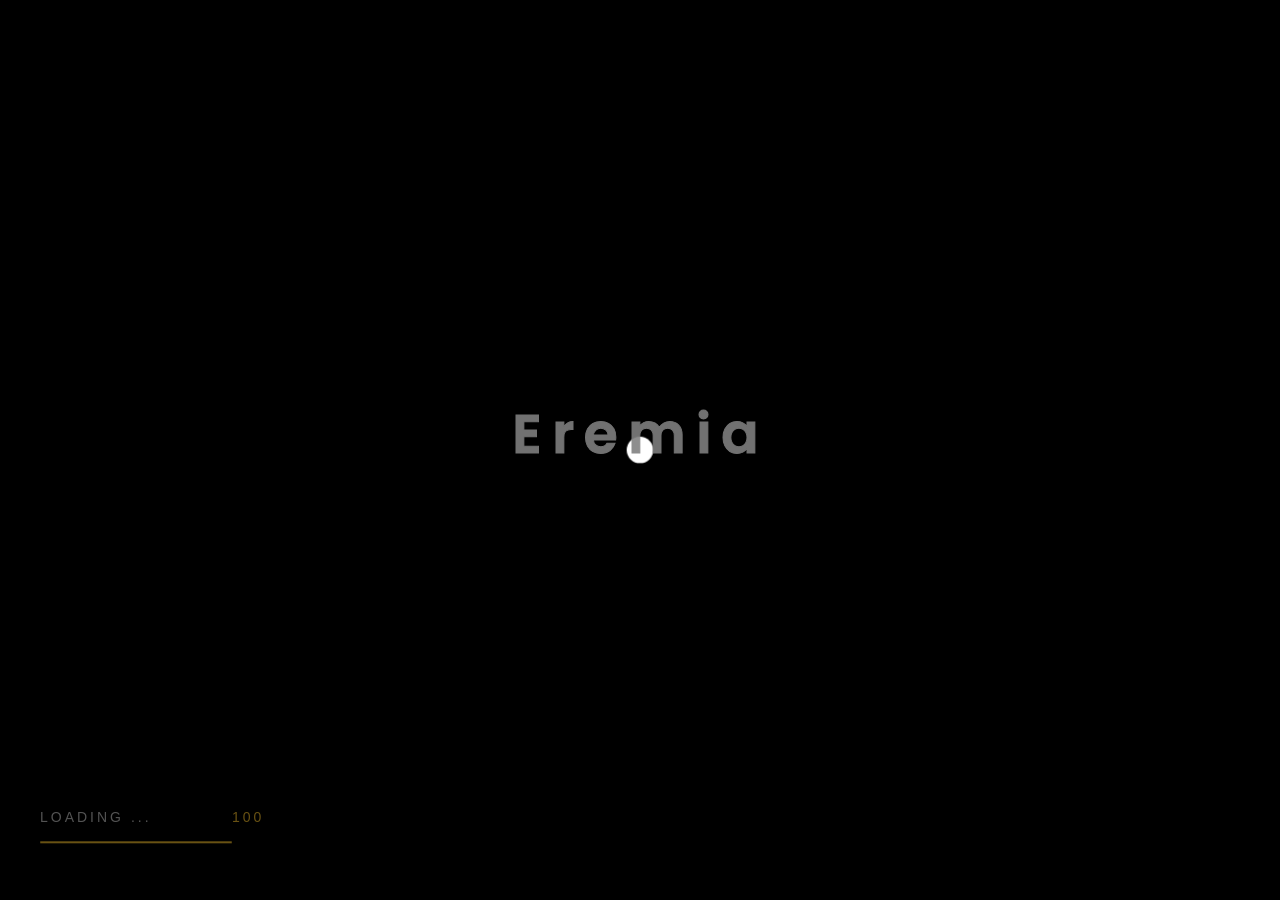
<file: about.html>
<!DOCTYPE html>
<html lang="en-US">

<head>
    <!-- Required meta tags -->
    <meta charset="utf-8" />
    <meta name="viewport" content="width=device-width, initial-scale=1, shrink-to-fit=no" />
    <meta name="discrption" content="parallax one page" />
    <meta name="keyword"
        content="agency, business, corporate, creative, freelancer, interior, joomla template, K2 Blog, minimal, modern, multipurpose, personal, portfolio, responsive, simple" />

    <!--  Title -->
    <title>Eremia Creative Ajax Portfolio Multi-Purpose & personal HTML Template</title>

    <!-- Font Google -->
    <link rel="preload" href="https://fonts.googleapis.com/css2?family=Roboto:wght@400;500&family=Poppins:wght@300;400;500;600;700&display=swap" as="style" onload="this.onload=null;this.rel='stylesheet'">
    <noscript><link href="https://fonts.googleapis.com/css2?family=Roboto:wght@400;500&family=Poppins:wght@300;400;500;600;700&display=swap"
            rel="stylesheet"></noscript>

    <link rel="shortcut icon" href="assets/img/favicon.ico" type="image/x-icon" />
    <link rel="icon" href="assets/img/favicon.ico" type="image/x-icon" />

    <link rel="preload" href="assets/img/circle-dotted.png" as="image" />

    <!-- custom styles (optional) -->
    <link href="assets/css/plugins.css" rel="stylesheet" />
    <link rel="stylesheet" href="assets/css/style.css">

</head>

<body class="v-dark dsn-line-style dsn-effect-scroll dsn-cursor-effect dsn-ajax">


    <!-- ========== Loading Page ========== -->
    <div class="preloader">
        <span class="percent ">0</span>
        <span class="loading-text text-uppercase">Loading ...</span>
        <div class="preloader-bar">
            <div class="preloader-progress"></div>
        </div>

        <h1 class="title v-middle">
            <span class="text-strok">Eremia</span>
            <span class="text-fill">Eremia</span>
        </h1>
    </div>
    <!-- ========== End Loading Page ========== -->


    <!-- ========== Menu ========== -->
    <div class="site-header dsn-container dsn-load-animate">
        <div class="extend-container d-flex w-100 align-items-baseline justify-content-between align-items-end">
            <div class="inner-header p-relative">
                <div class="main-logo">
                    <a href="index.html" data-dsn="parallax">
                        <img class="light-logo"
                            src="[data-uri]"
                            data-dsn-src="assets/img/logo.png" alt="" />
                        <img class="dark-logo"
                            src="[data-uri]"
                            data-dsn-src="assets/img/logo-dark.png" alt="" />
                    </a>
                </div>
            </div>
            <div class="menu-icon d-flex align-items-baseline">
                <div class="text-menu p-relative  font-heading text-transform-upper">
                    <div class="p-absolute text-button">Menu</div>
                    <div class="p-absolute text-open">Open</div>
                    <div class="p-absolute text-close">Close</div>
                </div>
                <div class="icon-m" data-dsn="parallax" data-dsn-move="10">
                    <span class="menu-icon-line p-relative d-inline-block icon-top"></span>
                    <span class="menu-icon-line p-relative d-inline-block icon-center"></span>
                    <span class="menu-icon-line p-relative d-block icon-bottom"></span>
                </div>
            </div>
            <nav class="accent-menu dsn-container main-navigation p-absolute  w-100  d-flex align-items-baseline ">
                <div class="menu-cover-title">Menu</div>
                <ul class="extend-container p-relative d-flex flex-column justify-content-center h-100">

                    <li class="dsn-active dsn-drop-down">
                        <a href="#" class="user-no-selection">

                            <span class="dsn-title-menu">Demos</span>
                            <span class="dsn-meta-menu">01</span>
                            <span class="dsn-bg-arrow"></span>
                        </a>


                        <ul>
                            <li class="dsn-back-menu">
                                <img src="[data-uri]"
                                    data-dsn-src="assets/img/left-chevron.svg" alt="">
                                <span class="dsn-title-menu">Demos</span>
                            </li>
                            <li>
                                <a href="index.html">
                                    <span class="dsn-title-menu">Main Demos</span>
                                    <span class="dsn-meta-menu">01</span>
                                </a>
                            </li>
                            <li>
                                <a href="demo-2.html">
                                    <span class="dsn-title-menu">Demo 2</span>
                                    <span class="dsn-meta-menu">02</span>
                                </a>
                            </li>

                            <li>
                                <a href="demo-3.html">
                                    <span class="dsn-title-menu">Demo 3</span>
                                    <span class="dsn-meta-menu">03</span>
                                </a>
                            </li>

                            <li>
                                <a href="corprate.html">
                                    <span class="dsn-title-menu">corprate</span>
                                    <span class="dsn-meta-menu">04</span>
                                </a>
                            </li>

                            <li>
                                <a href="corprate-2.html">
                                    <span class="dsn-title-menu">corprate 2</span>
                                    <span class="dsn-meta-menu">05</span>
                                </a>
                            </li>

                            <li>
                                <a href="personal.html">
                                    <span class="dsn-title-menu">personal</span>
                                    <span class="dsn-meta-menu">06</span>
                                </a>
                            </li>

                            <li>
                                <a href="personal-2.html">
                                    <span class="dsn-title-menu">personal 2</span>
                                    <span class="dsn-meta-menu">07</span>
                                </a>
                            </li>
                        </ul>
                    </li>

                    <li class="dsn-drop-down">
                        <a href="#" class="user-no-selection">

                            <span class="dsn-title-menu">Sliders parallax</span>
                            <span class="dsn-meta-menu">02</span>
                            <span class="dsn-bg-arrow"></span>
                        </a>


                        <ul>
                            <li class="dsn-back-menu">
                                <img src="[data-uri]"
                                    data-dsn-src="assets/img/left-chevron.svg" alt="">
                                <span class="dsn-title-menu">Sliders</span>
                            </li>

                            <li>
                                <a href="slider-parallax-horizontal.html">
                                    <span class="dsn-title-menu">slider parallax horizontal</span>
                                    <span class="dsn-meta-menu">01</span>
                                </a>
                            </li>

                            <li>
                                <a href="slider-parallax-horizontal-2.html">
                                    <span class="dsn-title-menu">slider parallax horizontal 2</span>
                                    <span class="dsn-meta-menu">02</span>
                                </a>
                            </li>

                            <li>
                                <a href="slider-parallax-horizontal-3.html">
                                    <span class="dsn-title-menu">slider parallax horizontal 3</span>
                                    <span class="dsn-meta-menu">03</span>
                                </a>
                            </li>

                            <li>
                                <a href="slider-parallax-vertical.html">
                                    <span class="dsn-title-menu">slider parallax vertical</span>
                                    <span class="dsn-meta-menu">04</span>
                                </a>
                            </li>

                            <li>
                                <a href="slider-parallax-vertical-2.html">
                                    <span class="dsn-title-menu">slider parallax vertical 2</span>
                                    <span class="dsn-meta-menu">05</span>
                                </a>
                            </li>

                            <li>
                                <a href="slider-parallax-vertical-3.html">
                                    <span class="dsn-title-menu">slider parallax vertical 3</span>
                                    <span class="dsn-meta-menu">06</span>
                                </a>
                            </li>
                        </ul>

                    </li>

                    <li class="dsn-drop-down">
                        <a href="#" class="user-no-selection">

                            <span class="dsn-title-menu">Sliders webgel</span>
                            <span class="dsn-meta-menu">03</span>
                            <span class="dsn-bg-arrow"></span>
                        </a>


                        <ul>
                            <li class="dsn-back-menu">
                                <img src="[data-uri]"
                                    data-dsn-src="assets/img/left-chevron.svg" alt="">
                                <span class="dsn-title-menu">Sliders webgel</span>
                            </li>

                            <li>
                                <a href="slider-webgel-horizontal.html">
                                    <span class="dsn-title-menu">slider webgel horizontal</span>
                                    <span class="dsn-meta-menu">01</span>
                                </a>
                            </li>

                            <li>
                                <a href="slider-webgel-horizontal-2.html">
                                    <span class="dsn-title-menu">slider webgel horizontal 2</span>
                                    <span class="dsn-meta-menu">02</span>
                                </a>
                            </li>

                            <li>
                                <a href="slider-webgel-horizontal-3.html">
                                    <span class="dsn-title-menu">slider webgel horizontal 3</span>
                                    <span class="dsn-meta-menu">03</span>
                                </a>
                            </li>

                            <li>
                                <a href="slider-webgel-vertical.html">
                                    <span class="dsn-title-menu">slider webgel vertical</span>
                                    <span class="dsn-meta-menu">04</span>
                                </a>
                            </li>

                            <li>
                                <a href="slider-webgel-vertical-2.html">
                                    <span class="dsn-title-menu">slider webgel vertical 2</span>
                                    <span class="dsn-meta-menu">05</span>
                                </a>
                            </li>

                            <li>
                                <a href="slider-webgel-vertical-3.html">
                                    <span class="dsn-title-menu">slider webgel vertical 3</span>
                                    <span class="dsn-meta-menu">06</span>
                                </a>
                            </li>
                        </ul>

                    </li>

                    <li>
                        <a href="about.html">

                            <span class="dsn-title-menu">About</span>
                            <span class="dsn-meta-menu">04</span>
                            <span class="dsn-bg-arrow"></span>
                        </a>
                    </li>

                    <li>
                        <a href="services.html">

                            <span class="dsn-title-menu">services</span>
                            <span class="dsn-meta-menu">05</span>
                            <span class="dsn-bg-arrow"></span>
                        </a>
                    </li>

                    <li class="dsn-drop-down">
                        <a href="#" class="user-no-selection">

                            <span class="dsn-title-menu">Portfolio</span>
                            <span class="dsn-meta-menu">06</span>
                            <span class="dsn-bg-arrow"></span>
                        </a>


                        <ul>
                            <li class="dsn-back-menu">
                                <img src="[data-uri]"
                                    data-dsn-src="assets/img/left-chevron.svg" alt="">
                                <span class="dsn-title-menu">Portfolio</span>
                            </li>

                            <li>
                                <a href="work.html">
                                    <span class="dsn-title-menu">Work Hover</span>
                                    <span class="dsn-meta-menu">01</span>
                                </a>
                            </li>

                            <li>
                                <a href="work-2.html">
                                    <span class="dsn-title-menu">Work 2 Colum</span>
                                    <span class="dsn-meta-menu">02</span>
                                </a>
                            </li>

                            <li>
                                <a href="work-3.html">
                                    <span class="dsn-title-menu">Work 3 Colum</span>
                                    <span class="dsn-meta-menu">03</span>
                                </a>
                            </li>

                            <li>
                                <a href="work-grid.html">
                                    <span class="dsn-title-menu">Work grid</span>
                                    <span class="dsn-meta-menu">04</span>
                                </a>
                            </li>

                            <li>
                                <a href="work-masonry.html">
                                    <span class="dsn-title-menu">Work masonry</span>
                                    <span class="dsn-meta-menu">05</span>
                                </a>
                            </li>

                            <li>
                                <a href="work-masonry-2.html">
                                    <span class="dsn-title-menu">Work masonry 2</span>
                                    <span class="dsn-meta-menu">06</span>
                                </a>
                            </li>
                        </ul>

                    </li>

                    <li class="dsn-drop-down">
                        <a href="#" class="user-no-selection">

                            <span class="dsn-title-menu">Blog</span>
                            <span class="dsn-meta-menu">07</span>
                            <span class="dsn-bg-arrow"></span>
                        </a>


                        <ul>
                            <li class="dsn-back-menu">
                                <img src="[data-uri]"
                                    data-dsn-src="assets/img/left-chevron.svg" alt="">
                                <span class="dsn-title-menu">Blog</span>
                            </li>

                            <li>
                                <a href="blog.html">
                                    <span class="dsn-title-menu">Blog </span>
                                    <span class="dsn-meta-menu">01</span>
                                </a>
                            </li>

                            <li>
                                <a href="blog-2.html">
                                    <span class="dsn-title-menu">Blog Style 2</span>
                                    <span class="dsn-meta-menu">02</span>
                                </a>
                            </li>

                            <li>
                                <a href="blog-3.html">
                                    <span class="dsn-title-menu">Blog Style 3</span>
                                    <span class="dsn-meta-menu">03</span>
                                </a>
                            </li>

                            <li>
                                <a href="post.html">
                                    <span class="dsn-title-menu">Single Post</span>
                                    <span class="dsn-meta-menu">04</span>
                                </a>
                            </li>

                        </ul>

                    </li>

                    <li>
                        <a href="contact.html" class="user-no-selection">

                            <span class="dsn-title-menu">Contact</span>
                            <span class="dsn-meta-menu">08</span>
                            <span class="dsn-bg-arrow"></span>
                        </a>
                    </li>
                </ul>
                <div class="container-content  p-absolute h-100 left-60 d-flex flex-column justify-content-center">
                    <div class="nav__info">
                        <div class="nav-content">
                            <p class="title-line">
                                Studio</p>
                            <p>
                                26-30 New Damietta<br>
                                El-Mahalla El-Kubra, SK1 66LM</p>
                        </div>
                        <div class="nav-content">
                            <p class="title-line">
                                Contact</p>
                            <p class="links over-hidden">
                                <a href="#" data-hover-text="+00 (2)012 3321" class="link-hover">+00 (2)012 3321</a>
                            </p>
                            <p class="links  over-hidden">
                                <a href="#" data-hover-text="info@dsngrid.com" class="link-hover">info@dsngrid.com</a>
                            </p>
                        </div>
                    </div>
                    <div class="nav-social nav-content">
                        <div class="nav-social-inner p-relative">
                            <p class="title-line">
                                Follow us</p>
                            <ul>
                                <li>
                                    <a href="#" target="_blank" rel="nofollow">Dribbble.
                                        <div class="icon-circle"></div>
                                    </a>
                                </li>
                                <li>
                                    <a href="#" target="_blank" rel="nofollow">Behance.
                                        <div class="icon-circle"></div>
                                    </a>
                                </li>
                                <li>
                                    <a href="#" target="_blank" rel="nofollow">Linkedin.
                                        <div class="icon-circle">
                                        </div>
                                    </a>
                                </li>
                                <li>
                                    <a href="#" target="_blank" rel="nofollow">Twitter.
                                        <div class="icon-circle"></div>
                                    </a>
                                </li>

                            </ul>
                        </div>
                    </div>
                </div>
            </nav>
        </div>
    </div>
    <!-- ========== End Menu ========== -->


    <main class="main-root">
        <div id="dsn-scrollbar">
            <div class="main-content">

                <!-- ========== Header Normal ========== -->
                <header
                    class="header-page over-hidden p-relative header-padding-top header-padding-bottom border-bottom dsn-header-animation">
                    <div class="bg-circle-dotted"></div>
                    <div class="dsn-container">
                        <div class="content-hero p-relative d-flex flex-column h-100 dsn-hero-parallax-title">
                            <p class="subtitle p-relative line-shap  line-shap-after">
                                <span class="pl-10 pr-10 background-main dsn-load-animate">DESIGN STUDIO</span>
                            </p>
                            <h1 class="title mt-30 dsn-load-animate text-transform-upper">
                                We Digital Creative <br> Agency
                            </h1>
                        </div>
                    </div>
                </header>
                <!-- ========== End Header Normal ========== -->


                <div class="wrapper">

                    <div class="image-head p-relative">
                        <div class="before-z-index" data-dsn-grid="move-up" data-overlay="5">
                            <img class="cover-bg-img has-bigger-scale" src="[data-uri]" data-dsn-src="assets/img/about/5.jpg" alt="">
                        </div>
                    </div>

                    <!-- ========== About Section ========== -->
                    <section class="about-section-2 p-relative section-margin" data-dsn-title="About">
                        <div class="container">
                            <div class="row">
                                <div class="col-12">
                                    <p class="sub-heading line-shap line-shap-before mb-15">
                                        <span class="line-bg-right">
                                            What We Do
                                        </span>

                                    </p>
                                </div>
                                <div class="col-lg-6">
                                    <div class="box-left">
                                        <div class="section-title">
                                            <h4>Keep Your Business Safe & Ensure High
                                                Availability</h4>

                                        </div>
                                    </div>
                                </div>
                                <div class="col-lg-6">
                                    <div class="box-right">
                                        <p class="max-w570 dsn-up mb-15 ">A business consulting agency is involved in
                                            the planning, implementation, and education of businesses. We work directly
                                            with business owners on developing a business plan, identifying marketing
                                            needs and developing the necessary skills for business ownership.</p>

                                        <p class="max-w570 dsn-up">
                                            but deploy to production. C-suite. First-order optimal
                                            strategies build on a culture of contribution and inclusion so those
                                            options
                                        </p>
                                    </div>
                                </div>

                                <div class="col-12">
                                    <div class="box-bottom pt-50 border-top mt-50">
                                        <div class="d-grid d-grid-no-space grid-md-3 grid-sm-1">
                                            <div class="item d-flex align-items-center">
                                                <i class="fas fa-check theme-color"></i>
                                                <h4 class="title-block ml-15">Advanced Grid</h4>
                                            </div>

                                            <div class="item d-flex align-items-center">
                                                <i class="fas fa-check theme-color"></i>
                                                <h4 class="title-block ml-15">Top Performance</h4>
                                            </div>

                                            <div class="item d-flex align-items-center">
                                                <i class="fas fa-check theme-color"></i>
                                                <h4 class="title-block ml-15">Responsive Design</h4>
                                            </div>
                                        </div>
                                    </div>
                                </div>
                            </div>
                        </div>
                    </section>
                    <!-- ========== End About Section ========== -->

                    <div class="section-margin has-popup over-hidden p-relative">
                        <div class="container">
                            <div class="d-grid grid-md-2  over-hidden">
                                <a href="assets/img/help-project.jpg"
                                    class="p-relative over-hidden d-flex h-v-60">
                                    <img src="[data-uri]"
                                        data-dsn-src="assets/img/help-project.jpg"
                                        data-dsn-srcset="assets/img/help-project.jpg 1800w,assets/img/help-project-sm.jpg 768w"
                                        alt="" class="cover-bg-img">
                                </a>

                                <a href="assets/img/plan-project.jpg" class="p-relative over-hidden d-flex h-v-60">
                                    <img src="[data-uri]"
                                        data-dsn-src="assets/img/plan-project-sm.jpg"
                                        data-dsn-srcset="assets/img/plan-project.jpg 1800w,assets/img/plan-project-sm.jpg 768w"
                                        alt="" class="cover-bg-img">
                                </a>
                            </div>
                        </div>
                    </div>

                    <!-- ========== services Section ========== -->
                    <div class="services-lest p-relative section-margin section-padding background-section" data-dsn-title="Services">
                        <div class="container mb-70 d-flex flex-column">

                            <p class="sub-heading line-shap line-shap-before mb-15">
                                <span class="line-bg-right">
                                    Our Services
                                </span>

                            </p>
                            <h2 class="section-title">We are delivering beautiful <br> digital products for you.</h2>

                        </div>

                        <div class="container">
                            <div class="service-lest-item p-relative d-flex border-bottom">
                                <span class="block-number">01 /</span>

                                <div class="icon">
                                    <svg enable-background="new 0 0 300 300" viewBox="0 0 300 300"
                                        xmlns="http://www.w3.org/2000/svg">
                                        <g>
                                            <path
                                                d="m164.804 62.461c2.478-.344 4.207-2.632 3.863-5.11s-2.632-4.207-5.11-3.862c-2.478.344-4.207 2.632-3.862 5.11.344 2.477 2.632 4.206 5.109 3.862z" />
                                            <path
                                                d="m86 44c2.209 0 4-1.789 4-4v-12c0-2.209-1.791-4-4-4s-4 1.791-4 4v12c0 2.211 1.791 4 4 4z" />
                                            <path
                                                d="m86 52c-2.209 0-4 1.789-4 4v12c0 2.211 1.791 4 4 4s4-1.789 4-4v-12c0-2.211-1.791-4-4-4z" />
                                            <path
                                                d="m66 52h12c2.209 0 4-1.789 4-4s-1.791-4-4-4h-12c-2.209 0-4 1.789-4 4s1.791 4 4 4z" />
                                            <path
                                                d="m94 52h12c2.209 0 4-1.789 4-4s-1.791-4-4-4h-12c-2.209 0-4 1.789-4 4s1.791 4 4 4z" />
                                            <path
                                                d="m270 268h-80.983l-5.714-20h64.177c12.418 0 22.52-10.102 22.52-22.52v-126.96c0-12.418-10.102-22.52-22.52-22.52h-186.96c-12.418 0-22.52 10.102-22.52 22.52v126.953c0 10.595 7.471 19.589 17.516 21.894l2.064 20.633h-27.58c-2.209 0-4 1.789-4 4s1.791 4 4 4h240c2.209 0 4-1.789 4-4s-1.791-4-4-4zm-89.302 0h-49.397l5.714-20h37.968zm-82.278 0 .8-8h4.696c5.561 0 10.084-4.523 10.084-10.086v-1.914h14.698l-5.715 20zm5.496-32c1.148 0 2.084.938 2.084 2.086v1.914h-4.78l.4-4zm-3.496 12h5.58v1.914c0 1.148-.936 2.086-2.084 2.086h-3.896zm-39.9-164h186.96c8.006 0 14.52 6.512 14.52 14.52v113.48h-216v-113.48c0-8.008 6.514-14.52 14.52-14.52zm-14.52 141.473v-5.473h216v5.48c0 8.008-6.514 14.52-14.52 14.52h-133.48v-1.914c0-5.562-4.523-10.086-10.084-10.086h-5.916-4-36c-1.131 0-2.207.477-2.965 1.316-.76.836-1.127 1.957-1.016 3.082l.632 6.318c-5.096-2.278-8.651-7.377-8.651-13.243zm19.619 42.527-3.199-32h31.16l-3.199 32z" />
                                            <path
                                                d="m155.596 236.233c3.378 0 6.116-2.739 6.116-6.116 0-3.378-2.739-6.116-6.116-6.116-3.378 0-6.117 2.738-6.117 6.116 0 3.377 2.739 6.116 6.117 6.116z" />
                                            <path
                                                d="m114 208c11.974 0 22.987-5.238 30.612-14.354 4.193 1.497 8.687 2.354 13.388 2.354 4.116 0 8.135-.622 12-1.84v7.645c0 1.711 1.09 3.234 2.713 3.785.422.145.857.215 1.287.215 1.217 0 2.398-.559 3.17-1.562l12.494-16.243h21.314c1.676 0 3.174-1.047 3.754-2.617.578-1.574.115-3.34-1.16-4.43l-17.034-14.51c.918-3.396 1.462-6.89 1.462-10.443 0-22.055-17.943-40-40-40-2.416 0-4.77.251-7.068.664-6.029-14.465-20.308-24.664-36.932-24.664-22.057 0-40 17.945-40 40 0 6.469 1.578 12.564 4.317 17.976-2.809 5.552-4.317 11.767-4.317 18.024 0 22.055 17.943 40 40 40zm0-8c-17.645 0-32-14.355-32-32 0-3.464.587-6.807 1.649-10.017 7.342 8.563 18.213 14.017 30.351 14.017 2.416 0 4.77-.251 7.068-.664 3.259 7.819 8.947 14.356 16.097 18.744-6.018 6.343-14.275 9.92-23.165 9.92zm73.695-20c-1.242 0-2.414.578-3.17 1.562l-6.525 8.48v-28.882l22.115 18.84zm-29.695-56c17.645 0 32 14.355 32 32 0 1.542-.124 3.071-.341 4.583l-13.065-11.129c-1.188-1.008-2.852-1.238-4.271-.586-1.416.656-2.322 2.074-2.322 3.633v33.139c-3.813 1.546-7.84 2.361-12 2.361-12.969 0-24.138-7.77-29.158-18.887 14.721-5.911 25.157-20.305 25.157-37.114 0-2.603-.269-5.142-.746-7.608 1.553-.233 3.129-.392 4.746-.392zm-32 32c0-13.211 8.049-24.575 19.5-29.454.307 1.776.5 3.591.5 5.454 0 13.211-8.049 24.575-19.5 29.454-.307-1.777-.5-3.591-.5-5.454zm-12-56c12.969 0 24.138 7.769 29.158 18.887-14.722 5.909-25.158 20.304-25.158 37.113 0 2.603.269 5.142.746 7.608-1.553.233-3.129.392-4.746.392-17.645 0-32-14.355-32-32s14.355-32 32-32z" />
                                        </g>
                                    </svg>
                                </div>

                                <div class="service-description">
                                    <h4 class="title-block mb-15">Creative Idea</h4>
                                    <p class="max-w750">Lorem ipsum dolor sit amet, consectetur adipiscing elit.
                                        Suspendisse quis sagittis nunc, sed pulvinar quam. In hac habitasse platea
                                        dictumst. Etiam dignissim arcu in massa hendrerit venenatis. Donec vel justo
                                        pulvinar, dictum nisi eget, faucibus elit. Sed nisi sem, ornare vitae urna in,
                                        laoreet fringilla purus.</p>
                                </div>
                            </div>

                            <div class="service-lest-item p-relative d-flex border-bottom">
                                <span class="block-number">02 /</span>

                                <div class="icon">
                                    <svg enable-background="new 0 0 300 300" viewBox="0 0 300 300"
                                        xmlns="http://www.w3.org/2000/svg">
                                        <g>
                                            <path
                                                d="m260 197.907h-8.08c-1.714-42.685-30.743-79.928-71.92-91.959v-16.041c0-.06-.031-.109-.034-.168-.019-.442-.096-.88-.263-1.301-.014-.036-.018-.075-.033-.11-.004-.009-.004-.019-.008-.028l-11.711-26.684-12.354-25.455c-1.336-2.758-5.859-2.758-7.195 0l-12.418 25.594-11.646 26.545c-.004.009-.004.019-.008.028-.015.036-.019.075-.033.111-.167.421-.244.858-.262 1.3-.003.059-.034.109-.034.169v16.043c-41.182 12.034-70.209 49.261-71.92 91.957h-12.081c-2.209 0-4 1.791-4 4v48c0 2.209 1.791 4 4 4h84v2.514c0 5.23 4.256 9.486 9.486 9.486h37.027c5.23 0 9.486-4.256 9.486-9.486v-2.514h80c2.209 0 4-1.791 4-4v-48c.001-2.21-1.79-4.001-3.999-4.001zm-136 0h-23.848c1.24-16.309 10.075-30.892 23.848-39.711zm8-104h8.486v92c0 2.209 1.791 4 4 4s4-1.791 4-4v-92h8v77.455c0 2.209 1.791 4 4 4s4-1.791 4-4v-77.455h7.514v91.262c0 2.209 1.791 4 4 4s4-1.791 4-4v-26.97c13.77 8.82 22.608 23.404 23.848 39.708h-71.848zm20-46.84 5.969 12.295h-11.936zm-9.744 20.295h19.485l8.136 18.545h-35.754zm28.258 190.545h-37.027c-.82 0-1.486-.666-1.486-1.486v-2.514h40v2.514c-.001.82-.667 1.486-1.487 1.486zm85.486-12h-12v-12c0-2.209-1.791-4-4-4s-4 1.791-4 4v12h-8v-8c0-2.209-1.791-4-4-4s-4 1.791-4 4v8h-8v-12c0-2.209-1.791-4-4-4s-4 1.791-4 4v12h-8v-8c0-2.209-1.791-4-4-4s-4 1.791-4 4v8h-8v-12c0-2.209-1.791-4-4-4s-4 1.791-4 4v12h-8v-8c0-2.209-1.791-4-4-4s-4 1.791-4 4v8h-8v-12c0-2.209-1.791-4-4-4s-4 1.791-4 4v12h-8v-8c0-2.209-1.791-4-4-4s-4 1.791-4 4v8h-8v-12c0-2.209-1.791-4-4-4s-4 1.791-4 4v12h-8v-8c0-2.209-1.791-4-4-4s-4 1.791-4 4v8h-8v-12c0-2.209-1.791-4-4-4s-4 1.791-4 4v12h-8v-8c0-2.209-1.791-4-4-4s-4 1.791-4 4v8h-16v-40h12c2.209 0 4-1.791 4-4 0-40.01 26.151-75.437 64-87.56v34.529c-19.751 10.46-32 30.688-32 53.031 0 2.209 1.791 4 4 4h112c2.209 0 4-1.791 4-4 0-22.336-12.249-42.573-32-53.033v-34.53c37.847 12.125 64 47.559 64 87.563 0 2.209 1.791 4 4 4h8z" />
                                            <circle cx="56" cy="217.907" r="4" />
                                            <path
                                                d="m243.516 138.392c.781.781 1.805 1.172 2.828 1.172s2.047-.391 2.828-1.172l2.828-2.828 2.828 2.828c.781.781 1.805 1.172 2.828 1.172s2.047-.391 2.828-1.172c1.562-1.562 1.562-4.094 0-5.656l-2.828-2.828 2.828-2.828c1.562-1.562 1.562-4.094 0-5.656s-4.094-1.562-5.656 0l-2.828 2.827-2.828-2.828c-1.562-1.562-4.094-1.562-5.656 0s-1.562 4.094 0 5.656l2.828 2.828-2.828 2.828c-1.563 1.563-1.563 4.094 0 5.657z" />
                                            <circle cx="232" cy="77.907" r="4" />
                                            <path
                                                d="m66 105.907c7.719 0 14-6.281 14-14s-6.281-14-14-14-14 6.281-14 14 6.281 14 14 14zm0-20c3.309 0 6 2.691 6 6s-2.691 6-6 6-6-2.691-6-6 2.691-6 6-6z" />
                                        </g>
                                    </svg>
                                </div>
                                <div class="service-description">
                                    <h4 class="title-block mb-15">High Creative Minds</h4>
                                    <p class="max-w750">Lorem ipsum dolor sit amet, consectetur adipiscing elit.
                                        Suspendisse quis sagittis nunc, sed pulvinar quam. In hac habitasse platea
                                        dictumst. Etiam dignissim arcu in massa hendrerit venenatis. Donec vel justo
                                        pulvinar, dictum nisi eget, faucibus elit. Sed nisi sem, ornare vitae urna in,
                                        laoreet fringilla purus.</p>
                                </div>
                            </div>

                            <div class="service-lest-item p-relative d-flex border-bottom">
                                <span class="block-number">03 /</span>

                                <div class="icon">
                                    <svg enable-background="new 0 0 512 512" viewBox="0 0 512 512"
                                        xmlns="http://www.w3.org/2000/svg">
                                        <g>
                                            <g>
                                                <path
                                                    d="m512 348.29c0-67.987-55.249-123.85-123.85-123.85-41.498 0-78.292 20.518-100.777 51.939h-156.178v-30.014c0-9.603-7.812-17.415-17.415-17.415h-35.474c-9.603 0-17.415 7.812-17.415 17.415v30.014h-8.534c-20.632 0-37.417-16.785-37.417-37.417v-55.847c0-20.632 16.786-37.417 37.417-37.417h354.298c20.632 0 37.418 16.785 37.418 37.417v33.807c0 4.126 3.344 7.47 7.47 7.47s7.47-3.344 7.47-7.47v-33.807c0-28.869-23.488-52.357-52.358-52.357h-77.534v-32.402c0-32.254-26.241-58.495-58.495-58.495h-82.239c-32.255 0-58.495 26.241-58.495 58.495v32.403h-77.535c-28.869-.001-52.357 23.487-52.357 52.356v221.529c0 28.87 23.488 52.358 52.357 52.358h238.752c4.126 0 7.47-3.344 7.47-7.47s-3.344-7.47-7.47-7.47h-238.752c-20.632 0-37.417-16.786-37.417-37.418v-129.11c9.512 9.73 22.768 15.785 37.417 15.785h8.534v7.593c0 19.382 15.769 35.151 35.152 35.151s35.152-15.769 35.152-35.151v-7.593h147.012c-8.879 17.065-13.906 36.441-13.906 56.971 0 68.004 55.266 123.85 123.85 123.85 68.525 0 123.849-55.796 123.849-123.85zm-227.866-217.532h-109.255v-32.402c0-7.449 6.06-13.508 13.508-13.508h82.239c7.449 0 13.508 6.06 13.508 13.508zm-139.302-32.402c0-24.017 19.539-43.555 43.555-43.555h82.239c24.017 0 43.555 19.539 43.555 43.555v32.403h-15.107v-32.403c0-15.686-12.762-28.448-28.448-28.448h-82.239c-15.686 0-28.448 12.762-28.448 28.448v32.403h-15.107zm-66.526 145.534h35.474c1.365 0 2.475 1.111 2.475 2.475v11.452h-40.424v-11.452c0-1.365 1.111-2.475 2.475-2.475zm37.949 55.022c0 11.145-9.067 20.211-20.212 20.211s-20.212-9.066-20.212-20.211v-26.156h40.423v26.156zm369.438 97.782c-9.525-2.698-21.429-4.923-34.986-6.592 4.985-26.767 4.994-56.809 0-83.625 13.557-1.669 25.461-3.894 34.986-6.592 7.27 14.59 11.368 31.026 11.368 48.404-.001 17.379-4.099 33.815-11.368 48.405zm-53.428-103.379c-11.506.941-23.875 1.518-36.645 1.681v-54.341c19.116 6.459 31.11 33.253 36.645 52.66zm-51.585-52.705v54.386c-12.764-.163-25.126-.739-36.628-1.679 7.875-27.707 21.384-47.699 36.628-52.707zm-36.654 162.656c11.509-.941 23.881-1.519 36.655-1.681v54.374c-15.234-4.986-28.774-24.87-36.655-52.693zm51.594 52.659v-54.341c12.77.163 25.139.74 36.645 1.681-5.533 19.4-17.526 46.2-36.645 52.66zm0-69.282v-76.705c14.1-.171 27.63-.824 40.143-1.906 4.972 25.698 5.012 54.613 0 80.517-12.513-1.082-26.043-1.736-40.143-1.906zm82.182-100.115c-8.454 2.12-18.789 3.903-30.409 5.28-4.934-18.386-12.239-34.01-21.213-45.572 21.053 7.871 39.036 22.079 51.622 40.292zm-127.779-40.255c-8.921 11.508-16.202 27.078-21.128 45.534-11.616-1.378-21.947-3.16-30.397-5.279 12.567-18.185 30.514-32.376 51.525-40.255zm-59.415 53.614c9.526 2.698 21.431 4.923 34.991 6.592-1.578 8.517-2.693 17.504-3.28 26.878-.258 4.117 2.871 7.665 6.988 7.922 4.109.254 7.664-2.87 7.923-6.989.573-9.144 1.708-17.947 3.322-26.257 12.509 1.081 26.034 1.734 40.128 1.905v76.705c-14.095.171-27.619.824-40.129 1.905-1.263-6.528-2.243-13.358-2.879-20.442-.369-4.109-4.001-7.152-8.108-6.773-4.109.369-7.141 3.999-6.773 8.107.634 7.06 1.594 13.969 2.851 20.657-13.578 1.669-25.499 3.896-35.035 6.598-7.27-14.59-11.368-31.026-11.368-48.404.002-17.379 4.1-33.815 11.369-48.404zm7.891 110.165c8.472-2.125 18.832-3.91 30.482-5.289 4.266 15.867 11.017 32.535 21.132 45.578-21.05-7.872-39.03-22.078-51.614-40.289zm127.681 40.292c8.974-11.562 16.279-27.186 21.213-45.572 11.62 1.378 21.955 3.16 30.409 5.28-12.586 18.213-30.569 32.421-51.622 40.292z" />
                                            </g>
                                        </g>
                                    </svg>
                                </div>
                                <div class="service-description">
                                    <h4 class="title-block mb-15">Business Planning</h4>
                                    <p class="max-w750">Lorem ipsum dolor sit amet, consectetur adipiscing elit.
                                        Suspendisse quis sagittis nunc, sed pulvinar quam. In hac habitasse platea
                                        dictumst. Etiam dignissim arcu in massa hendrerit venenatis. Donec vel justo
                                        pulvinar, dictum nisi eget, faucibus elit. Sed nisi sem, ornare vitae urna in,
                                        laoreet fringilla purus.</p>
                                </div>
                            </div>
                        </div>
                    </div>
                    <!-- ========== End services Section ========== -->


                    <!-- ========== awards Section ========== -->
                    <div class="awards-section p-relative section-margin" data-dsn-title="Awards">
                        <div class="container">
                            <div class="row">
                                <div class="col-lg-6">
                                    <div class="box-left">
                                        <div class="container mb-30 d-flex flex-column align-items-start">

                                            <p class="sub-heading line-shap line-shap-before mb-15">
                                                <span class="line-bg-right">Awards & Honors</span>
                                            </p>
                                            <h2 class="section-title">
                                                The awards won<br> by our project.
                                            </h2>

                                        </div>


                                        <div class="awards-inner mt-30">
                                            <div class="award-item">
                                                <div class="award-number">4</div>
                                                <div class="award-logo">
                                                    <img src="assets/img/awwwards.png" alt="">
                                                </div>
                                                <h4 class="sm-title-block">WEBSITE OF THE DAY</h4>
                                            </div>

                                            <div class="award-item">
                                                <div class="award-number">6</div>
                                                <div class="award-logo">
                                                    <img src="assets/img/cssdesignawards.png" alt="">
                                                </div>
                                                <h4 class="sm-title-block">UI Design Award</h4>
                                            </div>

                                            <div class="award-item">
                                                <div class="award-number">7</div>
                                                <div class="award-logo">
                                                    <img src="assets/img/awwwards.png" alt="">
                                                </div>
                                                <h4 class="sm-title-block">STAR AWARD</h4>
                                            </div>
                                        </div>
                                    </div>
                                </div>

                                <div class="col-lg-6 mt-sm">
                                    <div class="box-right">
                                        <div class="container-img">
                                            <img class="cover-bg-img" src="assets/img/agency-1.jpg" alt="">
                                        </div>
                                    </div>
                                </div>
                            </div>
                        </div>
                    </div>
                    <!-- ========== End awards Section ========== -->


                    <!-- ========== Team Section ========== -->
                    <section class="team team-about section-margin p-relative" data-dsn-title="Team">
                        <div class="container mb-70 d-flex flex-column">

                            <p class="sub-heading line-shap line-shap-before mb-15">
                                <span class="line-bg-right"> our team</span>

                            </p>
                            <h2 class="section-title">The best team ever!</h2>

                        </div>

                        <div class="container">
                            <div class="d-grid grid-lg-2 grid-sm-2">
                                <div class="team-item dsn-up">
                                    <div class="team-item-inner">
                                        <div class="team-item-wapper background-section">
                                            <div class="item-content d-flex a-item-center">
                                                <div class="box-img">
                                                    <img class="cover-bg-img" src="[data-uri]" data-dsn-src="assets/img/team/1.jpg" alt="">
                                                </div>
                                                <div class="box-text">
                                                    <h4 class="sm-title-block mb-5">Responsive Design</h4>
                                                    <h5 class="theme-color">Co-Founder / Design</h5>

                                                    <ul class="box-social mt-20">
                                                        <li data-dsn="parallax"><a href="#">FB</a></li>
                                                        <li data-dsn="parallax"><a href="#">TW</a></li>
                                                        <li data-dsn="parallax"><a href="#">LN</a></li>

                                                    </ul>
                                                </div>
                                            </div>
                                        </div>

                                    </div>
                                </div>

                                <div class="team-item dsn-up">
                                    <div class="team-item-inner">
                                        <div class="team-item-wapper background-section">
                                            <div class="item-content d-flex a-item-center">
                                                <div class="box-img">
                                                    <img class="cover-bg-img" src="[data-uri]" data-dsn-src="assets/img/team/2.jpg" alt="">
                                                </div>
                                                <div class="box-text">
                                                    <h4 class="sm-title-block mb-5">HISHAM MEGAHED</h4>
                                                    <h5 class="theme-color">Co-Founder</h5>

                                                    <ul class="box-social mt-20">
                                                        <li data-dsn="parallax"><a href="#">FB</a></li>
                                                        <li data-dsn="parallax"><a href="#">TW</a></li>
                                                        <li data-dsn="parallax"><a href="#">LN</a></li>

                                                    </ul>
                                                </div>
                                            </div>
                                        </div>

                                    </div>
                                </div>

                                <div class="team-item dsn-up">
                                    <div class="team-item-inner">
                                        <div class="team-item-wapper background-section">
                                            <div class="item-content d-flex a-item-center">
                                                <div class="box-img">
                                                    <img class="cover-bg-img" src="[data-uri]" data-dsn-src="assets/img/team/3.jpg" alt="">
                                                </div>
                                                <div class="box-text">
                                                    <h4 class="sm-title-block mb-5">BILL GARDNER</h4>
                                                    <h5 class="theme-color">Web designer</h5>

                                                    <ul class="box-social mt-20">
                                                        <li data-dsn="parallax"><a href="#">FB</a></li>
                                                        <li data-dsn="parallax"><a href="#">TW</a></li>
                                                        <li data-dsn="parallax"><a href="#">LN</a></li>

                                                    </ul>
                                                </div>
                                            </div>
                                        </div>

                                    </div>
                                </div>

                                <div class="team-item dsn-up">
                                    <div class="team-item-inner">
                                        <div class="team-item-wapper background-section">
                                            <div class="item-content d-flex a-item-center">
                                                <div class="box-img">
                                                    <img class="cover-bg-img" src="[data-uri]" data-dsn-src="assets/img/team/1.jpg" alt="">
                                                </div>
                                                <div class="box-text">
                                                    <h4 class="sm-title-block mb-5">Jeremy Dupont</h4>
                                                    <h5 class="theme-color">Creative Director</h5>

                                                    <ul class="box-social mt-20">
                                                        <li data-dsn="parallax"><a href="#">FB</a></li>
                                                        <li data-dsn="parallax"><a href="#">TW</a></li>
                                                        <li data-dsn="parallax"><a href="#">LN</a></li>

                                                    </ul>
                                                </div>
                                            </div>
                                        </div>

                                    </div>
                                </div>

                            </div>
                        </div>
                    </section>
                    <!-- ========== End Team Section ========== -->


                    <!-- ========== testimonial Section ========== -->
                    <section class="testimonials testimonials-personal section-margin" data-dsn-title="testimonials">
                        <div class="container mb-70 d-flex flex-column">

                            <p class="sub-heading line-shap line-shap-before mb-15">
                                <span class="line-bg-right">Feedback</span>

                            </p>
                            <h2 class="section-title">What Clients Say</h2>

                        </div>

                        <div class="container">
                            <div class="testimonials-box box-padding p-relative w-100">
                                <div class="corner corner-left-top"></div>
                                <div class="corner corner-left-bottom"></div>
                                <div class="corner corner-right-top"></div>
                                <div class="corner corner-right-bottom"></div>

                                <div class="testimonials-inner p-relative w-100 dsn-swiper"
                                    data-dsn-controller=".testimonial-content"
                                    data-dsn-option='{"slidesPerView":3,"spaceBetween":50 }'>

                                    <div class="testimonial-nav text-center">
                                        <div class="testimonial-nav-inner">
                                            <div class="swiper-container">
                                                <div class="swiper-wrapper">
                                                    <div class="swiper-slide">
                                                        <div class="box-img mb-15" data-swiper-parallax-scale="0.7">
                                                            <img src="[data-uri]" data-dsn-src="assets/img/team/1.jpg" alt="">
                                                        </div>
                                                        <div class="box-text" data-swiper-parallax="30%"
                                                            data-swiper-parallax-opacity="0">
                                                            <h4 class="title-block mb-10">HellstarWorks</h4>
                                                            <h5 class="sm-title-block">Envato Customer</h5>
                                                        </div>
                                                    </div>

                                                    <div class="swiper-slide">
                                                        <div class="box-img mb-15" data-swiper-parallax-scale="0.7">
                                                            <img src="[data-uri]" data-dsn-src="assets/img/team/2.jpg" alt="">
                                                        </div>
                                                        <div class="box-text" data-swiper-parallax="30%"
                                                            data-swiper-parallax-opacity="0">
                                                            <h4 class="title-block mb-10">lindamiku</h4>
                                                            <h5 class="sm-title-block">Marketing Manager</h5>
                                                        </div>
                                                    </div>

                                                    <div class="swiper-slide">
                                                        <div class="box-img mb-15" data-swiper-parallax-scale="0.7">
                                                            <img src="[data-uri]" data-dsn-src="assets/img/team/3.jpg" alt="">
                                                        </div>
                                                        <div class="box-text" data-swiper-parallax="30%"
                                                            data-swiper-parallax-opacity="0">
                                                            <h4 class="title-block mb-10">makrandpatne</h4>
                                                            <h5 class="sm-title-block">Web Designer</h5>
                                                        </div>
                                                    </div>

                                                    <div class="swiper-slide">
                                                        <div class="box-img mb-15" data-swiper-parallax-scale="0.7">
                                                            <img src="[data-uri]" data-dsn-src="assets/img/team/2.jpg" alt="">
                                                        </div>
                                                        <div class="box-text" data-swiper-parallax="30%"
                                                            data-swiper-parallax-opacity="0">
                                                            <h4 class="title-block mb-10">MTLGraphic</h4>
                                                            <h5 class="sm-title-block">Graphic Design</h5>
                                                        </div>
                                                    </div>
                                                </div>
                                            </div>
                                        </div>
                                    </div>
                                    <div class="testimonial-content text-center">
                                        <div class="swiper-container">
                                            <div class="swiper-wrapper">
                                                <div class="swiper-slide">
                                                    <p class="p-larg" data-swiper-parallax="90%"
                                                        data-swiper-parallax-opacity="0">"The designer is just amazing!
                                                        Very good quality and taste. This template is incredible
                                                        beautiful. The overall impression is more than good.The support
                                                        cannot be better. I wish the team all success!"</p>
                                                </div>

                                                <div class="swiper-slide">
                                                    <p class="p-larg" data-swiper-parallax="90%"
                                                        data-swiper-parallax-opacity="0">"First of all, I really enjoyed
                                                        setting this up. What a great layout and design. The support is
                                                        fast and high quality. They really made an effort to make sure I
                                                        got the help I needed. keep in mind that it is not only a great
                                                        design, but also it is easy to change it up with little effort.
                                                        Great Job!"</p>
                                                </div>

                                                <div class="swiper-slide">
                                                    <p class="p-larg" data-swiper-parallax="90%"
                                                        data-swiper-parallax-opacity="0">"This theme is awesome and the
                                                        designer is very helpful. I had a few questions before purchase.
                                                        He/She helped me with all the doubts. Also, they provide quick
                                                        support. Thank you so much for a beautiful theme"</p>
                                                </div>

                                                <div class="swiper-slide">
                                                    <p class="p-larg" data-swiper-parallax="90%"
                                                        data-swiper-parallax-opacity="0">"Basically im using this theme
                                                        as a base for my new website and i couldnt be happier. Ran into
                                                        some bumps but the team who developed this theme was there to
                                                        help me with any problems. Very slick nice ajax portfolio theme"
                                                    </p>
                                                </div>
                                            </div>

                                            <div
                                                class="dsn-pagination mt-30 dsn-container d-flex justify-content-between">
                                                <div class="swiper-next">
                                                    <div class="next-container">
                                                        <div class="container-inner">
                                                            <div class="triangle"></div>
                                                            <svg class="circle" xmlns="http://www.w3.org/2000/svg"
                                                                width="24" height="24" viewBox="0 0 24 24">
                                                                <g class="circle-wrap" fill="none" stroke-width="1"
                                                                    stroke-linejoin="round" stroke-miterlimit="10">
                                                                    <circle cx="12" cy="12" r="10.5"></circle>
                                                                </g>
                                                            </svg>
                                                        </div>
                                                    </div>
                                                </div>
                                                <div class="swiper-pagination"></div>
                                                <div class="swiper-prev">
                                                    <div class="prev-container">
                                                        <div class="container-inner">
                                                            <div class="triangle"></div>
                                                            <svg class="circle" xmlns="http://www.w3.org/2000/svg"
                                                                viewBox="0 0 24 24">
                                                                <g class="circle-wrap" fill="none" stroke-width="1"
                                                                    stroke-linejoin="round" stroke-miterlimit="10">
                                                                    <circle cx="12" cy="12" r="10.5"></circle>
                                                                </g>
                                                            </svg>
                                                        </div>
                                                    </div>
                                                </div>
                                            </div>
                                        </div>
                                    </div>
                                </div>
                            </div>
                        </div>
                    </section>
                    <!-- ========== End testimonial Section ========== -->


                    <!-- ========== End brand-client Section ========== -->
                    <section class="brand-client section-margin" data-dsn-animate="section" data-dsn-title="Client">

                        <div class="container mb-70 d-flex flex-column">

                            <p class="sub-heading line-shap line-shap-before mb-15">
                                <span class="line-bg-right"> Our clients</span>

                            </p>
                            <h2 class="section-title">Your successful,<br> our
                                reputation</h2>

                        </div>

                        <div class="container">
                            <div class="wrapper-client">
                                <div class="logo-box dsn-up">
                                    <div class="logo-box-inner">
                                        <img src="[data-uri]" data-dsn-src="assets/img/logo/1.png" alt="">
                                    </div>
                                </div>

                                <div class="logo-box dsn-up">
                                    <div class="logo-box-inner">
                                        <img src="[data-uri]" data-dsn-src="assets/img/logo/2.png" alt="">
                                    </div>
                                </div>

                                <div class="logo-box dsn-up">
                                    <div class="logo-box-inner">
                                        <img src="[data-uri]" data-dsn-src="assets/img/logo/3.png" alt="">
                                    </div>
                                </div>

                                <div class="logo-box dsn-up">
                                    <div class="logo-box-inner">
                                        <img src="[data-uri]" data-dsn-src="assets/img/logo/4.png" alt="">
                                    </div>
                                </div>

                                <div class="logo-box dsn-up">
                                    <div class="logo-box-inner">
                                        <img src="[data-uri]" data-dsn-src="assets/img/logo/5.png" alt="">
                                    </div>
                                </div>

                                <div class="logo-box dsn-up">
                                    <div class="logo-box-inner">
                                        <img src="[data-uri]" data-dsn-src="assets/img/logo/6.png" alt="">
                                    </div>
                                </div>

                                <div class="logo-box dsn-up">
                                    <div class="logo-box-inner">
                                        <img src="[data-uri]" data-dsn-src="assets/img/logo/1.png" alt="">
                                    </div>
                                </div>

                                <div class="logo-box dsn-up">
                                    <div class="logo-box-inner">
                                        <img src="[data-uri]" data-dsn-src="assets/img/logo/3.png" alt="">
                                    </div>
                                </div>
                            </div>
                        </div>
                    </section>
                    <!-- ========== End brand-client Section ========== -->


                    <!-- ==========  next page  ========== -->
                    <section class="next-page p-relative section-padding border-top background-section">
                        <div class="bg-circle-dotted"></div>
                        <div class="bg-circle-dotted bg-circle-dotted-right"></div>
                        <div class="container">
                            <div class="c-wapp d-flex justify-content-between">
                                <div class="d-flex flex-column">
                                    <p class="sub-heading line-shap line-shap-after ">
                                        <span class="line-bg-left">
                                            Don't be weird.
                                        </span>
                                    </p>
                                    <h2 class="section-title max-w750 mt-15">
                                        Would you like more information or
                                        do you have a question?

                                    </h2>


                                </div>

                                <div class="button-box d-flex justify-content-end align-items-center">
                                    <div>
                                        <a href="contact.html" class="mt-30 effect-ajax dsn-button p-relative">
                                            <span class="dsn-border-rdu "></span>Contact Us
                                        </a>
                                    </div>
                                </div>

                            </div>
                        </div>
                    </section>
                    <!-- ========== End next page ========== -->

                </div>

                <footer class="footer p-relative background-section">
                    <div class="container">
                        <div class="footer-container">
                            <div class="d-flex align-items-center h-100">
                                <div class="column-left">
                                    <div class="footer-social p-relative">
                                        <ul>
                                            <li class="over-hidden">
                                                <a href="#" data-dsn="parallax" target="_blank"
                                                    rel="nofollow">Dribbble.</a>
                                            </li>
                                            <li class="over-hidden">
                                                <a href="#" data-dsn="parallax" target="_blank"
                                                    rel="nofollow">Behance.</a>
                                            </li>
                                            <li class="over-hidden">
                                                <a href="#" data-dsn="parallax" target="_blank"
                                                    rel="nofollow">Linkedin.</a>
                                            </li>
                                            <li class="over-hidden">
                                                <a href="#" data-dsn="parallax" target="_blank"
                                                    rel="nofollow">Twitter.</a>
                                            </li>

                                        </ul>
                                    </div>
                                </div>

                                <div class="scroll-top animation-rotate" data-dsn="parallax">
                                    <img src="assets/img/scroll_top.svg" alt="">
                                    <i class="fa fa-angle-up"></i>
                                </div>

                                <div class="column-right">
                                    <h5>2021 © Made with <span class="love">♥</span>by
                                        <a class="link-hover" data-hover-text="Design Grid." target="_blank"
                                            rel="nofollow"
                                            href="https://themeforest.net/user/design_grid/portfolio/">Design
                                            Grid.</a>
                                    </h5>
                                </div>
                            </div>
                        </div>
                    </div>
                </footer>
            </div>
        </div>

        <!-- ========== Contact Form Model ========== -->
        <div class="contact-btn">
            <div class="contact-btn-txt">Contact</div>
        </div>
        <div class="contact-modal background-section">
            <div class="contact-container h-100 w-100  border-right">
                <div class="box-contact-inner section-padding ">
                    <div class="row align-items-center">
                        <div class="col-lg-7">
                            <div class="form-box">
                                <div class="line line-top"></div>
                                <div class="line line-bottom"></div>
                                <div class="line line-left"></div>
                                <div class="line line-right"></div>

                                <div class="mb-30 d-flex text-left flex-column align-items-start">
                                    <p class="sub-heading line-shap line-shap-before mb-15">
                                        <span class="line-bg-right">Stay connected</span>
                                    </p>
                                    <h2 class="section-title  title-cap">
                                        Get in Touch
                                    </h2>
                                </div>

                                <form id="contact-form" class="form" method="post" action="contact.php"
                                    data-toggle="validator">
                                    <div class="messages"></div>
                                    <div class="input__wrap controls">
                                        <div class="form-group">
                                            <div class="entry-box">
                                                <label>Your name *</label>
                                                <input id="form_name" type="text" name="name"
                                                    placeholder="Type your name" required="required"
                                                    data-error="name is required." />
                                            </div>
                                            <div class="help-block with-errors"></div>
                                        </div>

                                        <div class="form-group">
                                            <div class="entry-box">
                                                <label>Your E-Mail *</label>
                                                <input id="form_email" type="email" name="email"
                                                    placeholder="Type your Email Address" required="required"
                                                    data-error="Valid email is required." />
                                            </div>
                                            <div class="help-block with-errors"></div>
                                        </div>

                                        <div class="form-group">
                                            <div class="entry-box">
                                                <label>What's up?</label>
                                                <textarea id="form_message" class="form-control" name="message"
                                                    placeholder="Tell us about you and the world" required="required"
                                                    data-error="Please,leave us a message."></textarea>
                                            </div>
                                            <div class="help-block with-errors"></div>
                                        </div>

                                        <div class="text-right">
                                            <div class="image-zoom w-auto d-inline-block" data-dsn="parallax">
                                                <input type="submit" value="Send Message"
                                                    class="dsn-button background-main border-radius">
                                            </div>
                                        </div>
                                    </div>
                                </form>
                            </div>
                        </div>

                        <div class="col-lg-5">
                            <div class="box-info-contact">
                                <ul>
                                    <li>
                                        <h5 class="title-block mb-15">Contact</h5>
                                        <p class="text-p">+1 (800) 990 8877</p>
                                        <div class="over-hidden mt-5">
                                            <a class="link-hover" data-hover-text="info@example.com"
                                                href="#">info@example.com</a>
                                        </div>

                                    </li>
                                    <li>
                                        <h5 class="title-block mb-15">Address</h5>
                                        <p class="text-p">United Kingdom <br> 33—35 Southernhay
                                            East</p>
                                    </li>
                                    <li>
                                        <h5 class="title-block mb-15">Follow</h5>
                                        <div class="social-item over-hidden">
                                            <a class="link-hover" data-hover-text="Instagram." href="#" target="_blank"
                                                rel="nofollow">Instagram.</a>
                                        </div>
                                        <div class="social-item over-hidden">
                                            <a class="link-hover" data-hover-text="Facebook." href="#" target="_blank"
                                                rel="nofollow">Facebook.</a>
                                        </div>
                                        <div class="social-item over-hidden">
                                            <a class="link-hover" data-hover-text="YouTube." href="#" target="_blank"
                                                rel="nofollow">YouTube.</a>
                                        </div>
                                    </li>
                                </ul>
                            </div>
                        </div>
                    </div>
                </div>
            </div>
        </div>
        <!-- ========== End Contact Form Model ========== -->
    </main>

    <!-- ========== Scroll Right Page To Top Page ========== -->
    <div class="scroll-to-top">
        <img src="assets/img/scroll_top.svg" alt="">
        <div class="box-numper">
            <span>10%</span>
        </div>
    </div>
    <!-- ========== End Scroll Right Page To Top Page ========== -->


    <!-- ========== Cursor Page ========== -->
    <div class="cursor">

        <div class="cursor-helper">
            <span class="cursor-drag">Drag</span>
            <span class="cursor-view">View</span>
            <span class="cursor-open"><i class="fas fa-plus"></i></span>
            <span class="cursor-close">Close</span>
            <span class="cursor-play">play</span>
            <span class="cursor-next"><i class="fas fa-chevron-right"></i></span>
            <span class="cursor-prev"><i class="fas fa-chevron-left"></i></span>
        </div>

    </div>
    <!-- ========== End Cursor Page ========== -->

    <!-- ========== Style Option Page ========== -->
    <div class="box-options c-hidden d-flex align-items-center">
        <div class="box-icon d-flex align-items-center justify-content-center text-center">
            <svg class="fa-spin" enable-background="new 0 0 512 512" viewBox="0 0 512 512"
                xmlns="http://www.w3.org/2000/svg">
                <path
                    d="m272.066 512h-32.133c-25.989 0-47.134-21.144-47.134-47.133v-10.871c-11.049-3.53-21.784-7.986-32.097-13.323l-7.704 7.704c-18.659 18.682-48.548 18.134-66.665-.007l-22.711-22.71c-18.149-18.129-18.671-48.008.006-66.665l7.698-7.698c-5.337-10.313-9.792-21.046-13.323-32.097h-10.87c-25.988 0-47.133-21.144-47.133-47.133v-32.134c0-25.989 21.145-47.133 47.134-47.133h10.87c3.531-11.05 7.986-21.784 13.323-32.097l-7.704-7.703c-18.666-18.646-18.151-48.528.006-66.665l22.713-22.712c18.159-18.184 48.041-18.638 66.664.006l7.697 7.697c10.313-5.336 21.048-9.792 32.097-13.323v-10.87c0-25.989 21.144-47.133 47.134-47.133h32.133c25.989 0 47.133 21.144 47.133 47.133v10.871c11.049 3.53 21.784 7.986 32.097 13.323l7.704-7.704c18.659-18.682 48.548-18.134 66.665.007l22.711 22.71c18.149 18.129 18.671 48.008-.006 66.665l-7.698 7.698c5.337 10.313 9.792 21.046 13.323 32.097h10.87c25.989 0 47.134 21.144 47.134 47.133v32.134c0 25.989-21.145 47.133-47.134 47.133h-10.87c-3.531 11.05-7.986 21.784-13.323 32.097l7.704 7.704c18.666 18.646 18.151 48.528-.006 66.665l-22.713 22.712c-18.159 18.184-48.041 18.638-66.664-.006l-7.697-7.697c-10.313 5.336-21.048 9.792-32.097 13.323v10.871c0 25.987-21.144 47.131-47.134 47.131zm-106.349-102.83c14.327 8.473 29.747 14.874 45.831 19.025 6.624 1.709 11.252 7.683 11.252 14.524v22.148c0 9.447 7.687 17.133 17.134 17.133h32.133c9.447 0 17.134-7.686 17.134-17.133v-22.148c0-6.841 4.628-12.815 11.252-14.524 16.084-4.151 31.504-10.552 45.831-19.025 5.895-3.486 13.4-2.538 18.243 2.305l15.688 15.689c6.764 6.772 17.626 6.615 24.224.007l22.727-22.726c6.582-6.574 6.802-17.438.006-24.225l-15.695-15.695c-4.842-4.842-5.79-12.348-2.305-18.242 8.473-14.326 14.873-29.746 19.024-45.831 1.71-6.624 7.684-11.251 14.524-11.251h22.147c9.447 0 17.134-7.686 17.134-17.133v-32.134c0-9.447-7.687-17.133-17.134-17.133h-22.147c-6.841 0-12.814-4.628-14.524-11.251-4.151-16.085-10.552-31.505-19.024-45.831-3.485-5.894-2.537-13.4 2.305-18.242l15.689-15.689c6.782-6.774 6.605-17.634.006-24.225l-22.725-22.725c-6.587-6.596-17.451-6.789-24.225-.006l-15.694 15.695c-4.842 4.843-12.35 5.791-18.243 2.305-14.327-8.473-29.747-14.874-45.831-19.025-6.624-1.709-11.252-7.683-11.252-14.524v-22.15c0-9.447-7.687-17.133-17.134-17.133h-32.133c-9.447 0-17.134 7.686-17.134 17.133v22.148c0 6.841-4.628 12.815-11.252 14.524-16.084 4.151-31.504 10.552-45.831 19.025-5.896 3.485-13.401 2.537-18.243-2.305l-15.688-15.689c-6.764-6.772-17.627-6.615-24.224-.007l-22.727 22.726c-6.582 6.574-6.802 17.437-.006 24.225l15.695 15.695c4.842 4.842 5.79 12.348 2.305 18.242-8.473 14.326-14.873 29.746-19.024 45.831-1.71 6.624-7.684 11.251-14.524 11.251h-22.148c-9.447.001-17.134 7.687-17.134 17.134v32.134c0 9.447 7.687 17.133 17.134 17.133h22.147c6.841 0 12.814 4.628 14.524 11.251 4.151 16.085 10.552 31.505 19.024 45.831 3.485 5.894 2.537 13.4-2.305 18.242l-15.689 15.689c-6.782 6.774-6.605 17.634-.006 24.225l22.725 22.725c6.587 6.596 17.451 6.789 24.225.006l15.694-15.695c3.568-3.567 10.991-6.594 18.244-2.304z" />
                <path
                    d="m256 367.4c-61.427 0-111.4-49.974-111.4-111.4s49.973-111.4 111.4-111.4 111.4 49.974 111.4 111.4-49.973 111.4-111.4 111.4zm0-192.8c-44.885 0-81.4 36.516-81.4 81.4s36.516 81.4 81.4 81.4 81.4-36.516 81.4-81.4-36.515-81.4-81.4-81.4z" />
            </svg>
        </div>
        <div class="box-inner-option p-absolute">
            <div class="day-night ">
                <span class="title-mode text-center">Style Color</span>
                <div class="night active" data-dsn-theme="dark">

                    <svg width="48" height="48" viewBox="0 0 48 48">
                        <rect x="12.3" y="23.5" width="2.6" height="1"></rect>
                        <rect x="16.1" y="15.3" transform="matrix(0.7071 -0.7071 0.7071 0.7071 -6.8871 16.5732)"
                            width="1" height="2.6"></rect>
                        <rect x="23.5" y="12.3" width="1" height="2.6"></rect>
                        <rect x="30.1" y="16.1" transform="matrix(0.7071 -0.7071 0.7071 0.7071 -2.5145 27.0538)"
                            width="2.6" height="1"></rect>
                        <rect x="33.1" y="23.5" width="2.6" height="1"></rect>
                        <rect x="30.9" y="30.1" transform="matrix(0.7071 -0.7071 0.7071 0.7071 -12.9952 31.4264)"
                            width="1" height="2.6"></rect>
                        <rect x="23.5" y="33.1" width="1" height="2.6"></rect>
                        <rect x="15.3" y="30.9" transform="matrix(0.7071 -0.7071 0.7071 0.7071 -17.3677 20.9457)"
                            width="2.6" height="1"></rect>
                        <path
                            d="M24,18.7c-2.9,0-5.3,2.4-5.3,5.3s2.4,5.3,5.3,5.3s5.3-2.4,5.3-5.3S26.9,18.7,24,18.7z M24,28.3c-2.4,0-4.3-1.9-4.3-4.3s1.9-4.3,4.3-4.3s4.3,1.9,4.3,4.3S26.4,28.3,24,28.3z">
                        </path>
                    </svg>
                </div>
                <div class="moon" data-dsn-theme="night">


                    <svg width="48" height="48" viewBox="0 0 48 48">
                        <path
                            d="M24,33.9c-5.4,0-9.9-4.4-9.9-9.9c0-4.3,2.7-8,6.8-9.4l0.8-0.3l-0.1,0.9c-0.2,0.6-0.2,1.3-0.2,1.9c0,5.2,4.3,9.5,9.5,9.5c0.6,0,1.3-0.1,1.9-0.2l0.8-0.2L33.3,27C32,31.1,28.3,33.9,24,33.9z M20.4,15.9c-3.2,1.4-5.3,4.5-5.3,8.1c0,4.9,4,8.9,8.9,8.9c3.6,0,6.7-2.1,8.1-5.3c-0.4,0-0.8,0.1-1.3,0.1c-5.8,0-10.5-4.7-10.5-10.5C20.4,16.7,20.4,16.3,20.4,15.9z">
                        </path>
                    </svg>
                </div>
            </div>
            <div class="mode-layout">
                <span class="title-mode text-center">Style Layout</span>
                <div class="icon d-flex align-items-center justify-content-center">

                    <svg version="1.1" xmlns="http://www.w3.org/2000/svg" xmlns:xlink="http://www.w3.org/1999/xlink"
                        x="0px" y="0px" viewBox="0 0 35 35" xml:space="preserve">
                        <g>
                            <g>
                                <path d="M0,25.366h35V9.546H0V25.366z M2.121,11.667h30.758v11.578H2.121V11.667z" />
                                <rect y="28.283" width="35" height="6.717" />
                                <rect width="35" height="6.717" />
                            </g>
                        </g>
                        <g></g>
                        <g></g>
                        <g></g>
                        <g></g>
                        <g></g>
                        <g></g>
                        <g></g>
                        <g></g>
                        <g></g>
                        <g></g>
                        <g></g>
                        <g></g>
                        <g></g>
                        <g></g>
                        <g></g>
                    </svg>
                </div>

            </div>
        </div>

    </div>
    <!-- ========== End Style Option Page ========== -->

    <!-- ========== social network ========== -->
    <div class="social-side social-network d-flex align-items-center ">
        <div class="icon" data-dsn="parallax">
            <i class="fa fa-share-alt" aria-hidden="true"></i>
        </div>
        <ul class="socials d-flex flex-column p-absolute ">
            <li>
                <a href="" target="_blank">
                    <i class="fab fa-dribbble"></i>
                    <span>Db</span>
                </a>
            </li>
            <li>
                <a href="" target="_blank">
                    <i class="fab fa-twitter"></i>
                    <span>Tw</span>
                </a>
            </li>
            <li>
                <a href="" target="_blank">
                    <i class="fab fa-behance"></i>
                    <span>Be</span>
                </a>
            </li>
            <li>
                <a href="" target="_blank">
                    <i class="fab fa-facebook-f"></i>
                    <span>Fb</span>
                </a>
            </li>
        </ul>
    </div>
    <!-- ========== End social network ========== -->
    
    <!-- ========== paginate-right-page ========== -->
    <div class="dsn-paginate-right-page"></div>

    <!-- ========== Line left & right with creative page ========== -->
    <div class="line-border-style w-100 h-100"></div>

    <!-- Optional JavaScript -->
    <script src="assets/js/jquery-3.1.1.min.js"></script>
    <script src="assets/js/plugins.min.js"></script>
    <script src="assets/js/dsn-grid.min.js"></script>
    <script src="assets/js/custom.js"></script>

</body>

</html>
</file>
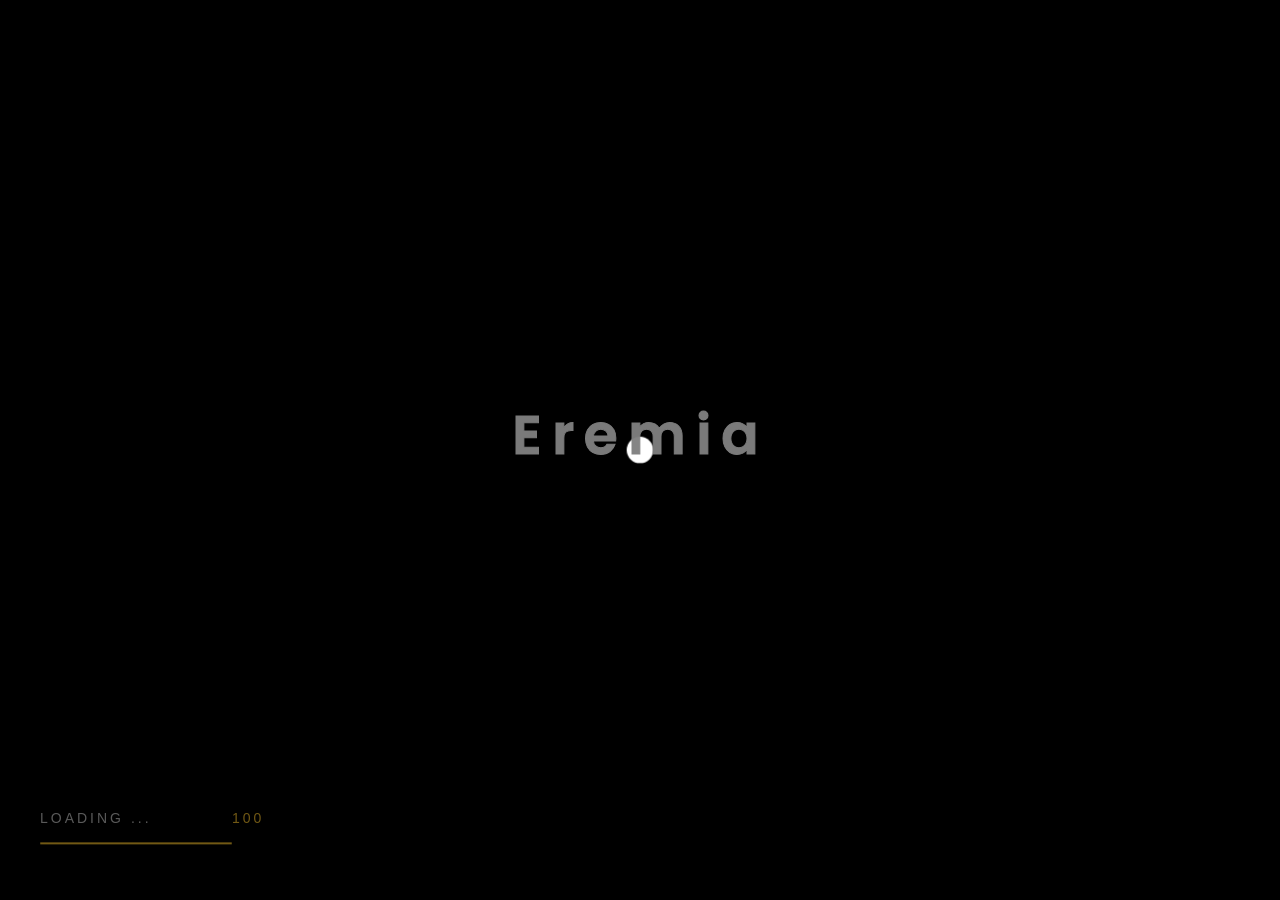
<file: blog.html>
<!DOCTYPE html>
<html lang="en-US">

<head>
    <!-- Required meta tags -->
    <meta charset="utf-8" />
    <meta name="viewport" content="width=device-width, initial-scale=1, shrink-to-fit=no" />
    <meta name="discrption" content="parallax one page" />
    <meta name="keyword"
        content="agency, business, corporate, creative, freelancer, interior, joomla template, K2 Blog, minimal, modern, multipurpose, personal, portfolio, responsive, simple" />

    <!--  Title -->
    <title>Eremia Creative Ajax Portfolio Multi-Purpose & personal HTML Template</title>

    <!-- Font Google -->
    <link rel="preload"
        href="https://fonts.googleapis.com/css2?family=Roboto:wght@400;500&family=Poppins:wght@300;400;500;600;700&display=swap"
        as="style" onload="this.onload=null;this.rel='stylesheet'">
    <noscript>
        <link
            href="https://fonts.googleapis.com/css2?family=Roboto:wght@400;500&family=Poppins:wght@300;400;500;600;700&display=swap"
            rel="stylesheet">
    </noscript>

    <link rel="shortcut icon" href="assets/img/favicon.ico" type="image/x-icon" />
    <link rel="icon" href="assets/img/favicon.ico" type="image/x-icon" />

    <link rel="preload" href="assets/img/circle-dotted.png" as="image" />

    <!-- custom styles (optional) -->
    <link href="assets/css/plugins.css" rel="stylesheet" />
    <link rel="stylesheet" href="assets/css/style.css">

</head>

<body class="v-dark dsn-line-style dsn-effect-scroll dsn-cursor-effect dsn-ajax">


    <!-- ========== Loading Page ========== -->
    <div class="preloader">
        <span class="percent ">0</span>
        <span class="loading-text text-uppercase">Loading ...</span>
        <div class="preloader-bar">
            <div class="preloader-progress"></div>
        </div>

        <h1 class="title v-middle">
            <span class="text-strok">Eremia</span>
            <span class="text-fill">Eremia</span>
        </h1>
    </div>
    <!-- ========== End Loading Page ========== -->


    <!-- ========== Menu ========== -->
    <div class="site-header dsn-container dsn-load-animate">
        <div class="extend-container d-flex w-100 align-items-baseline justify-content-between align-items-end">
            <div class="inner-header p-relative">
                <div class="main-logo">
                    <a href="index.html" data-dsn="parallax">
                        <img class="light-logo"
                            src="[data-uri]"
                            data-dsn-src="assets/img/logo.png" alt="" />
                        <img class="dark-logo"
                            src="[data-uri]"
                            data-dsn-src="assets/img/logo-dark.png" alt="" />
                    </a>
                </div>
            </div>
            <div class="menu-icon d-flex align-items-baseline">
                <div class="text-menu p-relative  font-heading text-transform-upper">
                    <div class="p-absolute text-button">Menu</div>
                    <div class="p-absolute text-open">Open</div>
                    <div class="p-absolute text-close">Close</div>
                </div>
                <div class="icon-m" data-dsn="parallax" data-dsn-move="10">
                    <span class="menu-icon-line p-relative d-inline-block icon-top"></span>
                    <span class="menu-icon-line p-relative d-inline-block icon-center"></span>
                    <span class="menu-icon-line p-relative d-block icon-bottom"></span>
                </div>
            </div>
            <nav class="accent-menu dsn-container main-navigation p-absolute  w-100  d-flex align-items-baseline ">
                <div class="menu-cover-title">Menu</div>
                <ul class="extend-container p-relative d-flex flex-column justify-content-center h-100">

                    <li class="dsn-active dsn-drop-down">
                        <a href="#" class="user-no-selection">

                            <span class="dsn-title-menu">Demos</span>
                            <span class="dsn-meta-menu">01</span>
                            <span class="dsn-bg-arrow"></span>
                        </a>


                        <ul>
                            <li class="dsn-back-menu">
                                <img src="[data-uri]"
                                    data-dsn-src="assets/img/left-chevron.svg" alt="">
                                <span class="dsn-title-menu">Demos</span>
                            </li>
                            <li>
                                <a href="index.html">
                                    <span class="dsn-title-menu">Main Demos</span>
                                    <span class="dsn-meta-menu">01</span>
                                </a>
                            </li>
                            <li>
                                <a href="demo-2.html">
                                    <span class="dsn-title-menu">Demo 2</span>
                                    <span class="dsn-meta-menu">02</span>
                                </a>
                            </li>

                            <li>
                                <a href="demo-3.html">
                                    <span class="dsn-title-menu">Demo 3</span>
                                    <span class="dsn-meta-menu">03</span>
                                </a>
                            </li>

                            <li>
                                <a href="corprate.html">
                                    <span class="dsn-title-menu">corprate</span>
                                    <span class="dsn-meta-menu">04</span>
                                </a>
                            </li>

                            <li>
                                <a href="corprate-2.html">
                                    <span class="dsn-title-menu">corprate 2</span>
                                    <span class="dsn-meta-menu">05</span>
                                </a>
                            </li>

                            <li>
                                <a href="personal.html">
                                    <span class="dsn-title-menu">personal</span>
                                    <span class="dsn-meta-menu">06</span>
                                </a>
                            </li>

                            <li>
                                <a href="personal-2.html">
                                    <span class="dsn-title-menu">personal 2</span>
                                    <span class="dsn-meta-menu">07</span>
                                </a>
                            </li>
                        </ul>
                    </li>

                    <li class="dsn-drop-down">
                        <a href="#" class="user-no-selection">

                            <span class="dsn-title-menu">Sliders parallax</span>
                            <span class="dsn-meta-menu">02</span>
                            <span class="dsn-bg-arrow"></span>
                        </a>


                        <ul>
                            <li class="dsn-back-menu">
                                <img src="[data-uri]"
                                    data-dsn-src="assets/img/left-chevron.svg" alt="">
                                <span class="dsn-title-menu">Sliders</span>
                            </li>

                            <li>
                                <a href="slider-parallax-horizontal.html">
                                    <span class="dsn-title-menu">slider parallax horizontal</span>
                                    <span class="dsn-meta-menu">01</span>
                                </a>
                            </li>

                            <li>
                                <a href="slider-parallax-horizontal-2.html">
                                    <span class="dsn-title-menu">slider parallax horizontal 2</span>
                                    <span class="dsn-meta-menu">02</span>
                                </a>
                            </li>

                            <li>
                                <a href="slider-parallax-horizontal-3.html">
                                    <span class="dsn-title-menu">slider parallax horizontal 3</span>
                                    <span class="dsn-meta-menu">03</span>
                                </a>
                            </li>

                            <li>
                                <a href="slider-parallax-vertical.html">
                                    <span class="dsn-title-menu">slider parallax vertical</span>
                                    <span class="dsn-meta-menu">04</span>
                                </a>
                            </li>

                            <li>
                                <a href="slider-parallax-vertical-2.html">
                                    <span class="dsn-title-menu">slider parallax vertical 2</span>
                                    <span class="dsn-meta-menu">05</span>
                                </a>
                            </li>

                            <li>
                                <a href="slider-parallax-vertical-3.html">
                                    <span class="dsn-title-menu">slider parallax vertical 3</span>
                                    <span class="dsn-meta-menu">06</span>
                                </a>
                            </li>
                        </ul>

                    </li>

                    <li class="dsn-drop-down">
                        <a href="#" class="user-no-selection">

                            <span class="dsn-title-menu">Sliders webgel</span>
                            <span class="dsn-meta-menu">03</span>
                            <span class="dsn-bg-arrow"></span>
                        </a>


                        <ul>
                            <li class="dsn-back-menu">
                                <img src="[data-uri]"
                                    data-dsn-src="assets/img/left-chevron.svg" alt="">
                                <span class="dsn-title-menu">Sliders webgel</span>
                            </li>

                            <li>
                                <a href="slider-webgel-horizontal.html">
                                    <span class="dsn-title-menu">slider webgel horizontal</span>
                                    <span class="dsn-meta-menu">01</span>
                                </a>
                            </li>

                            <li>
                                <a href="slider-webgel-horizontal-2.html">
                                    <span class="dsn-title-menu">slider webgel horizontal 2</span>
                                    <span class="dsn-meta-menu">02</span>
                                </a>
                            </li>

                            <li>
                                <a href="slider-webgel-horizontal-3.html">
                                    <span class="dsn-title-menu">slider webgel horizontal 3</span>
                                    <span class="dsn-meta-menu">03</span>
                                </a>
                            </li>

                            <li>
                                <a href="slider-webgel-vertical.html">
                                    <span class="dsn-title-menu">slider webgel vertical</span>
                                    <span class="dsn-meta-menu">04</span>
                                </a>
                            </li>

                            <li>
                                <a href="slider-webgel-vertical-2.html">
                                    <span class="dsn-title-menu">slider webgel vertical 2</span>
                                    <span class="dsn-meta-menu">05</span>
                                </a>
                            </li>

                            <li>
                                <a href="slider-webgel-vertical-3.html">
                                    <span class="dsn-title-menu">slider webgel vertical 3</span>
                                    <span class="dsn-meta-menu">06</span>
                                </a>
                            </li>
                        </ul>

                    </li>

                    <li>
                        <a href="about.html">

                            <span class="dsn-title-menu">About</span>
                            <span class="dsn-meta-menu">04</span>
                            <span class="dsn-bg-arrow"></span>
                        </a>
                    </li>

                    <li>
                        <a href="services.html">

                            <span class="dsn-title-menu">services</span>
                            <span class="dsn-meta-menu">05</span>
                            <span class="dsn-bg-arrow"></span>
                        </a>
                    </li>

                    <li class="dsn-drop-down">
                        <a href="#" class="user-no-selection">

                            <span class="dsn-title-menu">Portfolio</span>
                            <span class="dsn-meta-menu">06</span>
                            <span class="dsn-bg-arrow"></span>
                        </a>


                        <ul>
                            <li class="dsn-back-menu">
                                <img src="[data-uri]"
                                    data-dsn-src="assets/img/left-chevron.svg" alt="">
                                <span class="dsn-title-menu">Portfolio</span>
                            </li>

                            <li>
                                <a href="work.html">
                                    <span class="dsn-title-menu">Work Hover</span>
                                    <span class="dsn-meta-menu">01</span>
                                </a>
                            </li>

                            <li>
                                <a href="work-2.html">
                                    <span class="dsn-title-menu">Work 2 Colum</span>
                                    <span class="dsn-meta-menu">02</span>
                                </a>
                            </li>

                            <li>
                                <a href="work-3.html">
                                    <span class="dsn-title-menu">Work 3 Colum</span>
                                    <span class="dsn-meta-menu">03</span>
                                </a>
                            </li>

                            <li>
                                <a href="work-grid.html">
                                    <span class="dsn-title-menu">Work grid</span>
                                    <span class="dsn-meta-menu">04</span>
                                </a>
                            </li>

                            <li>
                                <a href="work-masonry.html">
                                    <span class="dsn-title-menu">Work masonry</span>
                                    <span class="dsn-meta-menu">05</span>
                                </a>
                            </li>

                            <li>
                                <a href="work-masonry-2.html">
                                    <span class="dsn-title-menu">Work masonry 2</span>
                                    <span class="dsn-meta-menu">06</span>
                                </a>
                            </li>
                        </ul>

                    </li>

                    <li class="dsn-drop-down">
                        <a href="#" class="user-no-selection">

                            <span class="dsn-title-menu">Blog</span>
                            <span class="dsn-meta-menu">07</span>
                            <span class="dsn-bg-arrow"></span>
                        </a>


                        <ul>
                            <li class="dsn-back-menu">
                                <img src="[data-uri]"
                                    data-dsn-src="assets/img/left-chevron.svg" alt="">
                                <span class="dsn-title-menu">Blog</span>
                            </li>

                            <li>
                                <a href="blog.html">
                                    <span class="dsn-title-menu">Blog </span>
                                    <span class="dsn-meta-menu">01</span>
                                </a>
                            </li>

                            <li>
                                <a href="blog-2.html">
                                    <span class="dsn-title-menu">Blog Style 2</span>
                                    <span class="dsn-meta-menu">02</span>
                                </a>
                            </li>

                            <li>
                                <a href="blog-3.html">
                                    <span class="dsn-title-menu">Blog Style 3</span>
                                    <span class="dsn-meta-menu">03</span>
                                </a>
                            </li>

                            <li>
                                <a href="post.html">
                                    <span class="dsn-title-menu">Single Post</span>
                                    <span class="dsn-meta-menu">04</span>
                                </a>
                            </li>

                        </ul>

                    </li>

                    <li>
                        <a href="contact.html" class="user-no-selection">

                            <span class="dsn-title-menu">Contact</span>
                            <span class="dsn-meta-menu">08</span>
                            <span class="dsn-bg-arrow"></span>
                        </a>
                    </li>
                </ul>
                <div class="container-content  p-absolute h-100 left-60 d-flex flex-column justify-content-center">
                    <div class="nav__info">
                        <div class="nav-content">
                            <p class="title-line">
                                Studio</p>
                            <p>
                                26-30 New Damietta<br>
                                El-Mahalla El-Kubra, SK1 66LM</p>
                        </div>
                        <div class="nav-content">
                            <p class="title-line">
                                Contact</p>
                            <p class="links over-hidden">
                                <a href="#" data-hover-text="+00 (2)012 3321" class="link-hover">+00 (2)012 3321</a>
                            </p>
                            <p class="links  over-hidden">
                                <a href="#" data-hover-text="info@dsngrid.com" class="link-hover">info@dsngrid.com</a>
                            </p>
                        </div>
                    </div>
                    <div class="nav-social nav-content">
                        <div class="nav-social-inner p-relative">
                            <p class="title-line">
                                Follow us</p>
                            <ul>
                                <li>
                                    <a href="#" target="_blank" rel="nofollow">Dribbble.
                                        <div class="icon-circle"></div>
                                    </a>
                                </li>
                                <li>
                                    <a href="#" target="_blank" rel="nofollow">Behance.
                                        <div class="icon-circle"></div>
                                    </a>
                                </li>
                                <li>
                                    <a href="#" target="_blank" rel="nofollow">Linkedin.
                                        <div class="icon-circle">
                                        </div>
                                    </a>
                                </li>
                                <li>
                                    <a href="#" target="_blank" rel="nofollow">Twitter.
                                        <div class="icon-circle"></div>
                                    </a>
                                </li>

                            </ul>
                        </div>
                    </div>
                </div>
            </nav>
        </div>
    </div>
    <!-- ========== End Menu ========== -->


    <main class="main-root">
        <div id="dsn-scrollbar">
            <div class="main-content">

                <!-- ========== Header Normal ========== -->
                <header
                    class="header-page over-hidden background-section p-relative header-padding-top header-padding-bottom border-bottom dsn-header-animation">
                    <div class="bg-circle-dotted"></div>
                    <div class="container">
                        <div class="content-hero p-relative d-flex flex-column h-100 dsn-hero-parallax-title">
                            <p class="subtitle p-relative line-shap  line-shap-after">
                                <span class="pl-10 pr-10 background-main dsn-load-animate">NEWS & IDEAS</span>
                            </p>
                            <h1 class="title mt-30 dsn-load-animate text-transform-upper">Our Stories</h1>
                        </div>
                    </div>
                </header>
                <!-- ========== End Header Normal ========== -->


                <div class="wrapper">
                    <div class="root-blog section-margin ">
                        <div class="container ">
                            <div class="dsn-posts d-grid grid-lg-1">
                                <div class=" blog-item p-relative d-flex align-items-center h-100 w-100"
                                    data-swiper-parallax-scale="0.85">
                                    <div class="box-meta">
                                        <div class="entry-date">
                                            <span class="author">Dsn Grid</span>
                                            <a href="post.html" class="effect-ajax">March , 17th 2020</a>
                                        </div>
                                    </div>

                                    <div class="box-img over-hidden">
                                        <img class="cover-bg-img"
                                            src="[data-uri]"
                                            data-dsn-src="assets/img/blog/1.jpg" alt="">
                                    </div>
                                    <div class="box-content p-relative">

                                        <div class="box-content-body">
                                            <div class="metas">
                                                <span class="mb-5">Lifestyle</span>
                                            </div>
                                            <h4 class="title-block mb-20 ">
                                                <a href="post.html" class="effect-ajax">The Day I Lost My Child in Charles de Gaulle Airport</a>
                                            </h4>
                                            <p>Whoever said “It’s not about the destination. It’s the journey”
                                                never
                                                flew on a long ...</p>
                                            <a href="post.html" class="effect-ajax link-vist p-relative mt-20">

                                                <span class="link-vist-text">Load More</span>

                                                <div class="link-vist-arrow">
                                                    <svg viewBox="0 0 80 80">
                                                        <polyline points="19.89 15.25 64.03 15.25 64.03 59.33">
                                                        </polyline>
                                                        <line x1="64.03" y1="15.25" x2="14.03" y2="65.18">
                                                        </line>
                                                    </svg>
                                                </div>
                                            </a>
                                        </div>
                                    </div>
                                </div>

                                <div class=" blog-item p-relative d-flex align-items-center h-100 w-100"
                                    data-swiper-parallax-scale="0.85">
                                    <div class="box-meta">
                                        <div class="entry-date">
                                            <span class="author">Dsn Grid</span>
                                            <a href="post.html" class="effect-ajax">March , 17th 2020</a>
                                        </div>
                                    </div>

                                    <div class="box-img over-hidden">
                                        <img class="cover-bg-img"
                                            src="[data-uri]"
                                            data-dsn-src="assets/img/blog/2.jpg" alt="">
                                    </div>
                                    <div class="box-content p-relative">

                                        <div class="box-content-body">
                                            <div class="metas">
                                                <span class="mb-5">Lifestyle</span>
                                            </div>
                                            <h4 class="title-block mb-20 ">
                                                <a href="post.html" class="effect-ajax">Extreme Athleticism Is the New Midlife Crisis</a>
                                            </h4>
                                            <p>Whoever said “It’s not about the destination. It’s the journey”
                                                never
                                                flew on a long ...</p>
                                            <a href="post.html" class="effect-ajax link-vist p-relative mt-20">

                                                <span class="link-vist-text">Load More</span>

                                                <div class="link-vist-arrow">
                                                    <svg viewBox="0 0 80 80">
                                                        <polyline points="19.89 15.25 64.03 15.25 64.03 59.33">
                                                        </polyline>
                                                        <line x1="64.03" y1="15.25" x2="14.03" y2="65.18">
                                                        </line>
                                                    </svg>
                                                </div>
                                            </a>
                                        </div>
                                    </div>
                                </div>

                                <div class=" blog-item p-relative d-flex align-items-center h-100 w-100"
                                    data-swiper-parallax-scale="0.85">
                                    <div class="box-meta">
                                        <div class="entry-date">
                                            <span class="author">Dsn Grid</span>
                                            <a href="post.html" class="effect-ajax">March , 17th 2020</a>
                                        </div>
                                    </div>

                                    <div class="box-img over-hidden">
                                        <img class="cover-bg-img"
                                            src="[data-uri]"
                                            data-dsn-src="assets/img/blog/3.jpg" alt="">
                                    </div>
                                    <div class="box-content p-relative">

                                        <div class="box-content-body">
                                            <div class="metas">
                                                <span class="mb-5">Lifestyle</span>
                                            </div>
                                            <h4 class="title-block mb-20 ">
                                                <a href="#">Relationships Aren’t Easy, But They’re Worth It</a>
                                            </h4>
                                            <p>Whoever said “It’s not about the destination. It’s the journey”
                                                never
                                                flew on a long ...</p>
                                            <a href="post.html" class="effect-ajax link-vist p-relative mt-20">

                                                <span class="link-vist-text">Load More</span>

                                                <div class="link-vist-arrow">
                                                    <svg viewBox="0 0 80 80">
                                                        <polyline points="19.89 15.25 64.03 15.25 64.03 59.33">
                                                        </polyline>
                                                        <line x1="64.03" y1="15.25" x2="14.03" y2="65.18">
                                                        </line>
                                                    </svg>
                                                </div>
                                            </a>
                                        </div>
                                    </div>
                                </div>

                                <div class=" blog-item p-relative d-flex align-items-center h-100 w-100"
                                    data-swiper-parallax-scale="0.85">
                                    <div class="box-meta">
                                        <div class="entry-date">
                                            <span class="author">Dsn Grid</span>
                                            <a href="post.html" class="effect-ajax">March , 17th 2020</a>
                                        </div>
                                    </div>

                                    <div class="box-img over-hidden">
                                        <img class="cover-bg-img"
                                            src="[data-uri]"
                                            data-dsn-src="assets/img/blog/1.jpg" alt="">
                                    </div>
                                    <div class="box-content p-relative">

                                        <div class="box-content-body">
                                            <div class="metas">
                                                <span class="mb-5">Lifestyle</span>
                                            </div>
                                            <h4 class="title-block mb-20 ">
                                                <a href="post.html" class="effect-ajax">Extreme Athleticism Is the New Midlife Crisis</a>
                                            </h4>
                                            <p>Whoever said “It’s not about the destination. It’s the journey”
                                                never
                                                flew on a long ...</p>
                                            <a href="post.html" class="effect-ajax link-vist p-relative mt-20">

                                                <span class="link-vist-text">Load More</span>

                                                <div class="link-vist-arrow">
                                                    <svg viewBox="0 0 80 80">
                                                        <polyline points="19.89 15.25 64.03 15.25 64.03 59.33">
                                                        </polyline>
                                                        <line x1="64.03" y1="15.25" x2="14.03" y2="65.18">
                                                        </line>
                                                    </svg>
                                                </div>
                                            </a>
                                        </div>
                                    </div>
                                </div>

                                <div
                                    class="dsn-paginations d-flex justify-content-center border-bottom border-top pt-30 pb-30">
                                    <span
                                        class="page-numbers border d-flex align-items-center justify-content-center text-center current ">
                                        <span class="dsn-numbers">
                                            <span class="number">1</span></span>
                                    </span>
                                    <a class="page-numbers border d-flex align-items-center justify-content-center text-center"
                                        href="#">
                                        <span class="dsn-numbers">
                                            <span class="number">2</span>
                                        </span>
                                    </a>

                                    <a class="page-numbers border d-flex align-items-center justify-content-center text-center"
                                        href="#">
                                        <span class="dsn-numbers">
                                            <span class="number">3</span>
                                        </span>
                                    </a>
                                    <a class="next page-numbers d-flex align-items-center justify-content-center text-center"
                                        href="#">
                                        <span class="button-m d-flex justify-content-center align-items-center">
                                            <svg viewBox="0 0 52 52" xmlns="http://www.w3.org/2000/svg" width="100%"
                                                height="100%">
                                                <path
                                                    d="M3 26.7h39.5v3.5c0 .3.1.5.4.6.2.1.5.1.7-.1l5.9-4.2c.2-.1.3-.3.3-.5s-.1-.4-.3-.5l-5.9-4.2c-.1-.1-.3-.1-.4-.1-.1 0-.2 0-.3.1-.2.1-.4.3-.4.6v3.5H3c-.4 0-.7.3-.7.7 0 .3.3.6.7.6z">
                                                </path>
                                            </svg>
                                            <span>NEXT</span>
                                        </span>
                                    </a>
                                </div>

                            </div>
                        </div>

                    </div>
                </div>

                <footer class="footer p-relative background-section">
                    <div class="container">
                        <div class="footer-container">
                            <div class="d-flex align-items-center h-100">
                                <div class="column-left">
                                    <div class="footer-social p-relative">
                                        <ul>
                                            <li class="over-hidden">
                                                <a href="#" data-dsn="parallax" target="_blank"
                                                    rel="nofollow">Dribbble.</a>
                                            </li>
                                            <li class="over-hidden">
                                                <a href="#" data-dsn="parallax" target="_blank"
                                                    rel="nofollow">Behance.</a>
                                            </li>
                                            <li class="over-hidden">
                                                <a href="#" data-dsn="parallax" target="_blank"
                                                    rel="nofollow">Linkedin.</a>
                                            </li>
                                            <li class="over-hidden">
                                                <a href="#" data-dsn="parallax" target="_blank"
                                                    rel="nofollow">Twitter.</a>
                                            </li>

                                        </ul>
                                    </div>
                                </div>

                                <div class="scroll-top animation-rotate" data-dsn="parallax">
                                    <img src="assets/img/scroll_top.svg" alt="">
                                    <i class="fa fa-angle-up"></i>
                                </div>

                                <div class="column-right">
                                    <h5>2021 © Made with <span class="love">♥</span>by
                                        <a class="link-hover" data-hover-text="Design Grid." target="_blank"
                                            rel="nofollow"
                                            href="https://themeforest.net/user/design_grid/portfolio/">Design
                                            Grid.</a>
                                    </h5>
                                </div>
                            </div>
                        </div>
                    </div>
                </footer>
            </div>
        </div>

        <!-- ========== Contact Form Model ========== -->
        <div class="contact-btn">
            <div class="contact-btn-txt">Contact</div>
        </div>
        <div class="contact-modal background-section">
            <div class="contact-container h-100 w-100  border-right">
                <div class="box-contact-inner section-padding ">
                    <div class="row align-items-center">
                        <div class="col-lg-7">
                            <div class="form-box">
                                <div class="line line-top"></div>
                                <div class="line line-bottom"></div>
                                <div class="line line-left"></div>
                                <div class="line line-right"></div>

                                <div class="mb-30 d-flex text-left flex-column align-items-start">
                                    <p class="sub-heading line-shap line-shap-before mb-15">
                                        <span class="line-bg-right">Stay connected</span>
                                    </p>
                                    <h2 class="section-title  title-cap">
                                        Get in Touch
                                    </h2>
                                </div>

                                <form id="contact-form" class="form" method="post" action="contact.php"
                                    data-toggle="validator">
                                    <div class="messages"></div>
                                    <div class="input__wrap controls">
                                        <div class="form-group">
                                            <div class="entry-box">
                                                <label>Your name *</label>
                                                <input id="form_name" type="text" name="name"
                                                    placeholder="Type your name" required="required"
                                                    data-error="name is required." />
                                            </div>
                                            <div class="help-block with-errors"></div>
                                        </div>

                                        <div class="form-group">
                                            <div class="entry-box">
                                                <label>Your E-Mail *</label>
                                                <input id="form_email" type="email" name="email"
                                                    placeholder="Type your Email Address" required="required"
                                                    data-error="Valid email is required." />
                                            </div>
                                            <div class="help-block with-errors"></div>
                                        </div>

                                        <div class="form-group">
                                            <div class="entry-box">
                                                <label>What's up?</label>
                                                <textarea id="form_message" class="form-control" name="message"
                                                    placeholder="Tell us about you and the world" required="required"
                                                    data-error="Please,leave us a message."></textarea>
                                            </div>
                                            <div class="help-block with-errors"></div>
                                        </div>

                                        <div class="text-right">
                                            <div class="image-zoom w-auto d-inline-block" data-dsn="parallax">
                                                <input type="submit" value="Send Message"
                                                    class="dsn-button background-main border-radius">
                                            </div>
                                        </div>
                                    </div>
                                </form>
                            </div>
                        </div>

                        <div class="col-lg-5">
                            <div class="box-info-contact">
                                <ul>
                                    <li>
                                        <h5 class="title-block mb-15">Contact</h5>
                                        <p class="text-p">+1 (800) 990 8877</p>
                                        <div class="over-hidden mt-5">
                                            <a class="link-hover" data-hover-text="info@example.com"
                                                href="#">info@example.com</a>
                                        </div>

                                    </li>
                                    <li>
                                        <h5 class="title-block mb-15">Address</h5>
                                        <p class="text-p">United Kingdom <br> 33—35 Southernhay
                                            East</p>
                                    </li>
                                    <li>
                                        <h5 class="title-block mb-15">Follow</h5>
                                        <div class="social-item over-hidden">
                                            <a class="link-hover" data-hover-text="Instagram." href="#" target="_blank"
                                                rel="nofollow">Instagram.</a>
                                        </div>
                                        <div class="social-item over-hidden">
                                            <a class="link-hover" data-hover-text="Facebook." href="#" target="_blank"
                                                rel="nofollow">Facebook.</a>
                                        </div>
                                        <div class="social-item over-hidden">
                                            <a class="link-hover" data-hover-text="YouTube." href="#" target="_blank"
                                                rel="nofollow">YouTube.</a>
                                        </div>
                                    </li>
                                </ul>
                            </div>
                        </div>
                    </div>
                </div>
            </div>
        </div>
        <!-- ========== End Contact Form Model ========== -->
    </main>

    <!-- ========== Scroll Right Page To Top Page ========== -->
    <div class="scroll-to-top">
        <img src="assets/img/scroll_top.svg" alt="">
        <div class="box-numper">
            <span>10%</span>
        </div>
    </div>
    <!-- ========== End Scroll Right Page To Top Page ========== -->


    <!-- ========== Cursor Page ========== -->
    <div class="cursor">

        <div class="cursor-helper">
            <span class="cursor-drag">Drag</span>
            <span class="cursor-view">View</span>
            <span class="cursor-open"><i class="fas fa-plus"></i></span>
            <span class="cursor-close">Close</span>
            <span class="cursor-play">play</span>
            <span class="cursor-next"><i class="fas fa-chevron-right"></i></span>
            <span class="cursor-prev"><i class="fas fa-chevron-left"></i></span>
        </div>

    </div>
    <!-- ========== End Cursor Page ========== -->

    <!-- ========== Style Option Page ========== -->
    <div class="box-options c-hidden d-flex align-items-center">
        <div class="box-icon d-flex align-items-center justify-content-center text-center">
            <svg class="fa-spin" enable-background="new 0 0 512 512" viewBox="0 0 512 512"
                xmlns="http://www.w3.org/2000/svg">
                <path
                    d="m272.066 512h-32.133c-25.989 0-47.134-21.144-47.134-47.133v-10.871c-11.049-3.53-21.784-7.986-32.097-13.323l-7.704 7.704c-18.659 18.682-48.548 18.134-66.665-.007l-22.711-22.71c-18.149-18.129-18.671-48.008.006-66.665l7.698-7.698c-5.337-10.313-9.792-21.046-13.323-32.097h-10.87c-25.988 0-47.133-21.144-47.133-47.133v-32.134c0-25.989 21.145-47.133 47.134-47.133h10.87c3.531-11.05 7.986-21.784 13.323-32.097l-7.704-7.703c-18.666-18.646-18.151-48.528.006-66.665l22.713-22.712c18.159-18.184 48.041-18.638 66.664.006l7.697 7.697c10.313-5.336 21.048-9.792 32.097-13.323v-10.87c0-25.989 21.144-47.133 47.134-47.133h32.133c25.989 0 47.133 21.144 47.133 47.133v10.871c11.049 3.53 21.784 7.986 32.097 13.323l7.704-7.704c18.659-18.682 48.548-18.134 66.665.007l22.711 22.71c18.149 18.129 18.671 48.008-.006 66.665l-7.698 7.698c5.337 10.313 9.792 21.046 13.323 32.097h10.87c25.989 0 47.134 21.144 47.134 47.133v32.134c0 25.989-21.145 47.133-47.134 47.133h-10.87c-3.531 11.05-7.986 21.784-13.323 32.097l7.704 7.704c18.666 18.646 18.151 48.528-.006 66.665l-22.713 22.712c-18.159 18.184-48.041 18.638-66.664-.006l-7.697-7.697c-10.313 5.336-21.048 9.792-32.097 13.323v10.871c0 25.987-21.144 47.131-47.134 47.131zm-106.349-102.83c14.327 8.473 29.747 14.874 45.831 19.025 6.624 1.709 11.252 7.683 11.252 14.524v22.148c0 9.447 7.687 17.133 17.134 17.133h32.133c9.447 0 17.134-7.686 17.134-17.133v-22.148c0-6.841 4.628-12.815 11.252-14.524 16.084-4.151 31.504-10.552 45.831-19.025 5.895-3.486 13.4-2.538 18.243 2.305l15.688 15.689c6.764 6.772 17.626 6.615 24.224.007l22.727-22.726c6.582-6.574 6.802-17.438.006-24.225l-15.695-15.695c-4.842-4.842-5.79-12.348-2.305-18.242 8.473-14.326 14.873-29.746 19.024-45.831 1.71-6.624 7.684-11.251 14.524-11.251h22.147c9.447 0 17.134-7.686 17.134-17.133v-32.134c0-9.447-7.687-17.133-17.134-17.133h-22.147c-6.841 0-12.814-4.628-14.524-11.251-4.151-16.085-10.552-31.505-19.024-45.831-3.485-5.894-2.537-13.4 2.305-18.242l15.689-15.689c6.782-6.774 6.605-17.634.006-24.225l-22.725-22.725c-6.587-6.596-17.451-6.789-24.225-.006l-15.694 15.695c-4.842 4.843-12.35 5.791-18.243 2.305-14.327-8.473-29.747-14.874-45.831-19.025-6.624-1.709-11.252-7.683-11.252-14.524v-22.15c0-9.447-7.687-17.133-17.134-17.133h-32.133c-9.447 0-17.134 7.686-17.134 17.133v22.148c0 6.841-4.628 12.815-11.252 14.524-16.084 4.151-31.504 10.552-45.831 19.025-5.896 3.485-13.401 2.537-18.243-2.305l-15.688-15.689c-6.764-6.772-17.627-6.615-24.224-.007l-22.727 22.726c-6.582 6.574-6.802 17.437-.006 24.225l15.695 15.695c4.842 4.842 5.79 12.348 2.305 18.242-8.473 14.326-14.873 29.746-19.024 45.831-1.71 6.624-7.684 11.251-14.524 11.251h-22.148c-9.447.001-17.134 7.687-17.134 17.134v32.134c0 9.447 7.687 17.133 17.134 17.133h22.147c6.841 0 12.814 4.628 14.524 11.251 4.151 16.085 10.552 31.505 19.024 45.831 3.485 5.894 2.537 13.4-2.305 18.242l-15.689 15.689c-6.782 6.774-6.605 17.634-.006 24.225l22.725 22.725c6.587 6.596 17.451 6.789 24.225.006l15.694-15.695c3.568-3.567 10.991-6.594 18.244-2.304z" />
                <path
                    d="m256 367.4c-61.427 0-111.4-49.974-111.4-111.4s49.973-111.4 111.4-111.4 111.4 49.974 111.4 111.4-49.973 111.4-111.4 111.4zm0-192.8c-44.885 0-81.4 36.516-81.4 81.4s36.516 81.4 81.4 81.4 81.4-36.516 81.4-81.4-36.515-81.4-81.4-81.4z" />
            </svg>
        </div>
        <div class="box-inner-option p-absolute">
            <div class="day-night ">
                <span class="title-mode text-center">Style Color</span>
                <div class="night active" data-dsn-theme="dark">

                    <svg width="48" height="48" viewBox="0 0 48 48">
                        <rect x="12.3" y="23.5" width="2.6" height="1"></rect>
                        <rect x="16.1" y="15.3" transform="matrix(0.7071 -0.7071 0.7071 0.7071 -6.8871 16.5732)"
                            width="1" height="2.6"></rect>
                        <rect x="23.5" y="12.3" width="1" height="2.6"></rect>
                        <rect x="30.1" y="16.1" transform="matrix(0.7071 -0.7071 0.7071 0.7071 -2.5145 27.0538)"
                            width="2.6" height="1"></rect>
                        <rect x="33.1" y="23.5" width="2.6" height="1"></rect>
                        <rect x="30.9" y="30.1" transform="matrix(0.7071 -0.7071 0.7071 0.7071 -12.9952 31.4264)"
                            width="1" height="2.6"></rect>
                        <rect x="23.5" y="33.1" width="1" height="2.6"></rect>
                        <rect x="15.3" y="30.9" transform="matrix(0.7071 -0.7071 0.7071 0.7071 -17.3677 20.9457)"
                            width="2.6" height="1"></rect>
                        <path
                            d="M24,18.7c-2.9,0-5.3,2.4-5.3,5.3s2.4,5.3,5.3,5.3s5.3-2.4,5.3-5.3S26.9,18.7,24,18.7z M24,28.3c-2.4,0-4.3-1.9-4.3-4.3s1.9-4.3,4.3-4.3s4.3,1.9,4.3,4.3S26.4,28.3,24,28.3z">
                        </path>
                    </svg>
                </div>
                <div class="moon" data-dsn-theme="night">


                    <svg width="48" height="48" viewBox="0 0 48 48">
                        <path
                            d="M24,33.9c-5.4,0-9.9-4.4-9.9-9.9c0-4.3,2.7-8,6.8-9.4l0.8-0.3l-0.1,0.9c-0.2,0.6-0.2,1.3-0.2,1.9c0,5.2,4.3,9.5,9.5,9.5c0.6,0,1.3-0.1,1.9-0.2l0.8-0.2L33.3,27C32,31.1,28.3,33.9,24,33.9z M20.4,15.9c-3.2,1.4-5.3,4.5-5.3,8.1c0,4.9,4,8.9,8.9,8.9c3.6,0,6.7-2.1,8.1-5.3c-0.4,0-0.8,0.1-1.3,0.1c-5.8,0-10.5-4.7-10.5-10.5C20.4,16.7,20.4,16.3,20.4,15.9z">
                        </path>
                    </svg>
                </div>
            </div>
            <div class="mode-layout">
                <span class="title-mode text-center">Style Layout</span>
                <div class="icon d-flex align-items-center justify-content-center">

                    <svg version="1.1" xmlns="http://www.w3.org/2000/svg" xmlns:xlink="http://www.w3.org/1999/xlink"
                        x="0px" y="0px" viewBox="0 0 35 35" xml:space="preserve">
                        <g>
                            <g>
                                <path d="M0,25.366h35V9.546H0V25.366z M2.121,11.667h30.758v11.578H2.121V11.667z" />
                                <rect y="28.283" width="35" height="6.717" />
                                <rect width="35" height="6.717" />
                            </g>
                        </g>
                        <g></g>
                        <g></g>
                        <g></g>
                        <g></g>
                        <g></g>
                        <g></g>
                        <g></g>
                        <g></g>
                        <g></g>
                        <g></g>
                        <g></g>
                        <g></g>
                        <g></g>
                        <g></g>
                        <g></g>
                    </svg>
                </div>

            </div>
        </div>

    </div>
    <!-- ========== End Style Option Page ========== -->

    <!-- ========== social network ========== -->
    <div class="social-side social-network d-flex align-items-center ">
        <div class="icon" data-dsn="parallax">
            <i class="fa fa-share-alt" aria-hidden="true"></i>
        </div>
        <ul class="socials d-flex flex-column p-absolute ">
            <li>
                <a href="" target="_blank">
                    <i class="fab fa-dribbble"></i>
                    <span>Db</span>
                </a>
            </li>
            <li>
                <a href="" target="_blank">
                    <i class="fab fa-twitter"></i>
                    <span>Tw</span>
                </a>
            </li>
            <li>
                <a href="" target="_blank">
                    <i class="fab fa-behance"></i>
                    <span>Be</span>
                </a>
            </li>
            <li>
                <a href="" target="_blank">
                    <i class="fab fa-facebook-f"></i>
                    <span>Fb</span>
                </a>
            </li>
        </ul>
    </div>
    <!-- ========== End social network ========== -->

    <!-- ========== paginate-right-page ========== -->
    <div class="dsn-paginate-right-page"></div>

    <!-- ========== Line left & right with creative page ========== -->
    <div class="line-border-style w-100 h-100"></div>

    <!-- Optional JavaScript -->
    <script src="assets/js/jquery-3.1.1.min.js"></script>
    <script src="assets/js/plugins.min.js"></script>
    <script src="assets/js/dsn-grid.min.js"></script>
    <script src="assets/js/custom.js"></script>

</body>

</html>
</file>
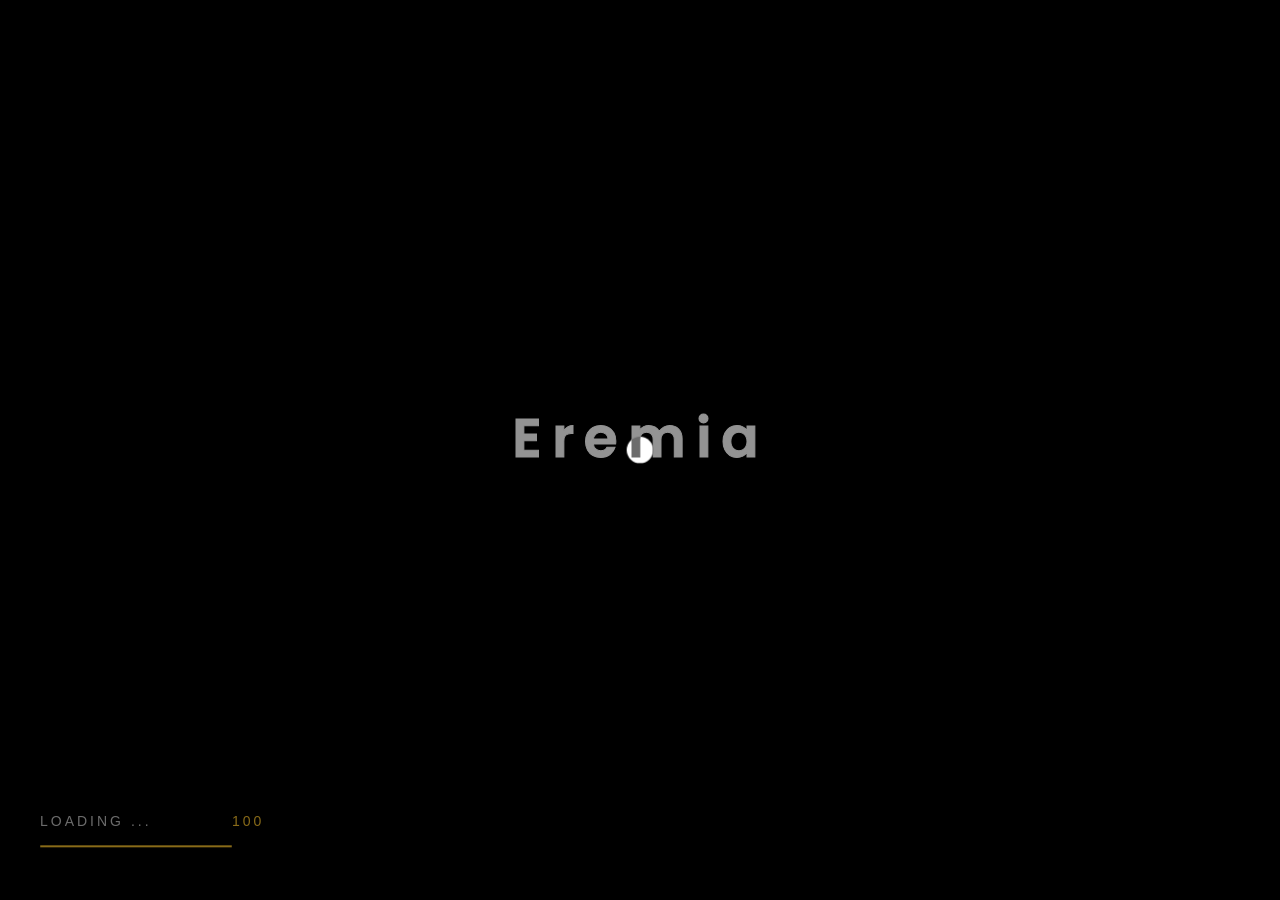
<file: post.html>
<!DOCTYPE html>
<html lang="en-US">

<head>
    <!-- Required meta tags -->
    <meta charset="utf-8" />
    <meta name="viewport" content="width=device-width, initial-scale=1, shrink-to-fit=no" />
    <meta name="discrption" content="parallax one page" />
    <meta name="keyword"
        content="agency, business, corporate, creative, freelancer, interior, joomla template, K2 Blog, minimal, modern, multipurpose, personal, portfolio, responsive, simple" />

    <!--  Title -->
    <title>Eremia Creative Ajax Portfolio Multi-Purpose & personal HTML Template</title>

    <!-- Font Google -->
    <link rel="preload"
        href="https://fonts.googleapis.com/css2?family=Roboto:wght@400;500&family=Poppins:wght@300;400;500;600;700&display=swap"
        as="style" onload="this.onload=null;this.rel='stylesheet'">
    <noscript>
        <link
            href="https://fonts.googleapis.com/css2?family=Roboto:wght@400;500&family=Poppins:wght@300;400;500;600;700&display=swap"
            rel="stylesheet">
    </noscript>

    <link rel="shortcut icon" href="assets/img/favicon.ico" type="image/x-icon" />
    <link rel="icon" href="assets/img/favicon.ico" type="image/x-icon" />

    <link rel="preload" href="assets/img/circle-dotted.png" as="image" />

    <!-- custom styles (optional) -->
    <link href="assets/css/plugins.css" rel="stylesheet" />
    <link rel="stylesheet" href="assets/css/style.css">

</head>

<body class="v-dark dsn-line-style dsn-effect-scroll dsn-cursor-effect dsn-ajax">


    <!-- ========== Loading Page ========== -->
    <div class="preloader">
        <span class="percent ">0</span>
        <span class="loading-text text-uppercase">Loading ...</span>
        <div class="preloader-bar">
            <div class="preloader-progress"></div>
        </div>

        <h1 class="title v-middle">
            <span class="text-strok">Eremia</span>
            <span class="text-fill">Eremia</span>
        </h1>
    </div>
    <!-- ========== End Loading Page ========== -->


    <!-- ========== Menu ========== -->
    <div class="site-header dsn-container dsn-load-animate">
        <div class="extend-container d-flex w-100 align-items-baseline justify-content-between align-items-end">
            <div class="inner-header p-relative">
                <div class="main-logo">
                    <a href="index.html" data-dsn="parallax">
                        <img class="light-logo"
                            src="[data-uri]"
                            data-dsn-src="assets/img/logo.png" alt="" />
                        <img class="dark-logo"
                            src="[data-uri]"
                            data-dsn-src="assets/img/logo-dark.png" alt="" />
                    </a>
                </div>
            </div>
            <div class="menu-icon d-flex align-items-baseline">
                <div class="text-menu p-relative  font-heading text-transform-upper">
                    <div class="p-absolute text-button">Menu</div>
                    <div class="p-absolute text-open">Open</div>
                    <div class="p-absolute text-close">Close</div>
                </div>
                <div class="icon-m" data-dsn="parallax" data-dsn-move="10">
                    <span class="menu-icon-line p-relative d-inline-block icon-top"></span>
                    <span class="menu-icon-line p-relative d-inline-block icon-center"></span>
                    <span class="menu-icon-line p-relative d-block icon-bottom"></span>
                </div>
            </div>
            <nav class="accent-menu dsn-container main-navigation p-absolute  w-100  d-flex align-items-baseline ">
                <div class="menu-cover-title">Menu</div>
                <ul class="extend-container p-relative d-flex flex-column justify-content-center h-100">

                    <li class="dsn-active dsn-drop-down">
                        <a href="#" class="user-no-selection">

                            <span class="dsn-title-menu">Demos</span>
                            <span class="dsn-meta-menu">01</span>
                            <span class="dsn-bg-arrow"></span>
                        </a>


                        <ul>
                            <li class="dsn-back-menu">
                                <img src="[data-uri]"
                                    data-dsn-src="assets/img/left-chevron.svg" alt="">
                                <span class="dsn-title-menu">Demos</span>
                            </li>
                            <li>
                                <a href="index.html">
                                    <span class="dsn-title-menu">Main Demos</span>
                                    <span class="dsn-meta-menu">01</span>
                                </a>
                            </li>
                            <li>
                                <a href="demo-2.html">
                                    <span class="dsn-title-menu">Demo 2</span>
                                    <span class="dsn-meta-menu">02</span>
                                </a>
                            </li>

                            <li>
                                <a href="demo-3.html">
                                    <span class="dsn-title-menu">Demo 3</span>
                                    <span class="dsn-meta-menu">03</span>
                                </a>
                            </li>

                            <li>
                                <a href="corprate.html">
                                    <span class="dsn-title-menu">corprate</span>
                                    <span class="dsn-meta-menu">04</span>
                                </a>
                            </li>

                            <li>
                                <a href="corprate-2.html">
                                    <span class="dsn-title-menu">corprate 2</span>
                                    <span class="dsn-meta-menu">05</span>
                                </a>
                            </li>

                            <li>
                                <a href="personal.html">
                                    <span class="dsn-title-menu">personal</span>
                                    <span class="dsn-meta-menu">06</span>
                                </a>
                            </li>

                            <li>
                                <a href="personal-2.html">
                                    <span class="dsn-title-menu">personal 2</span>
                                    <span class="dsn-meta-menu">07</span>
                                </a>
                            </li>
                        </ul>
                    </li>

                    <li class="dsn-drop-down">
                        <a href="#" class="user-no-selection">

                            <span class="dsn-title-menu">Sliders parallax</span>
                            <span class="dsn-meta-menu">02</span>
                            <span class="dsn-bg-arrow"></span>
                        </a>


                        <ul>
                            <li class="dsn-back-menu">
                                <img src="[data-uri]"
                                    data-dsn-src="assets/img/left-chevron.svg" alt="">
                                <span class="dsn-title-menu">Sliders</span>
                            </li>

                            <li>
                                <a href="slider-parallax-horizontal.html">
                                    <span class="dsn-title-menu">slider parallax horizontal</span>
                                    <span class="dsn-meta-menu">01</span>
                                </a>
                            </li>

                            <li>
                                <a href="slider-parallax-horizontal-2.html">
                                    <span class="dsn-title-menu">slider parallax horizontal 2</span>
                                    <span class="dsn-meta-menu">02</span>
                                </a>
                            </li>

                            <li>
                                <a href="slider-parallax-horizontal-3.html">
                                    <span class="dsn-title-menu">slider parallax horizontal 3</span>
                                    <span class="dsn-meta-menu">03</span>
                                </a>
                            </li>

                            <li>
                                <a href="slider-parallax-vertical.html">
                                    <span class="dsn-title-menu">slider parallax vertical</span>
                                    <span class="dsn-meta-menu">04</span>
                                </a>
                            </li>

                            <li>
                                <a href="slider-parallax-vertical-2.html">
                                    <span class="dsn-title-menu">slider parallax vertical 2</span>
                                    <span class="dsn-meta-menu">05</span>
                                </a>
                            </li>

                            <li>
                                <a href="slider-parallax-vertical-3.html">
                                    <span class="dsn-title-menu">slider parallax vertical 3</span>
                                    <span class="dsn-meta-menu">06</span>
                                </a>
                            </li>
                        </ul>

                    </li>

                    <li class="dsn-drop-down">
                        <a href="#" class="user-no-selection">

                            <span class="dsn-title-menu">Sliders webgel</span>
                            <span class="dsn-meta-menu">03</span>
                            <span class="dsn-bg-arrow"></span>
                        </a>


                        <ul>
                            <li class="dsn-back-menu">
                                <img src="[data-uri]"
                                    data-dsn-src="assets/img/left-chevron.svg" alt="">
                                <span class="dsn-title-menu">Sliders webgel</span>
                            </li>

                            <li>
                                <a href="slider-webgel-horizontal.html">
                                    <span class="dsn-title-menu">slider webgel horizontal</span>
                                    <span class="dsn-meta-menu">01</span>
                                </a>
                            </li>

                            <li>
                                <a href="slider-webgel-horizontal-2.html">
                                    <span class="dsn-title-menu">slider webgel horizontal 2</span>
                                    <span class="dsn-meta-menu">02</span>
                                </a>
                            </li>

                            <li>
                                <a href="slider-webgel-horizontal-3.html">
                                    <span class="dsn-title-menu">slider webgel horizontal 3</span>
                                    <span class="dsn-meta-menu">03</span>
                                </a>
                            </li>

                            <li>
                                <a href="slider-webgel-vertical.html">
                                    <span class="dsn-title-menu">slider webgel vertical</span>
                                    <span class="dsn-meta-menu">04</span>
                                </a>
                            </li>

                            <li>
                                <a href="slider-webgel-vertical-2.html">
                                    <span class="dsn-title-menu">slider webgel vertical 2</span>
                                    <span class="dsn-meta-menu">05</span>
                                </a>
                            </li>

                            <li>
                                <a href="slider-webgel-vertical-3.html">
                                    <span class="dsn-title-menu">slider webgel vertical 3</span>
                                    <span class="dsn-meta-menu">06</span>
                                </a>
                            </li>
                        </ul>

                    </li>

                    <li>
                        <a href="about.html">

                            <span class="dsn-title-menu">About</span>
                            <span class="dsn-meta-menu">04</span>
                            <span class="dsn-bg-arrow"></span>
                        </a>
                    </li>

                    <li>
                        <a href="services.html">

                            <span class="dsn-title-menu">services</span>
                            <span class="dsn-meta-menu">05</span>
                            <span class="dsn-bg-arrow"></span>
                        </a>
                    </li>

                    <li class="dsn-drop-down">
                        <a href="#" class="user-no-selection">

                            <span class="dsn-title-menu">Portfolio</span>
                            <span class="dsn-meta-menu">06</span>
                            <span class="dsn-bg-arrow"></span>
                        </a>


                        <ul>
                            <li class="dsn-back-menu">
                                <img src="[data-uri]"
                                    data-dsn-src="assets/img/left-chevron.svg" alt="">
                                <span class="dsn-title-menu">Portfolio</span>
                            </li>

                            <li>
                                <a href="work.html">
                                    <span class="dsn-title-menu">Work Hover</span>
                                    <span class="dsn-meta-menu">01</span>
                                </a>
                            </li>

                            <li>
                                <a href="work-2.html">
                                    <span class="dsn-title-menu">Work 2 Colum</span>
                                    <span class="dsn-meta-menu">02</span>
                                </a>
                            </li>

                            <li>
                                <a href="work-3.html">
                                    <span class="dsn-title-menu">Work 3 Colum</span>
                                    <span class="dsn-meta-menu">03</span>
                                </a>
                            </li>

                            <li>
                                <a href="work-grid.html">
                                    <span class="dsn-title-menu">Work grid</span>
                                    <span class="dsn-meta-menu">04</span>
                                </a>
                            </li>

                            <li>
                                <a href="work-masonry.html">
                                    <span class="dsn-title-menu">Work masonry</span>
                                    <span class="dsn-meta-menu">05</span>
                                </a>
                            </li>

                            <li>
                                <a href="work-masonry-2.html">
                                    <span class="dsn-title-menu">Work masonry 2</span>
                                    <span class="dsn-meta-menu">06</span>
                                </a>
                            </li>
                        </ul>

                    </li>

                    <li class="dsn-drop-down">
                        <a href="#" class="user-no-selection">

                            <span class="dsn-title-menu">Blog</span>
                            <span class="dsn-meta-menu">07</span>
                            <span class="dsn-bg-arrow"></span>
                        </a>


                        <ul>
                            <li class="dsn-back-menu">
                                <img src="[data-uri]"
                                    data-dsn-src="assets/img/left-chevron.svg" alt="">
                                <span class="dsn-title-menu">Blog</span>
                            </li>

                            <li>
                                <a href="blog.html">
                                    <span class="dsn-title-menu">Blog </span>
                                    <span class="dsn-meta-menu">01</span>
                                </a>
                            </li>

                            <li>
                                <a href="blog-2.html">
                                    <span class="dsn-title-menu">Blog Style 2</span>
                                    <span class="dsn-meta-menu">02</span>
                                </a>
                            </li>

                            <li>
                                <a href="blog-3.html">
                                    <span class="dsn-title-menu">Blog Style 3</span>
                                    <span class="dsn-meta-menu">03</span>
                                </a>
                            </li>

                            <li>
                                <a href="post.html">
                                    <span class="dsn-title-menu">Single Post</span>
                                    <span class="dsn-meta-menu">04</span>
                                </a>
                            </li>

                        </ul>

                    </li>

                    <li>
                        <a href="contact.html" class="user-no-selection">

                            <span class="dsn-title-menu">Contact</span>
                            <span class="dsn-meta-menu">08</span>
                            <span class="dsn-bg-arrow"></span>
                        </a>
                    </li>
                </ul>
                <div class="container-content  p-absolute h-100 left-60 d-flex flex-column justify-content-center">
                    <div class="nav__info">
                        <div class="nav-content">
                            <p class="title-line">
                                Studio</p>
                            <p>
                                26-30 New Damietta<br>
                                El-Mahalla El-Kubra, SK1 66LM</p>
                        </div>
                        <div class="nav-content">
                            <p class="title-line">
                                Contact</p>
                            <p class="links over-hidden">
                                <a href="#" data-hover-text="+00 (2)012 3321" class="link-hover">+00 (2)012 3321</a>
                            </p>
                            <p class="links  over-hidden">
                                <a href="#" data-hover-text="info@dsngrid.com" class="link-hover">info@dsngrid.com</a>
                            </p>
                        </div>
                    </div>
                    <div class="nav-social nav-content">
                        <div class="nav-social-inner p-relative">
                            <p class="title-line">
                                Follow us</p>
                            <ul>
                                <li>
                                    <a href="#" target="_blank" rel="nofollow">Dribbble.
                                        <div class="icon-circle"></div>
                                    </a>
                                </li>
                                <li>
                                    <a href="#" target="_blank" rel="nofollow">Behance.
                                        <div class="icon-circle"></div>
                                    </a>
                                </li>
                                <li>
                                    <a href="#" target="_blank" rel="nofollow">Linkedin.
                                        <div class="icon-circle">
                                        </div>
                                    </a>
                                </li>
                                <li>
                                    <a href="#" target="_blank" rel="nofollow">Twitter.
                                        <div class="icon-circle"></div>
                                    </a>
                                </li>

                            </ul>
                        </div>
                    </div>
                </div>
            </nav>
        </div>
    </div>
    <!-- ========== End Menu ========== -->


    <main class="main-root">
        <div id="dsn-scrollbar">
            <div class="main-content">

                <!-- ========== Header Normal ========== -->
                <header
                    class="header-page over-hidden p-relative header-padding-top header-padding-bottom border-bottom dsn-header-animation">
                    <div class="bg-circle-dotted"></div>
                    <div class="container">
                        <div class="content-hero p-relative d-flex flex-column h-100 dsn-hero-parallax-title">
                            <div class="metas metas-blog d-flex align-items-center letter-s1 fz-16 p-relative">
                                <p class="post-categories d-inline-block">
                                    <span class="cat-links"><a href="#">Uncategorized</a></span>
                                </p>

                                <a href="#" class="effect-ajax">May 1, 2020</a>

                            </div>
                            <h1 class="title mt-30 dsn-load-animate text-transform-upper max-w750">These cases are
                                perfectly simple</h1>
                        </div>
                    </div>
                </header>
                <!-- ========== End Header Normal ========== -->


                <div class="wrapper">
                    <div class="root-blog">
                        <div class="container ">
                            <div class="dsn-posts">
                                <div class="image-head p-relative full-width">
                                    <div class="before-z-index" data-dsn-grid="move-up" data-overlay="5">
                                        <img class="cover-bg-img has-bigger-scale"
                                            src="[data-uri]"
                                            data-dsn-src="assets/img/about/5.jpg" alt="">
                                    </div>
                                </div>

                                <div class="news-content mt-section">
                                    <div class="news-content-inner">

                                        <div class="post-content">
                                            <p>
                                                <a href="#">As a leading UX design agency,</a> we’re often asked
                                                by prospective clients and fellow designers similar questions: Disrupt
                                                is an
                                                experience
                                                to showcase
                                                the
                                                agency's approach to growing brands by building tech. Featured in an FWA
                                                Insights
                                                article, our team
                                                elaborates on the motivation behind the creation of this site.
                                            </p>

                                            <blockquote class="wp-block-quote">
                                                <p><strong><em>Vivamus sagittis lacus vel augue laoreet rutrum faucibus
                                                            dolor
                                                            auctor.
                                                            Morbi leo risus,
                                                            porta ac consectetur ac, vestibulum at eros. Curabitulandit
                                                            Sed posuere
                                                            consectetur
                                                            est at
                                                            lobortis. Donec id elit non mi porta gravida at eget
                                                            metus.</em></strong></p>
                                            </blockquote>

                                            <p>
                                                <a href="#">As a leading UX design agency,</a> we’re often asked
                                                by prospective clients and fellow designers similar questions: Disrupt
                                                is an
                                                experience
                                                to showcase
                                                the
                                                agency's approach to growing brands by building tech. Featured in an FWA
                                                Insights
                                                article, our team
                                                elaborates on the motivation behind the creation of this site.
                                            </p>

                                            <img class="w-100" src="assets/img/blog/1.jpg" alt="">

                                            <p>
                                                <a href="#">As a leading UX design agency,</a> we’re often asked
                                                by prospective clients and fellow designers similar questions: Disrupt
                                                is an
                                                experience
                                                to showcase
                                                the
                                                agency's approach to growing brands by building tech. Featured in an FWA
                                                Insights
                                                article, our team
                                                elaborates on the motivation behind the creation of this site.
                                            </p>

                                            <div class="post-tags p-relative">
                                                <a class="fz-16"
                                                    href="#" >
                                                    <span class="post_tag post_tag">Blog</span>
                                                </a>
                                                <a class="fz-16" href="#">
                                                    <span class="post_tag post_tag">Creative</span>
                                                </a>
                                            </div>

                                            <div class="pagination-post d-flex border-top border-bottom">
                                                <div class="pagination-item text-uppercase border-right border-left w-100">
                                                    <a href="#">PREVIOUS POST</a>
                                                </div>

                                                <div class="icon">
                                                    <a href="#">
                                                        <i class="fas fa-th-large"></i>
                                                    </a>
                                                </div>

                                                <div class="pagination-item text-right text-uppercase border-right border-left w-100">
                                                    <a href="#">NEXT POST</a>
                                                </div>
                                            </div>
                                        </div>
                                    </div>

                                    <div class="comments-post section-margin">
                                        <div class="comments-area section-margin">
                                            <div class="comments-title">
                                                <h4 class="title-block line-shap line-shap-before"><span class="line-bg-right">Comments</span></h4>
                                            </div>

                                            <ol class="comment-list">
                                                <li class="comment">
                                                    <div class="comment-body">
                                                        <div class="comment-author">
                                                            <img alt="" src="assets/img/team/1.jpg">
                                                        </div>
                                                        <div class="comment-text">
                                                            
                                                            <div class="comment-info">
                                                                <h6 class="comment-name">
                                                                    Diana Torres </h6>
                                                            </div>

                                                            <div class="comment-date">January 23, 2019</div>
                                                            <div class="text-holder">
                                                                <p>Rassa id neque aliquam vestibulum morbi blandit in
                                                                    fermentum et
                                                                    sollicitudin ac orci
                                                                    phasellus egestas tellus velit ut tortor pretium
                                                                    viverra
                                                                    suspendisse
                                                                    potenti nullam ac
                                                                    tortor
                                                                    eu turpis egestas pretium.</p>
                                                            </div>
                                                            <a class="comment-reply-link" href="#"><i
                                                                    class="fas fa-reply"></i>
                                                                reply</a>
                                                        </div>
                                                    </div>

                                                    <ul class="children">
                                                        <li class="comment">
                                                            <div class="comment-body">
                                                                <div class="comment-author">
                                                                    <img alt="" src="assets/img/team/1.jpg">
                                                                </div>
                                                                <div class="comment-text">
                                                                    <div class="comment-info">
                                                                        <h6 class="comment-name">
                                                                            Diana Torres </h6>
                                                                    </div>
                                                                    <div class="comment-date">January 23, 2019</div>

                                                                    <div class="text-holder">
                                                                        <p>Rassa id neque aliquam vestibulum morbi
                                                                            blandit in
                                                                            fermentum
                                                                            et sollicitudin ac orci
                                                                            phasellus egestas tellus velit ut tortor
                                                                            pretium viverra
                                                                            suspendisse potenti nullam ac
                                                                            tortor
                                                                            eu turpis egestas pretium.</p>
                                                                    </div>
                                                                    <a class="comment-reply-link" href="#"><i
                                                                            class="fas fa-reply"></i>
                                                                        reply</a>
                                                                </div>
                                                            </div>
                                                        </li>
                                                    </ul>
                                                </li>

                                                <li class="comment">
                                                    <div class="comment-body">
                                                        <div class="comment-author">
                                                            <img alt="" src="assets/img/team/1.jpg">
                                                        </div>
                                                        <div class="comment-text">
                                                            <div class="comment-info">
                                                                <h6 class="comment-name">
                                                                    Diana Torres </h6>
                                                            </div>
                                                            <div class="comment-date">January 23, 2019</div>

                                                            <div class="text-holder">
                                                                <p>Rassa id neque aliquam vestibulum morbi blandit in
                                                                    fermentum et
                                                                    sollicitudin ac orci
                                                                    phasellus egestas tellus velit ut tortor pretium
                                                                    viverra
                                                                    suspendisse
                                                                    potenti nullam ac
                                                                    tortor
                                                                    eu turpis egestas pretium.</p>
                                                            </div>
                                                            <a class="comment-reply-link" href="#"><i
                                                                    class="fas fa-reply"></i>
                                                                reply</a>
                                                        </div>
                                                    </div>
                                                </li>

                                            </ol>
                                        </div>

                                        <div class="comments-form">
                                            <div class="comments-title">
                                                <h4 class="title-block line-shap line-shap-before"><span class="line-bg-right">Comments</span></h4>
                                            </div>

                                            <form class="d-grid grid-md-3 grid-sm-2">
                                                <div class="">
                                                    <input type="text" name="name"
                                                        placeholder="Enter your name ..." required="required"
                                                        data-error="name is required.">
                                                </div>

                                                <div class="">
                                                    <input  type="email" name="email"
                                                        placeholder="Enter your Email ..." required="required"
                                                        data-error="Valid email is required.">
                                                </div>

                                                <div class="">
                                                    <input type="text" name="url"
                                                        placeholder="Enter your website ...">
                                                </div>

                                                <div class="box-textarea">
                                                    <textarea rows="6" class="form-control" name="message"
                                                        placeholder="Tell us about you and the world"
                                                        required="required" data-error="Your comment"></textarea>
                                                </div>

                                                <div class="image-zoom w-auto d-inline-block" data-dsn="parallax">
                                                    <input name="submit" type="submit" id="submit" class="dsn-button-comment" value="Post Comment">
                                                </div>
                                            </form>
                                        </div>


                                    </div>


                                </div>
                            </div>
                        </div>

                    </div>
                </div>

                <footer class="footer p-relative background-section">
                    <div class="container">
                        <div class="footer-container">
                            <div class="d-flex align-items-center h-100">
                                <div class="column-left">
                                    <div class="footer-social p-relative">
                                        <ul>
                                            <li class="over-hidden">
                                                <a href="#" data-dsn="parallax" target="_blank"
                                                    rel="nofollow">Dribbble.</a>
                                            </li>
                                            <li class="over-hidden">
                                                <a href="#" data-dsn="parallax" target="_blank"
                                                    rel="nofollow">Behance.</a>
                                            </li>
                                            <li class="over-hidden">
                                                <a href="#" data-dsn="parallax" target="_blank"
                                                    rel="nofollow">Linkedin.</a>
                                            </li>
                                            <li class="over-hidden">
                                                <a href="#" data-dsn="parallax" target="_blank"
                                                    rel="nofollow">Twitter.</a>
                                            </li>

                                        </ul>
                                    </div>
                                </div>

                                <div class="scroll-top animation-rotate" data-dsn="parallax">
                                    <img src="assets/img/scroll_top.svg" alt="">
                                    <i class="fa fa-angle-up"></i>
                                </div>

                                <div class="column-right">
                                    <h5>2021 © Made with <span class="love">♥</span>by
                                        <a class="link-hover" data-hover-text="Design Grid." target="_blank"
                                            rel="nofollow"
                                            href="https://themeforest.net/user/design_grid/portfolio/">Design
                                            Grid.</a>
                                    </h5>
                                </div>
                            </div>
                        </div>
                    </div>
                </footer>
            </div>
        </div>

        <!-- ========== Contact Form Model ========== -->
        <div class="contact-btn">
            <div class="contact-btn-txt">Contact</div>
        </div>
        <div class="contact-modal background-section">
            <div class="contact-container h-100 w-100  border-right">
                <div class="box-contact-inner section-padding ">
                    <div class="row align-items-center">
                        <div class="col-lg-7">
                            <div class="form-box">
                                <div class="line line-top"></div>
                                <div class="line line-bottom"></div>
                                <div class="line line-left"></div>
                                <div class="line line-right"></div>

                                <div class="mb-30 d-flex text-left flex-column align-items-start">
                                    <p class="sub-heading line-shap line-shap-before mb-15">
                                        <span class="line-bg-right">Stay connected</span>
                                    </p>
                                    <h2 class="section-title  title-cap">
                                        Get in Touch
                                    </h2>
                                </div>

                                <form id="contact-form" class="form" method="post" action="contact.php"
                                    data-toggle="validator">
                                    <div class="messages"></div>
                                    <div class="input__wrap controls">
                                        <div class="form-group">
                                            <div class="entry-box">
                                                <label>Your name *</label>
                                                <input id="form_name" type="text" name="name"
                                                    placeholder="Type your name" required="required"
                                                    data-error="name is required." />
                                            </div>
                                            <div class="help-block with-errors"></div>
                                        </div>

                                        <div class="form-group">
                                            <div class="entry-box">
                                                <label>Your E-Mail *</label>
                                                <input id="form_email" type="email" name="email"
                                                    placeholder="Type your Email Address" required="required"
                                                    data-error="Valid email is required." />
                                            </div>
                                            <div class="help-block with-errors"></div>
                                        </div>

                                        <div class="form-group">
                                            <div class="entry-box">
                                                <label>What's up?</label>
                                                <textarea id="form_message" class="form-control" name="message"
                                                    placeholder="Tell us about you and the world" required="required"
                                                    data-error="Please,leave us a message."></textarea>
                                            </div>
                                            <div class="help-block with-errors"></div>
                                        </div>

                                        <div class="text-right">
                                            <div class="image-zoom w-auto d-inline-block" data-dsn="parallax">
                                                <input type="submit" value="Send Message"
                                                    class="dsn-button background-main border-radius">
                                            </div>
                                        </div>
                                    </div>
                                </form>
                            </div>
                        </div>

                        <div class="col-lg-5">
                            <div class="box-info-contact">
                                <ul>
                                    <li>
                                        <h5 class="title-block mb-15">Contact</h5>
                                        <p class="text-p">+1 (800) 990 8877</p>
                                        <div class="over-hidden mt-5">
                                            <a class="link-hover" data-hover-text="info@example.com"
                                                href="#">info@example.com</a>
                                        </div>

                                    </li>
                                    <li>
                                        <h5 class="title-block mb-15">Address</h5>
                                        <p class="text-p">United Kingdom <br> 33—35 Southernhay
                                            East</p>
                                    </li>
                                    <li>
                                        <h5 class="title-block mb-15">Follow</h5>
                                        <div class="social-item over-hidden">
                                            <a class="link-hover" data-hover-text="Instagram." href="#" target="_blank"
                                                rel="nofollow">Instagram.</a>
                                        </div>
                                        <div class="social-item over-hidden">
                                            <a class="link-hover" data-hover-text="Facebook." href="#" target="_blank"
                                                rel="nofollow">Facebook.</a>
                                        </div>
                                        <div class="social-item over-hidden">
                                            <a class="link-hover" data-hover-text="YouTube." href="#" target="_blank"
                                                rel="nofollow">YouTube.</a>
                                        </div>
                                    </li>
                                </ul>
                            </div>
                        </div>
                    </div>
                </div>
            </div>
        </div>
        <!-- ========== End Contact Form Model ========== -->
    </main>

    <!-- ========== Scroll Right Page To Top Page ========== -->
    <div class="scroll-to-top">
        <img src="assets/img/scroll_top.svg" alt="">
        <div class="box-numper">
            <span>10%</span>
        </div>
    </div>
    <!-- ========== End Scroll Right Page To Top Page ========== -->


    <!-- ========== Cursor Page ========== -->
    <div class="cursor">

        <div class="cursor-helper">
            <span class="cursor-drag">Drag</span>
            <span class="cursor-view">View</span>
            <span class="cursor-open"><i class="fas fa-plus"></i></span>
            <span class="cursor-close">Close</span>
            <span class="cursor-play">play</span>
            <span class="cursor-next"><i class="fas fa-chevron-right"></i></span>
            <span class="cursor-prev"><i class="fas fa-chevron-left"></i></span>
        </div>

    </div>
    <!-- ========== End Cursor Page ========== -->

    <!-- ========== Style Option Page ========== -->
    <div class="box-options c-hidden d-flex align-items-center">
        <div class="box-icon d-flex align-items-center justify-content-center text-center">
            <svg class="fa-spin" enable-background="new 0 0 512 512" viewBox="0 0 512 512"
                xmlns="http://www.w3.org/2000/svg">
                <path
                    d="m272.066 512h-32.133c-25.989 0-47.134-21.144-47.134-47.133v-10.871c-11.049-3.53-21.784-7.986-32.097-13.323l-7.704 7.704c-18.659 18.682-48.548 18.134-66.665-.007l-22.711-22.71c-18.149-18.129-18.671-48.008.006-66.665l7.698-7.698c-5.337-10.313-9.792-21.046-13.323-32.097h-10.87c-25.988 0-47.133-21.144-47.133-47.133v-32.134c0-25.989 21.145-47.133 47.134-47.133h10.87c3.531-11.05 7.986-21.784 13.323-32.097l-7.704-7.703c-18.666-18.646-18.151-48.528.006-66.665l22.713-22.712c18.159-18.184 48.041-18.638 66.664.006l7.697 7.697c10.313-5.336 21.048-9.792 32.097-13.323v-10.87c0-25.989 21.144-47.133 47.134-47.133h32.133c25.989 0 47.133 21.144 47.133 47.133v10.871c11.049 3.53 21.784 7.986 32.097 13.323l7.704-7.704c18.659-18.682 48.548-18.134 66.665.007l22.711 22.71c18.149 18.129 18.671 48.008-.006 66.665l-7.698 7.698c5.337 10.313 9.792 21.046 13.323 32.097h10.87c25.989 0 47.134 21.144 47.134 47.133v32.134c0 25.989-21.145 47.133-47.134 47.133h-10.87c-3.531 11.05-7.986 21.784-13.323 32.097l7.704 7.704c18.666 18.646 18.151 48.528-.006 66.665l-22.713 22.712c-18.159 18.184-48.041 18.638-66.664-.006l-7.697-7.697c-10.313 5.336-21.048 9.792-32.097 13.323v10.871c0 25.987-21.144 47.131-47.134 47.131zm-106.349-102.83c14.327 8.473 29.747 14.874 45.831 19.025 6.624 1.709 11.252 7.683 11.252 14.524v22.148c0 9.447 7.687 17.133 17.134 17.133h32.133c9.447 0 17.134-7.686 17.134-17.133v-22.148c0-6.841 4.628-12.815 11.252-14.524 16.084-4.151 31.504-10.552 45.831-19.025 5.895-3.486 13.4-2.538 18.243 2.305l15.688 15.689c6.764 6.772 17.626 6.615 24.224.007l22.727-22.726c6.582-6.574 6.802-17.438.006-24.225l-15.695-15.695c-4.842-4.842-5.79-12.348-2.305-18.242 8.473-14.326 14.873-29.746 19.024-45.831 1.71-6.624 7.684-11.251 14.524-11.251h22.147c9.447 0 17.134-7.686 17.134-17.133v-32.134c0-9.447-7.687-17.133-17.134-17.133h-22.147c-6.841 0-12.814-4.628-14.524-11.251-4.151-16.085-10.552-31.505-19.024-45.831-3.485-5.894-2.537-13.4 2.305-18.242l15.689-15.689c6.782-6.774 6.605-17.634.006-24.225l-22.725-22.725c-6.587-6.596-17.451-6.789-24.225-.006l-15.694 15.695c-4.842 4.843-12.35 5.791-18.243 2.305-14.327-8.473-29.747-14.874-45.831-19.025-6.624-1.709-11.252-7.683-11.252-14.524v-22.15c0-9.447-7.687-17.133-17.134-17.133h-32.133c-9.447 0-17.134 7.686-17.134 17.133v22.148c0 6.841-4.628 12.815-11.252 14.524-16.084 4.151-31.504 10.552-45.831 19.025-5.896 3.485-13.401 2.537-18.243-2.305l-15.688-15.689c-6.764-6.772-17.627-6.615-24.224-.007l-22.727 22.726c-6.582 6.574-6.802 17.437-.006 24.225l15.695 15.695c4.842 4.842 5.79 12.348 2.305 18.242-8.473 14.326-14.873 29.746-19.024 45.831-1.71 6.624-7.684 11.251-14.524 11.251h-22.148c-9.447.001-17.134 7.687-17.134 17.134v32.134c0 9.447 7.687 17.133 17.134 17.133h22.147c6.841 0 12.814 4.628 14.524 11.251 4.151 16.085 10.552 31.505 19.024 45.831 3.485 5.894 2.537 13.4-2.305 18.242l-15.689 15.689c-6.782 6.774-6.605 17.634-.006 24.225l22.725 22.725c6.587 6.596 17.451 6.789 24.225.006l15.694-15.695c3.568-3.567 10.991-6.594 18.244-2.304z" />
                <path
                    d="m256 367.4c-61.427 0-111.4-49.974-111.4-111.4s49.973-111.4 111.4-111.4 111.4 49.974 111.4 111.4-49.973 111.4-111.4 111.4zm0-192.8c-44.885 0-81.4 36.516-81.4 81.4s36.516 81.4 81.4 81.4 81.4-36.516 81.4-81.4-36.515-81.4-81.4-81.4z" />
            </svg>
        </div>
        <div class="box-inner-option p-absolute">
            <div class="day-night ">
                <span class="title-mode text-center">Style Color</span>
                <div class="night active" data-dsn-theme="dark">

                    <svg width="48" height="48" viewBox="0 0 48 48">
                        <rect x="12.3" y="23.5" width="2.6" height="1"></rect>
                        <rect x="16.1" y="15.3" transform="matrix(0.7071 -0.7071 0.7071 0.7071 -6.8871 16.5732)"
                            width="1" height="2.6"></rect>
                        <rect x="23.5" y="12.3" width="1" height="2.6"></rect>
                        <rect x="30.1" y="16.1" transform="matrix(0.7071 -0.7071 0.7071 0.7071 -2.5145 27.0538)"
                            width="2.6" height="1"></rect>
                        <rect x="33.1" y="23.5" width="2.6" height="1"></rect>
                        <rect x="30.9" y="30.1" transform="matrix(0.7071 -0.7071 0.7071 0.7071 -12.9952 31.4264)"
                            width="1" height="2.6"></rect>
                        <rect x="23.5" y="33.1" width="1" height="2.6"></rect>
                        <rect x="15.3" y="30.9" transform="matrix(0.7071 -0.7071 0.7071 0.7071 -17.3677 20.9457)"
                            width="2.6" height="1"></rect>
                        <path
                            d="M24,18.7c-2.9,0-5.3,2.4-5.3,5.3s2.4,5.3,5.3,5.3s5.3-2.4,5.3-5.3S26.9,18.7,24,18.7z M24,28.3c-2.4,0-4.3-1.9-4.3-4.3s1.9-4.3,4.3-4.3s4.3,1.9,4.3,4.3S26.4,28.3,24,28.3z">
                        </path>
                    </svg>
                </div>
                <div class="moon" data-dsn-theme="night">


                    <svg width="48" height="48" viewBox="0 0 48 48">
                        <path
                            d="M24,33.9c-5.4,0-9.9-4.4-9.9-9.9c0-4.3,2.7-8,6.8-9.4l0.8-0.3l-0.1,0.9c-0.2,0.6-0.2,1.3-0.2,1.9c0,5.2,4.3,9.5,9.5,9.5c0.6,0,1.3-0.1,1.9-0.2l0.8-0.2L33.3,27C32,31.1,28.3,33.9,24,33.9z M20.4,15.9c-3.2,1.4-5.3,4.5-5.3,8.1c0,4.9,4,8.9,8.9,8.9c3.6,0,6.7-2.1,8.1-5.3c-0.4,0-0.8,0.1-1.3,0.1c-5.8,0-10.5-4.7-10.5-10.5C20.4,16.7,20.4,16.3,20.4,15.9z">
                        </path>
                    </svg>
                </div>
            </div>
            <div class="mode-layout">
                <span class="title-mode text-center">Style Layout</span>
                <div class="icon d-flex align-items-center justify-content-center">

                    <svg version="1.1" xmlns="http://www.w3.org/2000/svg" xmlns:xlink="http://www.w3.org/1999/xlink"
                        x="0px" y="0px" viewBox="0 0 35 35" xml:space="preserve">
                        <g>
                            <g>
                                <path d="M0,25.366h35V9.546H0V25.366z M2.121,11.667h30.758v11.578H2.121V11.667z" />
                                <rect y="28.283" width="35" height="6.717" />
                                <rect width="35" height="6.717" />
                            </g>
                        </g>
                        <g></g>
                        <g></g>
                        <g></g>
                        <g></g>
                        <g></g>
                        <g></g>
                        <g></g>
                        <g></g>
                        <g></g>
                        <g></g>
                        <g></g>
                        <g></g>
                        <g></g>
                        <g></g>
                        <g></g>
                    </svg>
                </div>

            </div>
        </div>

    </div>
    <!-- ========== End Style Option Page ========== -->

    <!-- ========== social network ========== -->
    <div class="social-side social-network d-flex align-items-center ">
        <div class="icon" data-dsn="parallax">
            <i class="fa fa-share-alt" aria-hidden="true"></i>
        </div>
        <ul class="socials d-flex flex-column p-absolute ">
            <li>
                <a href="" target="_blank">
                    <i class="fab fa-dribbble"></i>
                    <span>Db</span>
                </a>
            </li>
            <li>
                <a href="" target="_blank">
                    <i class="fab fa-twitter"></i>
                    <span>Tw</span>
                </a>
            </li>
            <li>
                <a href="" target="_blank">
                    <i class="fab fa-behance"></i>
                    <span>Be</span>
                </a>
            </li>
            <li>
                <a href="" target="_blank">
                    <i class="fab fa-facebook-f"></i>
                    <span>Fb</span>
                </a>
            </li>
        </ul>
    </div>
    <!-- ========== End social network ========== -->

    <!-- ========== paginate-right-page ========== -->
    <div class="dsn-paginate-right-page"></div>

    <!-- ========== Line left & right with creative page ========== -->
    <div class="line-border-style w-100 h-100"></div>

    <!-- Optional JavaScript -->
    <script src="assets/js/jquery-3.1.1.min.js"></script>
    <script src="assets/js/plugins.min.js"></script>
    <script src="assets/js/dsn-grid.min.js"></script>
    <script src="assets/js/custom.js"></script>

</body>

</html>
</file>
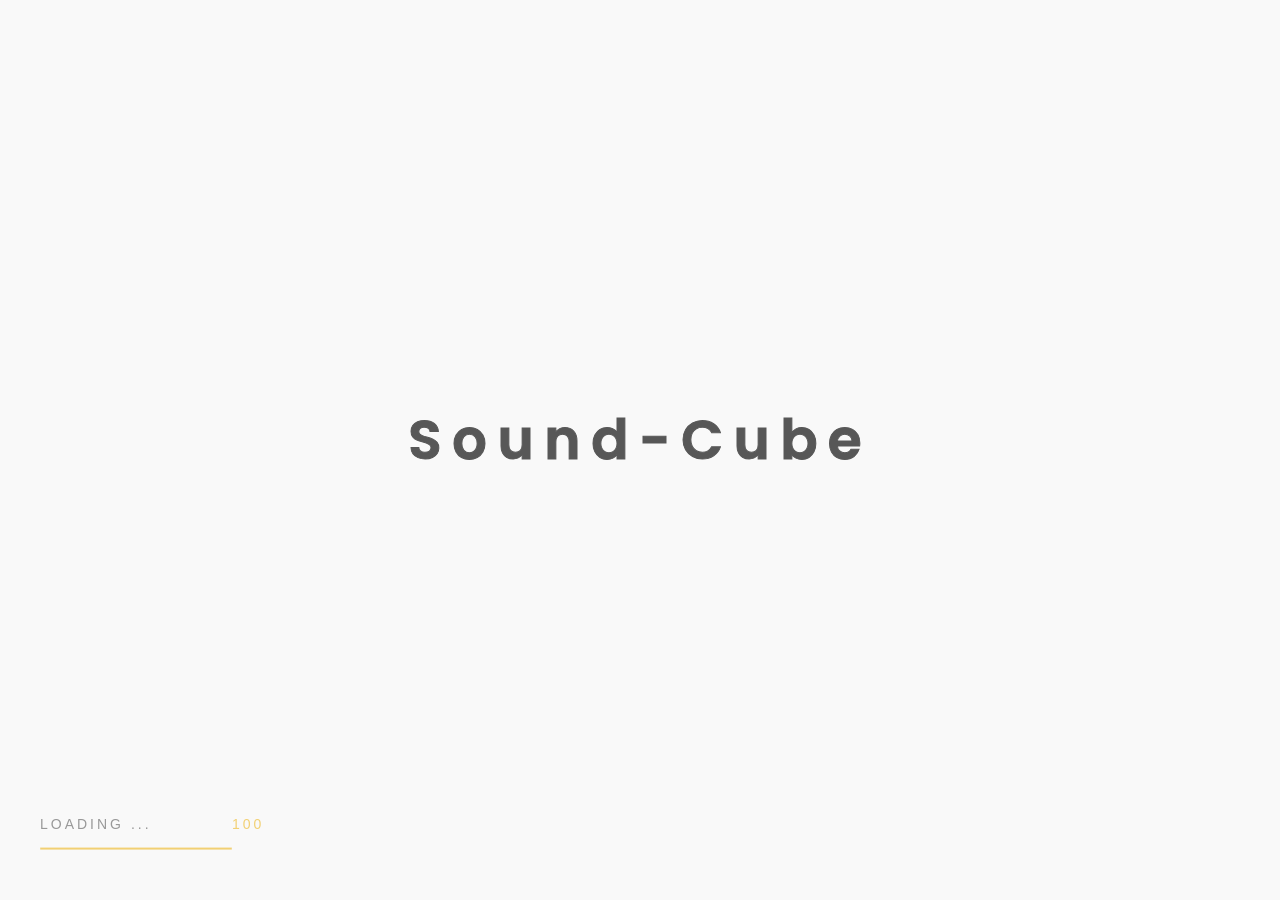
<file: shop.html>
<!DOCTYPE html>
<html lang="en-US">
  <head>
    <!-- Required meta tags -->
    <meta charset="utf-8" />
    <meta
      name="viewport"
      content="width=device-width, initial-scale=1, shrink-to-fit=no"
    />
    <meta name="discrption" content="parallax one page" />
    <meta
      name="keyword"
      content="agency, business, corporate, creative, freelancer, interior, joomla template, K2 Blog, minimal, modern, multipurpose, personal, portfolio, responsive, simple"
    />

    <!--  Title -->
    <title>Vibrasonix ~ Feel and Heal. Vibroacoustic devices.</title>

    <!-- Font Google -->
    <link
      rel="preload"
      href="https://fonts.googleapis.com/css2?family=Roboto:wght@400;500&family=Poppins:wght@300;400;500;600;700&display=swap"
      as="style"
      onload="this.onload=null;this.rel='stylesheet'"
    />
    <noscript
      ><link
        href="https://fonts.googleapis.com/css2?family=Roboto:wght@400;500&family=Poppins:wght@300;400;500;600;700&display=swap"
        rel="stylesheet"
    /></noscript>

    <link
      rel="shortcut icon"
      href="assets/img/favicon.ico"
      type="image/x-icon"
    />
    <link rel="icon" href="assets/img/favicon.ico" type="image/x-icon" />

    <link rel="preload" href="assets/img/circle-dotted.png" as="image" />

    <!-- custom styles (optional) -->
    <link href="assets/css/plugins.css" rel="stylesheet" />
    <link rel="stylesheet" href="assets/css/style.css" />
    
  </head>

  <!--classic-menu-->

  <body
    class="v-light dsn-line-style dsn-effect-scroll dsn-cursor-effect dsn-ajax"
  >
    <!-- ========== Loading Page ========== -->
    <div class="preloader">
      <span class="percent">0</span>
      <span class="loading-text text-uppercase">Loading ...</span>
      <div class="preloader-bar">
        <div class="preloader-progress"></div>
      </div>

      <h1 class="title v-middle">
        <span class="text-strok">Sound-Cube</span>
        <span class="text-fill">Sound-Cube</span>
      </h1>
    </div>
    <!-- ========== End Loading Page ========== -->

    <!-- ========== Menu ========== -->
    <div class="site-header dsn-container dsn-load-animate">
      <div
        class="extend-container d-flex w-100 align-items-baseline justify-content-between align-items-end"
      >
        <div class="inner-header p-relative">
          <div class="main-logo">
            <a href="index.html" data-dsn="parallax">
              <img
                class="light-logo"
                src="[data-uri]"
                data-dsn-src="assets/img/logo.png"
                alt=""
              />
              <img
                class="dark-logo"
                src="[data-uri]"
                data-dsn-src="assets/img/logo-dark.png"
                alt=""
              />
            </a>
          </div>
        </div>
      </div>
    </div>
    <!-- ========== End Menu ========== -->

    <main class="main-root">
      <div id="dsn-scrollbar">
        <div class="main-content">
          <div class="wrapper">
            <!-- ========== box-gallery-vertical image left ========== -->
           
              <div class="">
                <div class="row dsn-z-index-2">
                  <div class="col-lg-6 pr-0">
                    <div class="box-im h-100">
                      <div
                        class="img-container h-100 before-z-index"
                        data-overlay="0"
                        data-dsn-grid="move-up"
                      >
                        <img
                          class="cover-bg-img"
                          src="[data-uri]"
                          data-dsn-src="assets/img/project/project2/4.jpg"
                          alt=""
                        />
                      </div>
                    </div>
                  </div>

                  <div class="col-lg-6 pl-0 box-content">
                    <div class="box-info h-100 box-padding background-section">
                      <div class="box-info-inner">
                        <div
                          class="mb-50 d-flex text-left flex-column align-items-start"
                        >
                          <h2 class="section-title">
                            What you get?
                          </h2>
                          <p
                            class="sub-heading line-shap line-shap-after mt-15"
                          >
                            
                          </p>
                        </div>

                        <p class="max-w570 dsn-up mb-10">
                          For every sound-cube sold we plant a tree 


                        </p>

                        <div class="border-bottom mt-30 mb-30"></div>

                        <ul class="pb-30 border-bottom">
                          <li class="lest-number mb-15">
                            <span class="number">1</span>
                            <span class="sm-title-block"
                              >Lifetime* warranty and recylable parts <link rel="stylesheet" href="https://maxcdn.bootstrapcdn.com/font-awesome/4.4.0/css/font-awesome.min.css"> <i class="fa fa-recycle"></i> 
                            </span>
                          </li>
                          <li class="lest-number mb-15">
                            <span class="number">2</span>
                            <span class="sm-title-block"
                              >Lifetime access to the mobile app</span
                            >
                          </li>
                          <li class="lest-number">
                            <span class="number">3</span>
                            <span class="sm-title-block"> Free update of samples</span>
                          </li>
                        </ul>

                        

                        <a
                          href="https://payments.cashfree.com/forms/soundcube"
                          class="mt-30 dsn-button has-border background-theme image-zoom"
                          data-dsn="parallax"
                        >
                          Buy Now
                          <span class="icon">⟶</span>
                        </a>
                      </div>
                    </div>
                  </div>
                </div>
              </div>
            </div>
            <!-- ========== End box-gallery-vertical image left ========== -->

            <!-- ========== box-gallery-vertical image right ========== -->
            <div class="box-gallery-vertical box-gallery-content over-hidden">
              <div class="">
                <div class="row dsn-z-index-2">
                  <div class="col-lg-6 pr-0 box-content">
                    <div class="box-info h-100 box-padding background-section">
                      <div class="box-info-inner">
                        <div
                          class="mb-50 d-flex text-left flex-column align-items-start"
                        >
                          <h2 class="section-title">What is in the Box?</h2>
                         
                        </div>

               

                        <div class="border-bottom mt-30 mb-30"></div>

                        <div
                          class="dsn-accordion accordion pb-30 border-bottom"
                        >
                          <div class="accordion__wrapper">
                            <div class="accordion__item dsn-up">
                              <div
                                class="accordion__question expanded d-flex align-items-center p-relative"
                              >
                                <span class="number">1</span>
                                <h4 class="sm-title-block">Sound-Cubes</h4>
                              </div>
                              <div class="accordion__answer active">
                                <p>
                                  4 Sound-Cubes
                                </p>
                              </div>
                            </div>

                            

                            <div class="accordion__item dsn-up">
                              <div
                                class="accordion__question d-flex align-items-center p-relative"
                              >
                                <span class="number">2</span>
                                <h4 class="sm-title-block">Accessories</h4>
                              </div>
                              <div class="accordion__answer">
                               
                                <p>
                                
                                  User Manual 
                                  
                                
                                </p>
                                <p>
                                 
                                  1x Amplifier with cables
                                
                                </p>
                                <p>
                                 
                                  2x Speaker cables
                                
                                </p>
                                <p>
                                 
                                  4x Double sided glue pads
                                
                                </p>
                                <p>
                                 
                                 8x screws for alternative installation
                                
                                </p>
                              </div>
                            </div>
                          </div>
                        </div>

                        
                        <a
                          href="https://payments.cashfree.com/forms/soundcube"
                          class="mt-30 dsn-button has-border background-theme image-zoom"
                          data-dsn="parallax"
                        >
                          Buy Now
                          <span class="icon">⟶</span>
                        </a>
                      </div>
                    </div>
                  </div>
                  <div class="col-lg-6 pl-0">
                    <div class="box-im h-100">
                      <div
                        class="img-container h-100 before-z-index"
                        data-overlay="0"
                        data-dsn-grid="move-up"
                      >
                        <img
                          class="cover-bg-img"
                          src="[data-uri]"
                          data-dsn-src="assets/img/shoppage.jpg"
                          alt=""
                        />
                      </div>
                    </div>
                  </div>
                </div>
              </div>
            </div>
          </div>

          <footer class="footer background-section p-relative">
            <div class="container">
              <div class="footer-container">
                <div class="d-flex align-items-center h-100">
                  <div class="column-left">
                    <div class="footer-social p-relative">
                      <ul>
                        <li class="over-hidden">
                          <a
                            href="#"
                            data-dsn="parallax"
                            target="_blank"
                            rel="nofollow"
                            >Instagram.</a
                          >
                        </li>
                        <li class="over-hidden">
                         
                        </li>
                        <li class="over-hidden">
                          
                        </li>
                        <li class="over-hidden">
                          <a
                            href="#"
                            data-dsn="parallax"
                            target="_blank"
                            rel="nofollow"
                            >Facebook.</a
                          >
                        </li>
                      </ul>
                    </div>
                  </div>

                  <div class="scroll-top animation-rotate" data-dsn="parallax">
                    <img src="assets/img/scroll_top.svg" alt="" />
                    <i class="fa fa-angle-up"></i>
                  </div>

                  <div class="column-right">
                    <h5>
                      2022 © Made with <span class="love">♥</span>by
                      <a
                        class="link-hover"
                        data-hover-text="Vibrasonix."
                        target="_blank"
                        rel="nofollow"
                        href="https://themeforest.net/user/design_grid/portfolio/"
                        >Vibrasonix.</a
                      >
                    </h5>
                  </div>
                </div>
              </div>
            </div>
          </footer>
        </div>
      </div>

      <!-- ========== Contact Form Model ========== -->
      <div class="contact-btn">
        <div class="contact-btn-txt">Contact</div>
      </div>
      <div class="contact-modal background-section">
        <div class="contact-container h-100 w-100 border-right">
          <div class="box-contact-inner section-padding">
            <div class="row align-items-center">
              <div class="col-lg-7">
                <div class="form-box">
                  <div class="line line-top"></div>
                  <div class="line line-bottom"></div>
                  <div class="line line-left"></div>
                  <div class="line line-right"></div>

                  <div
                    class="mb-30 d-flex text-left flex-column align-items-start"
                  >
                    <p class="sub-heading line-shap line-shap-before mb-15">
                      <span class="line-bg-right">Stay connected</span>
                    </p>
                    <h2 class="section-title title-cap">Get in Touch</h2>
                  </div>

                  <form
                    id="contact-form"
                    class="form"
                    method="post"
                    action="contact.php"
                    data-toggle="validator"
                  >
                    <div class="messages"></div>
                    <div class="input__wrap controls">
                      <div class="form-group">
                        <div class="entry-box">
                          <label>Your name *</label>
                          <input
                            id="form_name"
                            type="text"
                            name="name"
                            placeholder="Type your name"
                            required="required"
                            data-error="name is required."
                          />
                        </div>
                        <div class="help-block with-errors"></div>
                      </div>

                      <div class="form-group">
                        <div class="entry-box">
                          <label>Your E-Mail *</label>
                          <input
                            id="form_email"
                            type="email"
                            name="email"
                            placeholder="Type your Email Address"
                            required="required"
                            data-error="Valid email is required."
                          />
                        </div>
                        <div class="help-block with-errors"></div>
                      </div>

                      <div class="form-group">
                        <div class="entry-box">
                          <label>What's up?</label>
                          <textarea
                            id="form_message"
                            class="form-control"
                            name="message"
                            placeholder="Tell us about you and the world"
                            required="required"
                            data-error="Please,leave us a message."
                          ></textarea>
                        </div>
                        <div class="help-block with-errors"></div>
                      </div>

                      <div class="text-right">
                        <div
                          class="image-zoom w-auto d-inline-block"
                          data-dsn="parallax"
                        >
                          <input
                            type="submit"
                            value="Send Message"
                            class="dsn-button background-main border-radius"
                          />
                        </div>
                      </div>
                    </div>
                  </form>
                </div>
              </div>

              <div class="col-lg-5">
                <div class="box-info-contact">
                  <ul>
                    <li>
                      <h5 class="title-block mb-15">Contact</h5>
                      <p class="text-p">+91-9529104629</p>
                      <div class="over-hidden mt-5">
                        <a
                          class="link-hover"
                          data-hover-text="vibrasonix@gmail.com"
                          href="#"
                          >vibrasonix@gmail.com</a
                        >
                      </div>
                    </li>
                    <li>
                      <h5 class="title-block mb-15">Address</h5>
                      <p class="text-p">
                       Ashwem <br />
                       Goa, India.
                      </p>
                    </li>
                    <li>
                      <h5 class="title-block mb-15">Follow</h5>
                      <div class="social-item over-hidden">
                        <a
                          class="link-hover"
                          data-hover-text="Instagram."
                          href="https://www.instagram.com/Sound-Cube.shop/"
                          target="_blank"
                          rel="nofollow"
                          >Instagram.</a
                        >
                      </div>
                      <div class="social-item over-hidden">
                        <a
                          class="link-hover"
                          data-hover-text="Facebook."
                          href="https://www.facebook.com/Sound-CubeShop-103054565741636/"
                          target="_blank"
                          rel="nofollow"
                          >Facebook.</a
                        >
                      </div>
                    
                    </li>
                  </ul>
                </div>
              </div>
            </div>
          </div>
        </div>
      </div>
      <!-- ========== End Contact Form Model ========== -->
    </main>

    <!-- ========== Scroll Right Page To Top Page ========== -->
    <div class="scroll-to-top">
      <img src="assets/img/scroll_top.svg" alt="" />
      <div class="box-numper">
        <span>10%</span>
      </div>
    </div>
    <!-- ========== End Scroll Right Page To Top Page ========== -->

    <!-- ========== Cursor Page ========== -->
    
    <!-- ========== End Cursor Page ========== -->

    <!-- ========== Style Option Page ========== -->
    
    <!-- ========== End Style Option Page ========== -->

  

    <!-- ========== paginate-right-page ========== -->
    <div class="dsn-paginate-right-page"></div>

    <!-- ========== Line left & right with creative page ========== -->
    <div class="line-border-style w-100 h-100"></div>

    <!-- Optional JavaScript -->
    <script src="assets/js/jquery-3.1.1.min.js"></script>
    <script src="assets/js/plugins.min.js"></script>
    <script src="assets/js/dsn-grid.min.js"></script>
    <script src="assets/js/custom.js"></script>
  </body>
</html>
</file>
<file: assets/css/plugins.css>
/*-----------------------------------------------------------------------------------

	Template Name: 
	Template URI: 
	Description: 
	Author: design_grid
	Author URI:
	Version: 1.0

-----------------------------------------------------------------------------------*/

/* ----------------------------------------------------------------
			[ All Css Plugins & Helper Classes File ]
-----------------------------------------------------------------*/

/* == bootstrap == */
@import url("plugins/bootstrap-grid.min.css");

/* == fontawesome == */
@import url("plugins/fontawesome-all.min.css");


/* == Swiper == */
@import url("plugins/swiper.min.css");


/* == justifiedGallery == */
@import url("plugins/justifiedGallery.min.css");

/* == magnific popup == */
@import url("plugins/magnific-popup.min.css");

/* == magnific popup == */
@import url("plugins/youtubepopup.min.css");

/* == Helper Class == */
@import url("global.min.css");

/* == twentytwenty == */
@import url("plugins/twentytwenty.min.css");
</file>
<file: assets/css/style.css>
@charset "UTF-8";
/*-----------------------------------------------------------

  Template Name: Droow - Ajax Portfolio Showcase HTML Template
  Template URI: http://theme.dsngrid.com/droow
  Description: Droow Ajax Portfolio Showcase HTML Template
  Author: design_grid
  Author URI: https://themeforest.net/user/design_grid
  Version: 1.0.0

-------------------------------------------------------------*/
/*-----------------------------------------------------------

    1.  Variables
    2.  Mixins
      - Mixins Master
      - Utilities
    3.  Normalize
    4.  Helpers
    5. Typography
      - Copy
	  - Headings
	6. Core
    7. Navigation
      - Links
      - Menus
	  - Next & Previous
    8. Content
      - pages
      - Comments
      - Archives
      - Footer
    9.Forms
      - Button
      - Fields
    10.Blocks
    11.Media
      - captions
    12.Version Light

-------------------------------------------------------------*/
:root,
:root .v-light {
  --bg-color: #f9f9f9;
  --assistant-color: #e6e6e6;
  --theme-color: hsl(44, 85%, 55%);
  --font-color: #0009;
  --heading-color: #000;
  --border-color: #bebebe;
  --smooth-color: #141414;
  --reverse-color: #141414;
  --reverse-heading-color: #fff;
}

:root .v-dark,
:root .v-dark-head {
  --bg-color: #000;
  --assistant-color: #101010;
  --theme-color: hsl(44, 85%, 55%);
  --font-color: #bbb;
  --heading-color: #fff;
  --border-color: rgba(255, 255, 255, 0.07);
  --smooth-color: #f9f9f9;
  --reverse-color: #f9f9f9;
  --reverse-heading-color: #000;
}

@media only screen and (max-width: 991px) {
  .v-dark-head-mobile {
    --bg-color: #000;
    --assistant-color: #101010;
    --theme-color: #14bfb5;
    --font-color: #bbb;
    --heading-color: #fff;
    --border-color: rgba(255, 255, 255, 0.07);
    --smooth-color: #f9f9f9;
    --reverse-color: #f9f9f9;
    --reverse-heading-color: #000;
    color: var(--font-color);
  }
}
:root {
  --body-font: "Quicksand", sans-serif;
  --heading-font: "Poppins", sans-serif;
  --font-code: Menlo, monaco, Consolas, Lucida Console, monospace;
  --font-pre: "Courier 10 Pitch", Courier, monospace;
  --font-size-base: 16px;
  --font-size-h1: 40px;
  --font-size-h2: 35px;
  --font-size-h3: 30px;
  --font-size-h4: 25px;
  --font-size-h5: 22px;
  --font-size-h6: 16px;
  --menu-size: 12px;
  --line-height-base: 1.4;
  --line-height-content: 1.6;
  --font-weight-heading: 600;
  --margin-padding: 120px;
  --margin-padding-mobile: 80px;
  --body-style-space: 100px;
  --smooth-width: 4px;
}

/* -------------------------------------------------------
                   Core
-------------------------------------------------------- */
html {
  font-size: var(--font-size-base);
}

body {
  line-height: var(--line-height-base);
  font-family: var(--body-font);
  font-weight: 500;
  margin: 0;
  text-rendering: optimizeLegibility;
  -webkit-transition: 100ms;
  -o-transition: 100ms;
  transition: 100ms;
  -webkit-transition-property: background-color, color;
  -o-transition-property: background-color, color;
  transition-property: background-color, color;
}

body,
.main-root {
  background-color: var(--bg-color);
  color: var(--font-color);
}

.main-root {
  position: relative;
}

.line {
  position: absolute;
  background-color: var(--border-color);
}
.line.line-top,
.line.line-bottom {
  left: -15px;
  right: -15px;
  height: 1px;
}
.line.line-top.line-top,
.line.line-bottom.line-top {
  top: 0;
}
.line.line-top.line-bottom,
.line.line-bottom.line-bottom {
  bottom: 0;
}
.line.line-left,
.line.line-right {
  width: 1px;
  top: -15px;
  bottom: -15px;
}
.line.line-left.line-left,
.line.line-right.line-left {
  left: 0;
}
.line.line-left.line-right,
.line.line-right.line-right {
  right: 0;
}

.line-under,
.line-under-left {
  padding-bottom: 10px;
  margin-bottom: 10px;
}
.line-under:after,
.line-under:before,
.line-under-left:after,
.line-under-left:before {
  bottom: 0;
  width: 150px;
  height: 1.5px;
  background-color: var(--theme-color);
}

.line-under {
  padding-right: 15px;
}
.line-under:after {
  right: 0;
}

.line-under-left {
  padding-left: 15px;
}
.line-under-left:before {
  left: 0;
}

.line-bg-left,
.line-bg-right {
  position: relative;
  z-index: 1;
}
.line-bg-left:before,
.line-bg-left:after,
.line-bg-right:before,
.line-bg-right:after {
  top: 0;
  width: 100px;
  height: 100%;
  background-color: var(--assistant-color);
  z-index: -1;
  -webkit-transform: skew(-10deg);
  -ms-transform: skew(-10deg);
  transform: skew(-10deg);
}
.background-section .line-bg-left:before,
.background-section .line-bg-left:after,
.background-section .line-bg-right:before,
.background-section .line-bg-right:after {
  background-color: var(--bg-color);
}
.line-bg-left.sub-heading:before,
.line-bg-right.sub-heading:before {
  width: 60px;
}

.line-bg-left {
  padding-left: 20px;
}
.line-bg-left:before {
  left: 0;
  -webkit-transform-origin: bottom left;
  -ms-transform-origin: bottom left;
  transform-origin: bottom left;
}

.line-bg-right {
  padding-right: 15px;
}
.line-bg-right:after {
  right: 0;
  -webkit-transform-origin: bottom right;
  -ms-transform-origin: bottom right;
  transform-origin: bottom right;
}

.line-under:after,
.line-bg-left:before,
.line-bg-right:after,
.line-under-left:before {
  content: "";
  position: absolute;
}

.bg-circle-dotted {
  position: absolute;
  left: 0;
  top: 0;
  width: 100%;
  height: 15vw;
  background-image: url(../img/circle-dotted.png);
  background-size: contain;
  opacity: 0.4;
  background-repeat: no-repeat;
}
.v-light .bg-circle-dotted {
  opacity: 0.04;
}
.bg-circle-dotted.bg-circle-dotted-right {
  left: auto;
  right: 0;
  top: auto;
  bottom: 0;
  -webkit-transform: rotate(180deg);
  -ms-transform: rotate(180deg);
  transform: rotate(180deg);
}

.line-shap:before,
.line-shap:after {
  position: relative;
  display: inline-block;
  vertical-align: middle;
  width: 4vw;
  height: 1px;
  background: var(--border-color);
}
@media only screen and (max-width: 400px) {
  .line-shap:before,
  .line-shap:after {
    display: none;
  }
}
.line-shap:not(.line-shap-before):after {
  content: "";
  margin-left: 15px;
}
.line-shap:not(.line-shap-after):before {
  content: "";
  margin-right: 15px;
}

.corner {
  position: absolute;
  width: 15px;
  height: 1px;
  background-color: var(--reverse-color);
  z-index: 1;
}
.corner:after {
  content: "";
  position: absolute;
  width: 1px;
  height: 15px;
  background-color: var(--reverse-color);
}
.corner.corner-left-top,
.corner.corner-left-top:after,
.corner.corner-left-bottom,
.corner.corner-left-bottom:after {
  left: 0;
}
.corner.corner-left-top,
.corner.corner-left-top:after,
.corner.corner-right-top,
.corner.corner-right-top:after {
  top: 0;
}
.corner.corner-left-bottom,
.corner.corner-left-bottom:after,
.corner.corner-right-bottom,
.corner.corner-right-bottom:after {
  bottom: 0;
}
.corner.corner-right-top,
.corner.corner-right-top:after,
.corner.corner-right-bottom,
.corner.corner-right-bottom:after {
  right: 0;
}

/**
    Body Style Line
 */
.main-content {
  position: relative;
  width: 100%;
}
@media only screen and (min-width: 992px) {
  body.dsn-line-style .main-content {
    padding-left: var(--body-style-space);
    padding-right: var(--body-style-space);
  }
}

@media only screen and (min-width: 992px) {
  body.dsn-line-style .full-width .dsn-container {
    padding-left: calc(var(--body-style-space) + 50px);
    padding-right: calc(var(--body-style-space) + 50px);
  }
}

@media only screen and (min-width: 992px) {
  body.dsn-line-style .line-border-style {
    position: fixed;
    top: 0;
    left: 0;
    pointer-events: none;
  }
  body.dsn-line-style .line-border-style:after,
  body.dsn-line-style .line-border-style:before {
    content: "";
    position: absolute;
    top: 0;
    height: 100%;
    width: 1px;
    background-color: var(--border-color);
    z-index: 100;
  }
  body.dsn-line-style .line-border-style:before {
    left: var(--body-style-space);
  }
  body.dsn-line-style .line-border-style:after {
    right: var(--body-style-space);
  }
}

/**
   End Body Style Line
 */
.wrapper {
  position: relative;
}

.content-inner {
  position: relative;
}

.cursor {
  position: fixed;
  top: 50%;
  left: 50%;
  width: 76px;
  height: 76px;
  z-index: 999999;
  pointer-events: none;
  border-radius: 50%;
  -webkit-transform-origin: left top;
  -ms-transform-origin: left top;
  transform-origin: left top;
  -webkit-transition: -webkit-transform 0.35s;
  transition: -webkit-transform 0.35s;
  -o-transition: transform 0.35s;
  transition: transform 0.35s;
  transition: transform 0.35s, -webkit-transform 0.35s;
  -webkit-transform: scale(0.35) translate(-50%, -50%);
  -ms-transform: scale(0.35) translate(-50%, -50%);
  transform: scale(0.35) translate(-50%, -50%);
  mix-blend-mode: exclusion;
  background-color: #fff;
}
.cursor.cursor-scale-full,
.mfp-zoom-out-cur .cursor {
  -webkit-transform: scale(1.2) translate(-50%, -50%);
  -ms-transform: scale(1.2) translate(-50%, -50%);
  transform: scale(1.2) translate(-50%, -50%);
}
.cursor.cursor-scale-full span,
.mfp-zoom-out-cur .cursor span {
  color: #000;
}
.cursor.cursor-scale-half {
  -webkit-transform: scale(0.85) translate(-50%, -50%);
  -ms-transform: scale(0.85) translate(-50%, -50%);
  transform: scale(0.85) translate(-50%, -50%);
  mix-blend-mode: unset;
  background-color: var(--bg-color);
}
.cursor.cursor-scale-half span {
  color: var(--heading-color);
}
.cursor.cursor-drag .cursor-next,
.cursor.cursor-drag .cursor-prev {
  position: absolute;
  top: 0;
  right: -25px;
}
.cursor.cursor-drag .cursor-prev {
  right: auto;
  left: -25px;
}
.cursor.cursor-drag.no-drag {
  mix-blend-mode: exclusion;
  color: #fff;
}
.cursor.cursor-drag.no-drag .cursor-next,
.cursor.cursor-drag.no-drag .cursor-prev,
.cursor.cursor-drag.no-drag .cursor-drag {
  display: none;
}
.cursor.cursor-drag.cursor-up-down .cursor-next,
.cursor.cursor-drag.cursor-up-down .cursor-prev {
  position: absolute;
  top: -50px;
  right: auto;
  left: 33px;
  -webkit-transform: rotate(-90deg);
  -ms-transform: rotate(-90deg);
  transform: rotate(-90deg);
}
.cursor.cursor-drag.cursor-up-down .cursor-prev {
  top: auto;
  bottom: -50px;
}
.cursor.cursor-drag.no-drag {
  mix-blend-mode: exclusion;
  background-color: #fff;
}
.cursor.cursor-drag.no-drag .cursor-next,
.cursor.cursor-drag.no-drag .cursor-prev,
.cursor.cursor-drag.no-drag .cursor-drag {
  display: none;
}
@media only screen and (max-width: 991px) {
  .cursor {
    display: none;
  }
}
.cursor .cursor-helper {
  position: absolute;
  border-radius: 50%;
  width: 100%;
  text-align: center;
}
.cursor .cursor-helper span {
  line-height: 76px;
  font-size: 12px;
  font-weight: bold;
  text-shadow: 20px 20px 20px #000;
  display: none;
}
.cursor.cursor-view span.cursor-view {
  mix-blend-mode: unset;
  display: block;
}
.cursor.cursor-close span.cursor-close {
  mix-blend-mode: unset;
  display: block;
}
.cursor.cursor-play span.cursor-play {
  mix-blend-mode: unset;
  display: block;
}
.cursor.cursor-open span.cursor-open {
  mix-blend-mode: unset;
  display: block;
}
.cursor.cursor-prev span.cursor-prev {
  mix-blend-mode: unset;
  display: block;
}
.cursor.cursor-next span.cursor-next {
  mix-blend-mode: unset;
  display: block;
}
.cursor.cursor-drag span.cursor-drag {
  mix-blend-mode: unset;
  display: block;
}
.dsn-ajax-effect:not(.dsn-cursor-effect) .cursor {
  left: auto;
  top: auto;
  right: 10px;
  bottom: 10px;
  -webkit-transform: scale(0.3) translate(-50%, -50%);
  -ms-transform: scale(0.3) translate(-50%, -50%);
  transform: scale(0.3) translate(-50%, -50%);
  mix-blend-mode: unset;
}
.dsn-ajax-effect .cursor {
  display: inherit !important;
  -webkit-transform: scale(0.3);
  -ms-transform: scale(0.3);
  transform: scale(0.3);
  mix-blend-mode: unset;
}
.dsn-ajax-effect .cursor:after {
  content: "";
  position: absolute;
  width: 100px;
  height: 109px;
  border-radius: 50%;
  left: -9px;
  top: -15px;
  border-top: 5px solid #fff;
  -webkit-animation-name: animate-load;
  animation-name: animate-load;
  -webkit-animation-duration: 1.5s;
  animation-duration: 1.5s;
  -webkit-animation-iteration-count: infinite;
  animation-iteration-count: infinite;
}
.cursor.no-scale {
  -webkit-transform: scale(0) translate(-50%, -50%);
  -ms-transform: scale(0) translate(-50%, -50%);
  transform: scale(0) translate(-50%, -50%);
}

@-webkit-keyframes animate-load {
  from {
    -webkit-transform: rotate(0deg);
    transform: rotate(0deg);
  }
  to {
    -webkit-transform: rotate(360deg);
    transform: rotate(360deg);
  }
}
@keyframes animate-load {
  from {
    -webkit-transform: rotate(0deg);
    transform: rotate(0deg);
  }
  to {
    -webkit-transform: rotate(360deg);
    transform: rotate(360deg);
  }
}
.half-bg-top {
  position: absolute;
  left: 0;
  top: 0;
  width: 100%;
}

.dsn-paginate-right-page {
  position: fixed;
  right: 20px;
  mix-blend-mode: exclusion;
  pointer-events: none;
  z-index: 100;
}
@media only screen and (min-width: 992px) {
  body.dsn-line-style .dsn-paginate-right-page {
    right: calc(var(--body-style-space) / 2);
  }
}
.dsn-paginate-right-page,
.dsn-paginate-right-page .dsn-link-paginate:before {
  top: 50%;
  -webkit-transform: translateY(-50%);
  -ms-transform: translateY(-50%);
  transform: translateY(-50%);
}
.dsn-paginate-right-page .dsn-link-paginate {
  position: relative;
  -webkit-transform: translateX(100%);
  -ms-transform: translateX(100%);
  transform: translateX(100%);
  padding: 4px 25px;
  font-size: 13px;
  letter-spacing: 2px;
  pointer-events: auto;
  cursor: pointer;
  color: #000;
}
.dsn-paginate-right-page .dsn-link-paginate:not(:last-child) {
  margin-bottom: 10px;
}
.dsn-paginate-right-page .dsn-link-paginate:before {
  content: "";
  position: absolute;
  width: 1.5px;
  height: 100%;
  left: -0.5px;
  background-color: #fff;
  z-index: -1;
}
.dsn-paginate-right-page .dsn-link-paginate,
.dsn-paginate-right-page .dsn-link-paginate:before {
  -webkit-transition: 0.5s;
  -o-transition: 0.5s;
  transition: 0.5s;
}
.dsn-paginate-right-page .dsn-link-paginate:hover {
  -webkit-transform: translateX(25px);
  -ms-transform: translateX(25px);
  transform: translateX(25px);
}
.dsn-paginate-right-page .dsn-link-paginate:hover:before {
  width: 100%;
}

input::-webkit-input-placeholder,
textarea::-webkit-input-placeholder,
.form-control::-webkit-input-placeholder,
.form-box input::-webkit-input-placeholder,
.form-box textarea::-webkit-input-placeholder {
  color: var(--heading-color);
}

input::-moz-placeholder,
textarea::-moz-placeholder,
.form-control::-moz-placeholder,
.form-box input::-moz-placeholder,
.form-box textarea::-moz-placeholder {
  color: var(--heading-color);
}

input:-ms-input-placeholder,
textarea:-ms-input-placeholder,
.form-control:-ms-input-placeholder,
.form-box input:-ms-input-placeholder,
.form-box textarea:-ms-input-placeholder {
  color: var(--heading-color);
}

input::-ms-input-placeholder,
textarea::-ms-input-placeholder,
.form-control::-ms-input-placeholder,
.form-box input::-ms-input-placeholder,
.form-box textarea::-ms-input-placeholder {
  color: var(--heading-color);
}

input::placeholder,
textarea::placeholder,
.form-control::placeholder,
.form-box input::placeholder,
.form-box textarea::placeholder {
  color: var(--heading-color);
}

input[type="search"]::-webkit-search-decoration {
  display: none;
}

.dsn-button {
  position: relative;
  padding: 20px 30px;
  font-size: 13px;
  line-height: 16px;
  letter-spacing: 3px;
  text-transform: uppercase;
  color: var(--heading-color);
}
.dsn-button:hover .text-button {
  -webkit-animation: storm 0.7s ease-in-out both;
  animation: storm 0.7s ease-in-out both;
  -webkit-animation-delay: 0.06s;
  animation-delay: 0.06s;
}
.dsn-button .text-button {
  pointer-events: none;
}
.dsn-button:hover .dsn-border-rdu,
.dsn-button:hover .dsn-border {
  -webkit-clip-path: polygon(
    0% 0%,
    0% 100%,
    94% 100%,
    0 0,
    5% 0,
    100% 100%,
    100% 100%,
    100% 0%
  );
  clip-path: polygon(
    0% 0%,
    0% 100%,
    94% 100%,
    0 0,
    5% 0,
    100% 100%,
    100% 100%,
    100% 0%
  );
}
.dsn-button.has-border,
.dsn-button.has-border .dsn-border {
  border-radius: 60px;
}

.dsn-border-rdu {
  border-radius: 60px;
}

.dsn-border-rdu,
.dsn-border {
  position: absolute;
  width: 100%;
  height: 100%;
  left: 0;
  top: 0;
  border-width: 2px;
  border-style: solid;
  -webkit-clip-path: polygon(
    0% 0%,
    0% 100%,
    44% 100%,
    35% 0,
    47% 0,
    60% 100%,
    100% 100%,
    100% 0%
  );
  clip-path: polygon(
    0% 0%,
    0% 100%,
    44% 100%,
    35% 0,
    47% 0,
    60% 100%,
    100% 100%,
    100% 0%
  );
  -webkit-transition: -webkit-clip-path 0.5s;
  transition: -webkit-clip-path 0.5s;
  -o-transition: clip-path 0.5s;
  transition: clip-path 0.5s;
  transition: clip-path 0.5s, -webkit-clip-path 0.5s;
  z-index: 1;
}
.dsn-border-rdu:after,
.dsn-border-rdu:before,
.dsn-border:after,
.dsn-border:before {
  position: absolute;
  width: 50px;
  height: 50px;
  right: -30px;
  bottom: -30px;
  background-color: var(--theme-color);
  border-radius: 50%;
  -webkit-transition: 0.3s;
  -o-transition: 0.3s;
  transition: 0.3s;
}
.dsn-border-rdu:after,
.dsn-border:after {
  -webkit-transform: translate(-3px, 3px);
  -ms-transform: translate(-3px, 3px);
  transform: translate(-3px, 3px);
  opacity: 0.5;
}

.border-color-default {
  border-color: var(--border-color);
}

.border-color-theme-color {
  border-color: var(--theme-color);
}

.border-color-reverse-color {
  border-color: var(--reverse-color);
}

.border-color-main {
  border-color: var(--bg-color);
}

.border-color-assistant {
  border-color: var(--assistant-color);
}

.border-color-gradient {
  border-image-slice: 1;
  border-image-source: linear-gradient(
    to left,
    var(--theme-color),
    var(--border-color)
  );
}

.play-btn {
  background-color: rgba(33, 33, 33, 0.7);
  width: 180px;
  height: 180px;
  border-radius: 50%;
  -webkit-transition: all 0.3s cubic-bezier(0.55, 0.02, 0.1, 0.9);
  -o-transition: all 0.3s cubic-bezier(0.55, 0.02, 0.1, 0.9);
  transition: all 0.3s cubic-bezier(0.55, 0.02, 0.1, 0.9);
}
.play-btn.no-height {
  width: auto;
  height: auto;
  background-color: transparent;
}
.play-btn .text {
  color: var(--heading-color);
  text-transform: uppercase;
  font-size: 11px;
  font-weight: bold;
  letter-spacing: 2px;
}
.play-btn .play-icon {
  position: relative;
  background-color: var(--heading-color);
  width: 50px;
  height: 50px;
  border-radius: 50%;
  margin: 0 10px;
}
.play-btn .play-icon::before {
  content: "";
  position: absolute;
  left: 0;
  top: 0;
  width: 100%;
  height: 100%;
  border-radius: 50%;
  background-color: rgba(var(--heading-color), 0.8);
  -webkit-transition: all 0.3s cubic-bezier(0.55, 0.02, 0.1, 0.9);
  -o-transition: all 0.3s cubic-bezier(0.55, 0.02, 0.1, 0.9);
  transition: all 0.3s cubic-bezier(0.55, 0.02, 0.1, 0.9);
  z-index: -1;
}
.play-btn .play-icon i {
  font-size: 16px;
  color: var(--bg-color);
}
.play-btn:hover .play-icon::before {
  -webkit-transform: scale(1.15);
  -ms-transform: scale(1.15);
  transform: scale(1.15);
}

.link-vist {
  display: -webkit-box;
  display: -ms-flexbox;
  display: flex;
  width: -webkit-max-content;
  width: -moz-max-content;
  width: max-content;
  -webkit-box-align: center;
  -ms-flex-align: center;
  align-items: center;
}
@media only screen and (max-width: 767px) {
  .link-vist {
    margin-top: 20px;
  }
}
.link-vist .link-vist-text {
  position: relative;
  font-size: 12px;
  letter-spacing: 2px;
  color: var(--heading-color);
  text-transform: uppercase;
  padding-bottom: 3px;
  font-family: var(--heading-font);
}
.link-vist .link-vist-text:before {
  content: "";
  display: block;
  position: absolute;
  height: 1px;
  width: 100%;
  background: var(--heading-color);
  bottom: 1px;
  left: 0;
  -webkit-transform-origin: left;
  -ms-transform-origin: left;
  transform-origin: left;
  transition: transform 0.3s ease-in-out, -webkit-transform 0.3s ease-in-out;
  -webkit-transform: scaleX(1);
  -ms-transform: scaleX(1);
  transform: scaleX(1);
}
.link-vist .link-vist-arrow {
  margin-left: 10px;
}
.link-vist .link-vist-arrow svg {
  width: 20px;
  height: 20px;
  -webkit-transition: all 0.6s cubic-bezier(0.5, 0.2, 0.1, 1.14);
  -o-transition: all 0.6s cubic-bezier(0.5, 0.2, 0.1, 1.14);
  transition: all 0.6s cubic-bezier(0.5, 0.2, 0.1, 1.14);
}
.link-vist .link-vist-arrow svg * {
  fill: none;
  stroke: var(--heading-color);
  stroke-width: 2px;
}
.link-vist:hover .link-vist-text:before {
  -webkit-transform: scaleX(0);
  -ms-transform: scaleX(0);
  transform: scaleX(0);
  -webkit-transform-origin: right;
  -ms-transform-origin: right;
  transform-origin: right;
}
.link-vist:hover .link-vist-arrow svg {
  -webkit-transform: translate(10px, -10px);
  -ms-transform: translate(10px, -10px);
  transform: translate(10px, -10px);
  opacity: 0;
}

.visit-site {
  position: relative;
  color: var(--heading-color);
}
.visit-site:before {
  content: "";
  position: absolute;
  left: 0;
  top: 50%;
  -webkit-transform: translateY(-50%);
  -ms-transform: translateY(-50%);
  transform: translateY(-50%);
  background: var(--heading-color);
  height: 10px;
  width: 10px;
  margin-right: 25px;
  border-radius: 50%;
  -webkit-transition: 0.5s right, 0.5s width, 0.5s -webkit-transform;
  transition: 0.5s right, 0.5s width, 0.5s -webkit-transform;
  -o-transition: 0.5s transform, 0.5s right, 0.5s width;
  transition: 0.5s transform, 0.5s right, 0.5s width;
  transition: 0.5s transform, 0.5s right, 0.5s width, 0.5s -webkit-transform;
}
.visit-site:after {
  content: "";
  position: absolute;
  top: 0;
  right: 0;
  width: 30px;
  height: 30px;
  background-color: var(--border-color);
  -webkit-transition: 0.5s width, 0.5s -webkit-transform;
  transition: 0.5s width, 0.5s -webkit-transform;
  -o-transition: 0.5s transform, 0.5s width;
  transition: 0.5s transform, 0.5s width;
  transition: 0.5s transform, 0.5s width, 0.5s -webkit-transform;
  z-index: -1;
}
.visit-site .text {
  position: relative;
  padding: 0 20px 0 30px;
  font-size: 16px;
  font-weight: 400;
  letter-spacing: 2px;
}
.visit-site .text:before {
  content: "";
  position: absolute;
  left: 0;
  right: 0;
  top: 50%;
  -webkit-transform: translateY(-50%);
  -ms-transform: translateY(-50%);
  transform: translateY(-50%);
  background: var(--border-color);
  height: 1px;
  z-index: -1;
  -webkit-transition: 0.7s -webkit-transform;
  transition: 0.7s -webkit-transform;
  -o-transition: 0.7s transform;
  transition: 0.7s transform;
  transition: 0.7s transform, 0.7s -webkit-transform;
}
.visit-site:hover::before {
  -webkit-transform: translateY(-50%) scale(0);
  -ms-transform: translateY(-50%) scale(0);
  transform: translateY(-50%) scale(0);
}
.visit-site:hover:after {
  width: 100%;
  -webkit-transform: translateX(0);
  -ms-transform: translateX(0);
  transform: translateX(0);
}
.visit-site:hover h6:before {
  -webkit-transform: translateY(-50%) scaleX(0);
  -ms-transform: translateY(-50%) scaleX(0);
  transform: translateY(-50%) scaleX(0);
}
.visit-site .icon {
  display: -webkit-box;
  display: -ms-flexbox;
  display: flex;
  -webkit-box-align: center;
  -ms-flex-align: center;
  align-items: center;
}
.visit-site .icon svg {
  height: 30px;
  width: 30px;
  -webkit-transform: rotate(270deg);
  -ms-transform: rotate(270deg);
  transform: rotate(270deg);
}
.visit-site .icon svg .path {
  fill: none;
  stroke: #fff;
  stroke-miterlimit: 10;
  stroke-width: 1.8px;
}

/*--------------------------------------------------------------
## Links
--------------------------------------------------------------*/
a {
  outline: 0;
  outline-style: none;
}
a:hover,
a:active {
  outline: 0;
  text-decoration: none;
}

/*--------------------------------------------------------------
## Menus
--------------------------------------------------------------*/
.font-heading {
  font-family: var(--heading-font);
}

.text-transform-upper {
  text-transform: uppercase;
}

.site-header {
  position: fixed;
  top: 0;
  width: 100%;
  padding-top: 22px;
  padding-bottom: 22px;
  z-index: 10;
  pointer-events: none;
  -webkit-transition-property: background-color, padding-top, padding-bottom,
    -webkit-transform;
  transition-property: background-color, padding-top, padding-bottom,
    -webkit-transform;
  -o-transition-property: background-color, padding-top, padding-bottom,
    transform;
  transition-property: background-color, padding-top, padding-bottom, transform;
  transition-property: background-color, padding-top, padding-bottom, transform,
    -webkit-transform;
  -webkit-transition-duration: 0.5s;
  -o-transition-duration: 0.5s;
  transition-duration: 0.5s;
}
body:not(.v-dark):not(.dsn-line-style) .site-header {
  padding-top: 15px;
  padding-bottom: 15px;
  background-color: rgba(255, 255, 255, 0.45);
}
@media only screen and (min-width: 992px) {
  body.dsn-line-style .site-header {
    padding-left: 0;
    padding-right: 0;
  }
  body.dsn-line-style .site-header .inner-header {
    width: var(--body-style-space);
    padding: 0 10px;
    text-align: center;
  }
  body.dsn-line-style .site-header .inner-header .main-logo {
    width: calc(var(--body-style-space) - 20px);
  }
  body.dsn-line-style .site-header .menu-icon {
    position: fixed;
    width: var(--body-style-space);
    padding: 0;
    top: 50%;
    -webkit-transform: translateY(-50%);
    -ms-transform: translateY(-50%);
    transform: translateY(-50%);
    -webkit-box-pack: center;
    -ms-flex-pack: center;
    justify-content: center;
  }
  body.dsn-line-style .site-header .menu-icon .text-menu {
    display: none;
  }
}
.site-header a {
  color: inherit;
}
.site-header .main-logo {
  color: var(--heading-color);
}
.site-header .main-logo .light-logo {
  display: none;
}
.site-header .main-logo .dark-logo {
  display: none;
}
body:not(.v-dark) .site-header .main-logo .light-logo {
  display: none;
}
body:not(.v-dark) .site-header .main-logo .dark-logo {
  display: inherit;
}
.admin-bar .site-header {
  top: 46px;
}
@media screen and (min-width: 783px) {
  .admin-bar .site-header {
    top: 32px;
  }
}
.site-header .menu-cover-title {
  position: absolute;
  top: 50%;
  left: -12px;
  font-size: 20vw;
  font-weight: 600;
  line-height: 1.15;
  -webkit-transform: translateY(-50%);
  -ms-transform: translateY(-50%);
  transform: translateY(-50%);
  opacity: 0.05;
}
@media only screen and (max-width: 991px) {
  .site-header .menu-cover-title {
    left: 50%;
    -webkit-transform: translate(-50%, -50%);
    -ms-transform: translate(-50%, -50%);
    transform: translate(-50%, -50%);
  }
}
.site-header .inner-header .main-logo {
  width: 0px;
  pointer-events: all;
}
.site-header .inner-header .main-logo img {
  height: auto;
}
.site-header .main-navigation {
  pointer-events: all;
}
.site-header .menu-icon {
  position: relative;
  top: -5px;
  cursor: pointer;
  pointer-events: all;
}
.site-header .menu-icon .icon-m .menu-icon-line {
  background-color: var(--theme-color);
  width: 23px;
  height: 2px;
  -webkit-transition: -webkit-transform 0.2s ease-Out;
  transition: -webkit-transform 0.2s ease-Out;
  -o-transition: transform 0.2s ease-Out;
  transition: transform 0.2s ease-Out;
  transition: transform 0.2s ease-Out, -webkit-transform 0.2s ease-Out;
}
.site-header .menu-icon .icon-m .menu-icon-line.icon-top {
  width: 5px;
}
.site-header .menu-icon .icon-m .menu-icon-line.icon-center {
  width: 14px;
}
.site-header .menu-icon .icon-m .menu-icon-line.icon-bottom {
  margin-top: 5px;
}
.site-header .menu-icon .icon-m .icon-circle {
  position: absolute;
  top: -5px;
  left: -8px;
  width: 46px;
  height: 46px;
  border: 1px solid rgba(255, 255, 255, 0.1);
  border-radius: 50%;
  display: none;
}
.site-header .menu-icon .icon-m:hover .icon-circle {
  display: inherit;
}
.site-header .menu-icon .text-menu {
  top: -4px;
  width: 45px;
  color: var(--heading-color);
  opacity: 0.9;
  font-size: 13px;
  font-weight: 600;
}
.site-header .menu-icon .text-menu > div {
  left: 0;
  top: 0;
}
.site-header .menu-icon .text-menu .text-button .dsn-word-wrapper {
  overflow: hidden;
  will-change: transform;
}
.site-header .menu-icon .text-menu .text-button .dsn-chars-wrapper {
  opacity: 0;
  visibility: hidden;
  will-change: transform;
  -webkit-transform: translateY(50%) rotate(15deg) scale(0.8);
  -ms-transform: translateY(50%) rotate(15deg) scale(0.8);
  transform: translateY(50%) rotate(15deg) scale(0.8);
  -webkit-transform-origin: top left;
  -ms-transform-origin: top left;
  transform-origin: top left;
  -webkit-transition: opacity 0.3s cubic-bezier(0.3, 0, 0.7, 1), visibility 0.3s,
    -webkit-transform 0.4s cubic-bezier(0.3, 0, 0.7, 1);
  transition: opacity 0.3s cubic-bezier(0.3, 0, 0.7, 1), visibility 0.3s,
    -webkit-transform 0.4s cubic-bezier(0.3, 0, 0.7, 1);
  -o-transition: transform 0.4s cubic-bezier(0.3, 0, 0.7, 1),
    opacity 0.3s cubic-bezier(0.3, 0, 0.7, 1), visibility 0.3s;
  transition: transform 0.4s cubic-bezier(0.3, 0, 0.7, 1),
    opacity 0.3s cubic-bezier(0.3, 0, 0.7, 1), visibility 0.3s;
  transition: transform 0.4s cubic-bezier(0.3, 0, 0.7, 1),
    opacity 0.3s cubic-bezier(0.3, 0, 0.7, 1), visibility 0.3s,
    -webkit-transform 0.4s cubic-bezier(0.3, 0, 0.7, 1);
  -webkit-transition-delay: calc(30ms * var(--char-dsn-index) + 1ms);
  -o-transition-delay: calc(30ms * var(--char-dsn-index) + 1ms);
  transition-delay: calc(30ms * var(--char-dsn-index) + 1ms);
}
.site-header .menu-icon .text-menu .text-button .dsn-chars-wrapper {
  opacity: 1;
  visibility: visible;
  -webkit-transform: translateY(0) rotate(0deg) scale(1);
  -ms-transform: translateY(0) rotate(0deg) scale(1);
  transform: translateY(0) rotate(0deg) scale(1);
}
.site-header .menu-icon .text-menu .text-open .dsn-word-wrapper,
.site-header .menu-icon .text-menu .text-close .dsn-word-wrapper {
  overflow: hidden;
  will-change: transform;
}
.site-header .menu-icon .text-menu .text-open .dsn-chars-wrapper,
.site-header .menu-icon .text-menu .text-close .dsn-chars-wrapper {
  opacity: 0;
  visibility: hidden;
  will-change: transform;
  -webkit-transform: translateY(50%) rotate(15deg) scale(0.8);
  -ms-transform: translateY(50%) rotate(15deg) scale(0.8);
  transform: translateY(50%) rotate(15deg) scale(0.8);
  -webkit-transform-origin: top left;
  -ms-transform-origin: top left;
  transform-origin: top left;
  -webkit-transition: opacity 0.3s cubic-bezier(0.3, 0, 0.7, 1), visibility 0.3s,
    -webkit-transform 0.4s cubic-bezier(0.3, 0, 0.7, 1);
  transition: opacity 0.3s cubic-bezier(0.3, 0, 0.7, 1), visibility 0.3s,
    -webkit-transform 0.4s cubic-bezier(0.3, 0, 0.7, 1);
  -o-transition: transform 0.4s cubic-bezier(0.3, 0, 0.7, 1),
    opacity 0.3s cubic-bezier(0.3, 0, 0.7, 1), visibility 0.3s;
  transition: transform 0.4s cubic-bezier(0.3, 0, 0.7, 1),
    opacity 0.3s cubic-bezier(0.3, 0, 0.7, 1), visibility 0.3s;
  transition: transform 0.4s cubic-bezier(0.3, 0, 0.7, 1),
    opacity 0.3s cubic-bezier(0.3, 0, 0.7, 1), visibility 0.3s,
    -webkit-transform 0.4s cubic-bezier(0.3, 0, 0.7, 1);
  -webkit-transition-delay: calc(30ms * var(--char-dsn-index) + 1ms);
  -o-transition-delay: calc(30ms * var(--char-dsn-index) + 1ms);
  transition-delay: calc(30ms * var(--char-dsn-index) + 1ms);
}
.site-header .menu-icon.nav-active .text-menu {
  width: 50px;
}
.site-header .menu-icon:hover .icon-m .icon-top,
.site-header .menu-icon:hover .icon-m .icon-center {
  -webkit-transform: translateY(6px);
  -ms-transform: translateY(6px);
  transform: translateY(6px);
}
.site-header .menu-icon:hover .icon-m .icon-bottom {
  -webkit-transform: translateY(-5px);
  -ms-transform: translateY(-5px);
  transform: translateY(-5px);
}
.site-header .menu-icon:hover .text-menu .text-button .dsn-word-wrapper {
  overflow: hidden;
  will-change: transform;
}
.site-header .menu-icon:hover .text-menu .text-button .dsn-chars-wrapper {
  opacity: 0;
  visibility: hidden;
  will-change: transform;
  -webkit-transform: translateY(50%) rotate(15deg) scale(0.8);
  -ms-transform: translateY(50%) rotate(15deg) scale(0.8);
  transform: translateY(50%) rotate(15deg) scale(0.8);
  -webkit-transform-origin: top left;
  -ms-transform-origin: top left;
  transform-origin: top left;
  -webkit-transition: opacity 0.3s cubic-bezier(0.3, 0, 0.7, 1), visibility 0.3s,
    -webkit-transform 0.4s cubic-bezier(0.3, 0, 0.7, 1);
  transition: opacity 0.3s cubic-bezier(0.3, 0, 0.7, 1), visibility 0.3s,
    -webkit-transform 0.4s cubic-bezier(0.3, 0, 0.7, 1);
  -o-transition: transform 0.4s cubic-bezier(0.3, 0, 0.7, 1),
    opacity 0.3s cubic-bezier(0.3, 0, 0.7, 1), visibility 0.3s;
  transition: transform 0.4s cubic-bezier(0.3, 0, 0.7, 1),
    opacity 0.3s cubic-bezier(0.3, 0, 0.7, 1), visibility 0.3s;
  transition: transform 0.4s cubic-bezier(0.3, 0, 0.7, 1),
    opacity 0.3s cubic-bezier(0.3, 0, 0.7, 1), visibility 0.3s,
    -webkit-transform 0.4s cubic-bezier(0.3, 0, 0.7, 1);
  -webkit-transition-delay: calc(30ms * var(--char-dsn-index) + 1ms);
  -o-transition-delay: calc(30ms * var(--char-dsn-index) + 1ms);
  transition-delay: calc(30ms * var(--char-dsn-index) + 1ms);
}
.site-header
  .menu-icon:hover:not(.nav-active)
  .text-menu
  .text-open
  .dsn-chars-wrapper {
  opacity: 1;
  visibility: visible;
  -webkit-transform: translateY(0) rotate(0deg) scale(1);
  -ms-transform: translateY(0) rotate(0deg) scale(1);
  transform: translateY(0) rotate(0deg) scale(1);
}
.site-header
  .menu-icon:hover.nav-active
  .text-menu
  .text-close
  .dsn-chars-wrapper {
  opacity: 1;
  visibility: visible;
  -webkit-transform: translateY(0) rotate(0deg) scale(1);
  -ms-transform: translateY(0) rotate(0deg) scale(1);
  transform: translateY(0) rotate(0deg) scale(1);
}
.site-header .container-content {
  width: 40%;
  opacity: 0;
  visibility: hidden;
}
@media only screen and (max-width: 991px) {
  .site-header .container-content {
    display: none;
  }
}
.site-header .container-content .nav-content:not(:first-of-type) {
  margin-top: 30px;
}
.site-header .container-content .nav-content p {
  color: var(--font-color);
}
.site-header .container-content .nav-content p:not(:last-of-type) {
  margin-bottom: 5px;
}
.site-header .container-content .nav-content p .link-hover {
  text-transform: uppercase;
}
.site-header .container-content .title-line,
.site-header .container-content p.title-line {
  color: var(--theme-color);
  font-size: 20px;
  font-weight: 600;
  margin-bottom: 10px;
}
.site-header .container-content .nav-social ul li {
  font-size: 14px;
  margin-right: 15px;
  padding-right: 5px;
}
.site-header .container-content .nav-social ul li,
.site-header .container-content .nav-social ul li a {
  position: relative;
  color: var(--heading-color);
  display: inline-block;
  letter-spacing: 2px;
  font-family: var(--heading-font);
}
.site-header ul.extend-container {
  width: 100%;
  max-width: 100%;
}
@media only screen and (max-width: 991px) {
  .site-header ul.extend-container {
    -webkit-box-align: center;
    -ms-flex-align: center;
    align-items: center;
  }
}
.site-header .extend-container .main-navigation {
  height: 100vh;
  top: 0;
  left: 0;
  background-color: var(--bg-color);
  z-index: -1;
  -webkit-transform: translateY(-100%);
  -ms-transform: translateY(-100%);
  transform: translateY(-100%);
  opacity: 0;
  visibility: visible;
}
.site-header .extend-container .main-navigation:after {
  position: absolute;
  content: "";
  width: 100%;
  height: 100%;
  top: 0;
  z-index: -1;
  opacity: 0.05;
  background-size: cover;
  background-repeat: no-repeat;
}
.site-header .extend-container .main-navigation ul.extend-container li {
  color: var(--heading-color);
  width: -webkit-max-content;
  width: -moz-max-content;
  width: max-content;
  margin-bottom: 10px;
  line-height: 1;
  font-family: var(--heading-font);
}
.site-header
  .extend-container
  .main-navigation
  ul.extend-container
  li.dsn-active,
.site-header .extend-container .main-navigation ul.extend-container li:hover {
  color: var(--theme-color);
}
.site-header
  .extend-container
  .main-navigation
  ul.extend-container
  li.dsn-active
  .dsn-meta-menu,
.site-header
  .extend-container
  .main-navigation
  ul.extend-container
  li:hover
  .dsn-meta-menu {
  color: var(--assistant-color);
}
.site-header
  .extend-container
  .main-navigation
  ul.extend-container
  li
  .dsn-back-menu {
  display: -webkit-box;
  display: -ms-flexbox;
  display: flex;
  -webkit-box-align: center;
  -ms-flex-align: center;
  align-items: center;
  margin-bottom: 20px;
  cursor: pointer;
}
.site-header
  .extend-container
  .main-navigation
  ul.extend-container
  li
  .dsn-back-menu
  img {
  width: 32px;
  -webkit-transform: translateX(0);
  -ms-transform: translateX(0);
  transform: translateX(0);
}
.site-header
  .extend-container
  .main-navigation
  ul.extend-container
  li
  .dsn-back-menu
  .dsn-title-menu {
  font-size: 42px;
  margin-left: 5px;
}
@media only screen and (max-width: 767px) {
  .site-header
    .extend-container
    .main-navigation
    ul.extend-container
    li
    .dsn-back-menu
    .dsn-title-menu {
    font-size: 32px;
  }
}
@media only screen and (max-width: 575px) {
  .site-header
    .extend-container
    .main-navigation
    ul.extend-container
    li
    .dsn-back-menu
    .dsn-title-menu {
    font-size: 24px;
  }
}
.site-header
  .extend-container
  .main-navigation
  ul.extend-container
  li
  .dsn-back-menu
  img,
.site-header
  .extend-container
  .main-navigation
  ul.extend-container
  li
  .dsn-back-menu
  .dsn-title-menu {
  -webkit-transition: 0.5s ease-in-out;
  -o-transition: 0.5s ease-in-out;
  transition: 0.5s ease-in-out;
  -webkit-transition-property: opacity, visibility, -webkit-transform;
  transition-property: opacity, visibility, -webkit-transform;
  -o-transition-property: opacity, visibility, transform;
  transition-property: opacity, visibility, transform;
  transition-property: opacity, visibility, transform, -webkit-transform;
}
.site-header
  .extend-container
  .main-navigation
  ul.extend-container
  li
  .dsn-back-menu:hover
  img {
  -webkit-transform: translateX(-22px);
  -ms-transform: translateX(-22px);
  transform: translateX(-22px);
  opacity: 0;
  visibility: hidden;
}
.site-header
  .extend-container
  .main-navigation
  ul.extend-container
  li
  .dsn-back-menu:hover
  .dsn-title-menu {
  -webkit-transform: translateX(-40px);
  -ms-transform: translateX(-40px);
  transform: translateX(-40px);
}
.site-header .extend-container .main-navigation ul.extend-container li li {
  overflow: inherit;
  margin-bottom: 0;
}
.site-header .extend-container .main-navigation ul.extend-container li a {
  overflow: hidden;
  line-height: 1.2;
}
.site-header .extend-container .main-navigation ul.extend-container li a:after,
.site-header
  .extend-container
  .main-navigation
  ul.extend-container
  li
  a
  .dsn-meta-menu {
  position: absolute;
  display: inherit;
  width: -webkit-max-content;
  width: -moz-max-content;
  width: max-content;
}
.site-header
  .extend-container
  .main-navigation
  ul.extend-container
  li
  a
  .dsn-meta-menu {
  margin-left: 10px;
  font-size: 12px;
  letter-spacing: 2px;
  -webkit-transform: translateY(25px);
  -ms-transform: translateY(25px);
  transform: translateY(25px);
}
@media only screen and (max-width: 991px) {
  .site-header
    .extend-container
    .main-navigation
    ul.extend-container
    li
    a
    .dsn-meta-menu {
    display: none;
  }
}
@media only screen and (min-width: 992px) {
  .site-header
    .extend-container
    .main-navigation
    ul.extend-container
    li.dsn-drop-down
    > a:after {
    content: "";
    background-image: url("../img/right.svg");
    background-size: 17px;
    height: 17px;
    width: 17px;
    background-repeat: no-repeat;
    opacity: 0;
    visibility: hidden;
    -webkit-transition: 0.5s;
    -o-transition: 0.5s;
    transition: 0.5s;
    -webkit-transform: translate(0, 8px);
    -ms-transform: translate(0, 8px);
    transform: translate(0, 8px);
  }
  .site-header
    .extend-container
    .main-navigation
    ul.extend-container
    li.dsn-drop-down
    > a:hover:after {
    opacity: 1;
    visibility: visible;
    -webkit-transform: translate(50%, 8px);
    -ms-transform: translate(50%, 8px);
    transform: translate(50%, 8px);
  }
}
.site-header .extend-container .main-navigation ul.extend-container > li {
  font-size: 42px;
}
@media only screen and (max-width: 991px) {
  .site-header .extend-container .main-navigation ul.extend-container > li {
    font-size: 32px;
  }
}
.site-header
  .extend-container
  .main-navigation
  ul.extend-container
  > li
  > a
  .dsn-title-menu {
  opacity: 0;
  visibility: hidden;
  -webkit-transform: translateY(30px);
  -ms-transform: translateY(30px);
  transform: translateY(30px);
}
.site-header
  .extend-container
  .main-navigation
  ul.extend-container
  > li
  > a
  .dsn-meta-menu {
  opacity: 0;
  visibility: hidden;
}
.site-header .extend-container .main-navigation ul.extend-container > li ul {
  position: absolute;
  display: none;
  width: 100%;
  height: 100%;
  left: 0;
  top: 0;
  -webkit-box-orient: vertical;
  -webkit-box-direction: normal;
  -ms-flex-direction: column;
  flex-direction: column;
  -webkit-box-pack: center;
  -ms-flex-pack: center;
  justify-content: center;
}
@media only screen and (max-width: 991px) {
  .site-header .extend-container .main-navigation ul.extend-container > li ul {
    -webkit-box-align: center;
    -ms-flex-align: center;
    align-items: center;
  }
}
.site-header .extend-container .main-navigation ul.extend-container > li ul li {
  font-size: 32px;
  line-height: 1;
}
.site-header
  .extend-container
  .main-navigation
  ul.extend-container
  > li
  ul
  li
  a {
  line-height: 1.5;
}
.site-header
  .extend-container
  .main-navigation
  ul.extend-container
  > li
  ul
  li
  a
  .dsn-meta-menu {
  -webkit-transform: translateY(22px);
  -ms-transform: translateY(22px);
  transform: translateY(22px);
  margin-left: 10px;
}
@media only screen and (min-width: 992px) {
  .classic-menu:not(.dsn-line-style) .site-header .menu-icon {
    display: none;
  }
  .classic-menu:not(.dsn-line-style) .site-header .container-content {
    display: none;
  }
  .classic-menu:not(.dsn-line-style) .site-header > .extend-container {
    -webkit-box-align: center;
    -ms-flex-align: center;
    align-items: center;
  }
  .classic-menu:not(.dsn-line-style)
    .site-header
    > .extend-container
    .menu-cover-title {
    display: none;
  }
  .classic-menu:not(.dsn-line-style)
    .site-header
    .extend-container
    .main-navigation {
    position: inherit;
    display: block;
    margin-left: auto;
    height: auto;
    width: auto;
    top: unset;
    left: unset;
    background-color: transparent;
    z-index: 1;
    -webkit-transform: none !important;
    -ms-transform: none !important;
    transform: none !important;
    opacity: 1 !important;
    visibility: visible !important;
  }
  .classic-menu:not(.dsn-line-style)
    .site-header
    .extend-container
    .main-navigation:after {
    display: none;
  }
  .classic-menu:not(.dsn-line-style)
    .site-header
    .extend-container
    .main-navigation
    ul.extend-container {
    display: block;
  }
  .classic-menu:not(.dsn-line-style)
    .site-header
    .extend-container
    .main-navigation
    ul.extend-container
    li
    .dsn-back-menu {
    display: none;
  }
  .classic-menu:not(.dsn-line-style)
    .site-header
    .extend-container
    .main-navigation
    ul.extend-container
    li
    a:after,
  .classic-menu:not(.dsn-line-style)
    .site-header
    .extend-container
    .main-navigation
    ul.extend-container
    li
    a
    .dsn-meta-menu {
    display: none;
  }
  .classic-menu:not(.dsn-line-style)
    .site-header
    .extend-container
    .main-navigation
    ul.extend-container
    li.dsn-drop-down
    > a:after {
    display: none;
  }
  .classic-menu:not(.dsn-line-style)
    .site-header
    .extend-container
    .main-navigation
    ul.extend-container
    > li {
    font-size: 14px;
    display: inline-block;
    margin-left: 30px;
    margin-bottom: 0;
    font-weight: 700;
    padding-bottom: 10px;
    padding-top: 10px;
  }
  .classic-menu:not(.dsn-line-style)
    .site-header
    .extend-container
    .main-navigation
    ul.extend-container
    > li:first-of-type {
    margin-left: 0;
  }
  .classic-menu:not(.dsn-line-style)
    .site-header
    .extend-container
    .main-navigation
    ul.extend-container
    > li
    > a
    .dsn-title-menu {
    opacity: 1 !important;
    visibility: visible !important;
    -webkit-transform: none !important;
    -ms-transform: none !important;
    transform: none !important;
  }
  .classic-menu:not(.dsn-line-style)
    .site-header
    .extend-container
    .main-navigation
    ul.extend-container
    > li
    > a
    .dsn-meta-menu {
    display: none;
  }
  .classic-menu:not(.dsn-line-style)
    .site-header
    .extend-container
    .main-navigation
    ul.extend-container
    > li
    ul {
    position: absolute;
    display: block !important;
    min-width: 195px;
    width: inherit;
    height: auto;
    left: unset;
    top: unset;
    margin-top: 10px;
    padding: 10px;
    margin-left: -10px;
    background-color: var(--assistant-color);
    -webkit-transition-property: opacity, visibility, -webkit-transform;
    transition-property: opacity, visibility, -webkit-transform;
    -o-transition-property: transform, opacity, visibility;
    transition-property: transform, opacity, visibility;
    transition-property: transform, opacity, visibility, -webkit-transform;
    -webkit-transition-duration: 0.8s;
    -o-transition-duration: 0.8s;
    transition-duration: 0.8s;
    border-radius: 3px;
    opacity: 0;
    visibility: hidden;
    -webkit-transform: translateY(35px);
    -ms-transform: translateY(35px);
    transform: translateY(35px);
    -webkit-transition-timing-function: cubic-bezier(0.34, 1.56, 0.64, 1);
    -o-transition-timing-function: cubic-bezier(0.34, 1.56, 0.64, 1);
    transition-timing-function: cubic-bezier(0.34, 1.56, 0.64, 1);
  }
  .classic-menu:not(.dsn-line-style)
    .site-header
    .extend-container
    .main-navigation
    ul.extend-container
    > li
    ul
    li {
    position: relative;
    width: 100%;
    padding: 7px 0;
    font-size: 13px;
    font-weight: 500;
  }
  .classic-menu:not(.dsn-line-style)
    .site-header
    .extend-container
    .main-navigation
    ul.extend-container
    > li
    ul
    li:not(:last-child) {
    border-bottom: 0.5px dotted var(--assistant-color);
  }
  .classic-menu:not(.dsn-line-style)
    .site-header
    .extend-container
    .main-navigation
    ul.extend-container
    > li
    ul
    li
    .dsn-meta-menu {
    display: none;
  }
  .classic-menu:not(.dsn-line-style)
    .site-header
    .extend-container
    .main-navigation
    ul.extend-container
    > li
    ul
    li:before {
    content: "";
    position: absolute;
    opacity: 0;
    left: -10px;
    top: 0;
    height: 100%;
    width: 1.5px;
    -webkit-transition: 0.5s;
    -o-transition: 0.5s;
    transition: 0.5s;
    background-color: var(--theme-color);
  }
  .classic-menu:not(.dsn-line-style)
    .site-header
    .extend-container
    .main-navigation
    ul.extend-container
    > li
    ul
    li.dsn-active,
  .classic-menu:not(.dsn-line-style)
    .site-header
    .extend-container
    .main-navigation
    ul.extend-container
    > li
    ul
    li:hover {
    color: var(--heading-color);
  }
  .classic-menu:not(.dsn-line-style)
    .site-header
    .extend-container
    .main-navigation
    ul.extend-container
    > li
    ul
    li.dsn-active:before,
  .classic-menu:not(.dsn-line-style)
    .site-header
    .extend-container
    .main-navigation
    ul.extend-container
    > li
    ul
    li:hover:before {
    opacity: 1;
    visibility: visible;
  }
  .classic-menu:not(.dsn-line-style)
    .site-header
    .extend-container
    .main-navigation
    ul.extend-container
    > li:hover
    ul,
  .classic-menu:not(.dsn-line-style)
    .site-header
    .extend-container
    .main-navigation
    ul.extend-container
    > li:focus {
    opacity: 1;
    -webkit-transform: none;
    -ms-transform: none;
    transform: none;
    visibility: visible;
  }
  .classic-menu:not(.dsn-line-style)
    .site-header
    .extend-container
    .main-navigation
    ul.extend-container
    > li:last-child
    ul {
    right: -32px;
  }
}

.dsn-multi-lang {
  position: fixed;
  display: -webkit-box;
  display: -ms-flexbox;
  display: flex;
  max-width: 100px;
  top: 35px;
  right: 165px;
  z-index: 999;
}
.admin-bar .dsn-multi-lang {
  top: 81px;
}
@media screen and (min-width: 783px) {
  .admin-bar .dsn-multi-lang {
    top: 67px;
  }
}
.dsn-multi-lang .extend-container-lang .menu-item > a {
  position: relative;
  display: -webkit-box;
  display: -ms-flexbox;
  display: flex;
  -webkit-box-align: center;
  -ms-flex-align: center;
  align-items: center;
  width: 100%;
  height: 28px;
  cursor: pointer;
  padding: 6px 10px;
  background: var(--theme-color);
  -webkit-transition: all 0.5s;
  -o-transition: all 0.5s;
  transition: all 0.5s;
  border-radius: 12px;
  z-index: 2;
  color: var(--heading-color);
  font-size: 11px;
  text-transform: uppercase;
}
.dsn-multi-lang .extend-container-lang .menu-item > a:before {
  -webkit-clip-path: ellipse(10px 46% at 50% 50%);
  clip-path: ellipse(10px 46% at 50% 50%);
  margin-right: 5px !important;
}
.dsn-multi-lang .extend-container-lang img {
  width: 15px;
  height: 15px;
  -o-object-fit: cover;
  object-fit: cover;
  border-radius: 50%;
}
.dsn-multi-lang .extend-container-lang span {
  color: #fff;
  font-size: 11px;
  text-transform: uppercase;
}
.dsn-multi-lang .extend-container-lang:hover .sub-menu {
  top: 20px;
  opacity: 1;
  visibility: visible;
}
.dsn-multi-lang .sub-menu {
  position: absolute;
  top: -5px;
  left: 0;
  opacity: 0;
  visibility: hidden;
  display: block;
  background: rgba(16, 15, 15, 0.9);
  -webkit-transition: all 0.5s;
  -o-transition: all 0.5s;
  transition: all 0.5s;
  border-radius: 0;
  overflow: hidden;
}
.dsn-multi-lang .sub-menu li:first-of-type {
  padding: 15px 0 0;
}
.dsn-multi-lang .sub-menu li a {
  display: -webkit-box;
  display: -ms-flexbox;
  display: flex;
  -webkit-box-align: center;
  -ms-flex-align: center;
  align-items: center;
  height: 29px;
  padding: 6px 10px;
  line-height: 15px;
  border-radius: 0 !important;
}

@media only screen and (min-width: 992px) {
  .classic-menu .dsn-multi-lang {
    -webkit-transform: translateY(-5px);
    -ms-transform: translateY(-5px);
    transform: translateY(-5px);
    right: 15px;
  }
}
body:not(.dsn-line-style).nav-bg .site-header {
  background-color: var(--bg-color);
  padding-top: 15px;
  padding-bottom: 15px;
}
body:not(.dsn-line-style).nav-bg.hide-nav .site-header {
  -webkit-transform: translateY(-100%);
  -ms-transform: translateY(-100%);
  transform: translateY(-100%);
}

@media only screen and (min-width: 992px) {
  body.dsn-line-style .site-header .extend-container .main-navigation {
    padding-left: var(--body-style-space);
    padding-right: var(--body-style-space);
  }
}

@media only screen and (min-width: 992px) {
  body.dsn-line-style .site-header ul.extend-container {
    padding-left: 50px;
    padding-right: 50px;
    border-right: 1px solid var(--border-color);
    border-left: 1px solid var(--border-color);
  }
}

@media only screen and (min-width: 992px) {
  body.dsn-line-style
    .site-header
    .extend-container
    .main-navigation
    ul.extend-container
    > li
    ul {
    padding-left: 50px;
    padding-right: 50px;
  }
}

@media only screen and (min-width: 992px) {
  body.dsn-line-style .site-header .container-content {
    padding-right: calc(var(--body-style-space) + 15px);
  }
}

.social-side {
  position: fixed;
  left: 0;
  bottom: 70px;
  width: var(--body-style-space);
  z-index: 5;
  display: none;
}
@media only screen and (min-width: 992px) {
  body.dsn-line-style .social-side {
    display: -webkit-box;
    display: -ms-flexbox;
    display: flex;
    -webkit-box-pack: center;
    -ms-flex-pack: center;
    justify-content: center;
  }
}
.social-side .icon {
  text-align: center;
  width: 30px;
  height: 30px;
  line-height: 30px;
  cursor: pointer;
}
.social-side .icon i {
  font-size: 18px;
  color: var(--heading-color);
}
.social-side:hover .socials {
  opacity: 1;
  visibility: visible;
}

.socials {
  opacity: 0;
  visibility: hidden;
  left: 0;
  bottom: 30px;
  -webkit-transition: all 0.3s cubic-bezier(0.55, 0.02, 0.1, 0.9);
  -o-transition: all 0.3s cubic-bezier(0.55, 0.02, 0.1, 0.9);
  transition: all 0.3s cubic-bezier(0.55, 0.02, 0.1, 0.9);
  width: var(--body-style-space);
  text-align: center;
  font-size: 14px;
}
.socials li a {
  position: relative;
  margin-bottom: 10px;
  margin-top: 5px;
  color: var(--heading-color);
}
.socials li a:after {
  content: "";
  position: absolute;
  top: 50%;
  left: 50%;
  width: 4px;
  height: 4px;
  border-radius: 50%;
  background: var(--heading-color);
  opacity: 0;
  -webkit-transform: translate(-50%, -50%) scale(0.2);
  -ms-transform: translate(-50%, -50%) scale(0.2);
  transform: translate(-50%, -50%) scale(0.2);
  -webkit-transition: all 0.3s cubic-bezier(0.55, 0.02, 0.1, 0.9);
  -o-transition: all 0.3s cubic-bezier(0.55, 0.02, 0.1, 0.9);
  transition: all 0.3s cubic-bezier(0.55, 0.02, 0.1, 0.9);
}
.socials li a i {
  -webkit-transform: scale(1);
  -ms-transform: scale(1);
  transform: scale(1);
  -webkit-transition: all 0.3s cubic-bezier(0.175, 0.885, 0.32, 1.275);
  -o-transition: all 0.3s cubic-bezier(0.175, 0.885, 0.32, 1.275);
  transition: all 0.3s cubic-bezier(0.175, 0.885, 0.32, 1.275);
}
.socials li a span {
  position: absolute;
  top: 50%;
  left: 50%;
  color: var(--heading-color);
  font-size: 13px;
  opacity: 0;
  -webkit-transition: all 0.3s cubic-bezier(0.55, 0.02, 0.1, 0.9);
  -o-transition: all 0.3s cubic-bezier(0.55, 0.02, 0.1, 0.9);
  transition: all 0.3s cubic-bezier(0.55, 0.02, 0.1, 0.9);
  -webkit-transform-origin: center bottom;
  -ms-transform-origin: center bottom;
  transform-origin: center bottom;
  cursor: pointer;
}
.socials li a:hover i {
  -webkit-transform: scale(0);
  -ms-transform: scale(0);
  transform: scale(0);
  -webkit-transition: all 0.3s cubic-bezier(0.55, 0.02, 0.1, 0.9);
  -o-transition: all 0.3s cubic-bezier(0.55, 0.02, 0.1, 0.9);
  transition: all 0.3s cubic-bezier(0.55, 0.02, 0.1, 0.9);
}
.socials li a:hover label {
  opacity: 1;
  -webkit-transform: matrix(1, 0, 0, 1, 12, -8);
  -ms-transform: matrix(1, 0, 0, 1, 12, -8);
  transform: matrix(1, 0, 0, 1, 12, -8);
  -webkit-transition: all 0.6s cubic-bezier(0.75, -0.5, 0, 1.75);
  -o-transition: all 0.6s cubic-bezier(0.75, -0.5, 0, 1.75);
  transition: all 0.6s cubic-bezier(0.75, -0.5, 0, 1.75);
}
.socials li a:hover:after {
  opacity: 1;
  -webkit-transform: translate(-50%, -50%) scale(1);
  -ms-transform: translate(-50%, -50%) scale(1);
  transform: translate(-50%, -50%) scale(1);
  -webkit-transition: all 0.5s cubic-bezier(0.75, -0.5, 0, 1.75);
  -o-transition: all 0.5s cubic-bezier(0.75, -0.5, 0, 1.75);
  transition: all 0.5s cubic-bezier(0.75, -0.5, 0, 1.75);
  -webkit-transition-delay: 0.2s;
  -o-transition-delay: 0.2s;
  transition-delay: 0.2s;
}

/* Social menu */
.box-social li {
  display: inline-block;
  width: 35px;
  height: 35px;
  line-height: 35px;
  font-size: 12px;
  text-align: center;
  border: 1px solid var(--border-color);
}
.box-social li a {
  color: var(--heading-color);
  width: 100%;
}

/** === Footer menu === */
.footer-navigation {
  display: inline;
}
.footer-navigation > div {
  display: inline;
}
.footer-navigation .footer-menu {
  display: inline;
  padding-left: 0;
}
.footer-navigation .footer-menu li {
  display: inline;
  margin-right: 1rem;
}

/*--------------------------------------------------------------
## Next / Previous
--------------------------------------------------------------*/
/* Next/Previous Page */
@media only screen and (max-width: 991px) {
  .next-page .c-wapp {
    -webkit-box-orient: vertical;
    -webkit-box-direction: normal;
    -ms-flex-flow: column;
    flex-flow: column;
  }
}
@media only screen and (max-width: 767px) {
  .next-page .title br {
    display: none;
  }
}
@media only screen and (max-width: 991px) {
  .next-page .button-box {
    -webkit-box-pack: start;
    -ms-flex-pack: start;
    justify-content: flex-start;
  }
}

.pagination-post {
  margin-top: 80px;
}
.pagination-post div {
  padding: 20px;
  font-size: 14px;
  font-weight: 500;
  letter-spacing: 1.5px;
}
.pagination-post div a {
  -webkit-transition: all 0.3s ease-in-out;
  -o-transition: all 0.3s ease-in-out;
  transition: all 0.3s ease-in-out;
}
.pagination-post div a::before,
.pagination-post div a:after {
  display: none;
}
.pagination-post div a:hover {
  color: var(--theme-color);
}
.pagination-post .icon {
  width: 70px;
}

.next-project .title {
  display: inline-block;
  color: var(--heading-color);
}
.next-project .title .title-stroke {
  color: transparent;
  -webkit-text-stroke: 1px var(--heading-color);
}
.next-project .title span.p-absolute {
  width: 0%;
  display: inherit;
  white-space: nowrap;
  -webkit-transform-origin: left;
  -ms-transform-origin: left;
  transform-origin: left;
  overflow: hidden;
}
@media only screen and (max-width: 575px) {
  .next-project .metas {
    position: relative;
    top: auto;
    margin-top: 0;
    margin-bottom: 20px;
  }
}
.next-project a {
  display: block;
}
.next-project .case {
  position: absolute;
  right: 50px;
  top: 50%;
  -webkit-transform: translateY(-50%);
  -ms-transform: translateY(-50%);
  transform: translateY(-50%);
  width: 100px;
  height: 100px;
}
@media only screen and (max-width: 575px) {
  .next-project .case {
    top: auto;
    right: 30px;
    bottom: 40px;
    -webkit-transform: none;
    -ms-transform: none;
    transform: none;
  }
}
.next-project .bg img {
  -webkit-filter: blur(10px);
  filter: blur(10px);
}

.scrollmagic-pin-spacer + .footer,
.next-project + .footer {
  position: absolute;
  bottom: 0;
  width: 100%;
  border-top: 0;
}

.dsn-paginations {
  position: relative;
}
.dsn-paginations .page-numbers {
  position: relative;
  font-size: 20px;
  width: 40px;
  height: 40px;
  margin-right: 15px;
  -webkit-transition: all 0.45s cubic-bezier(0.08, 0.58, 0.17, 0.94);
  -o-transition: all 0.45s cubic-bezier(0.08, 0.58, 0.17, 0.94);
  transition: all 0.45s cubic-bezier(0.08, 0.58, 0.17, 0.94);
}
.dsn-paginations .page-numbers.current {
  color: var(--heading-color);
  background-color: var(--theme-color);
}
.dsn-paginations .page-numbers:hover {
  color: var(--heading-color);
  background-color: var(--theme-color);
}
.dsn-paginations .next {
  width: auto;
}
.dsn-paginations .next .button-m {
  text-align: center;
  width: 90px;
  height: 50px;
  margin-left: 10px;
  -webkit-transform: translateY(0);
  -ms-transform: translateY(0);
  transform: translateY(0);
}
.dsn-paginations .next .button-m:before {
  content: "";
  display: block;
  position: absolute;
  top: 0;
  left: 0;
  right: 0;
  bottom: 0;
  z-index: -1;
  background: var(--assistant-color);
  -webkit-transition: all 0.45s cubic-bezier(0.08, 0.58, 0.17, 0.94);
  -o-transition: all 0.45s cubic-bezier(0.08, 0.58, 0.17, 0.94);
  transition: all 0.45s cubic-bezier(0.08, 0.58, 0.17, 0.94);
  -webkit-transform: scale(0.8);
  -ms-transform: scale(0.8);
  transform: scale(0.8);
}
.dsn-paginations .next .button-m svg {
  position: absolute;
  top: 0;
  left: -10%;
  fill: var(--heading-color);
  z-index: 1;
  width: 30px;
  height: 100%;
  opacity: 1;
  -webkit-transform: translateX(20%);
  -ms-transform: translateX(20%);
  transform: translateX(20%);
  -webkit-transition: all 0.3s ease-out;
  -o-transition: all 0.3s ease-out;
  transition: all 0.3s ease-out;
  vertical-align: middle;
}
.dsn-paginations .next .button-m span {
  position: relative;
  z-index: 2;
  font-weight: 400;
  font-size: 12px;
  text-transform: uppercase;
  letter-spacing: 2px;
  color: var(--heading-color);
  -webkit-transform: translateX(20%);
  -ms-transform: translateX(20%);
  transform: translateX(20%);
  -webkit-transition: all 0.3s ease-out;
  -o-transition: all 0.3s ease-out;
  transition: all 0.3s ease-out;
}
.dsn-paginations .next .button-m:hover:before {
  -webkit-transform: scale(0.7);
  -ms-transform: scale(0.7);
  transform: scale(0.7);
}
.dsn-paginations .next .button-m:hover svg {
  opacity: 0;
  -webkit-transform: translateX(20%) !important;
  -ms-transform: translateX(20%) !important;
  transform: translateX(20%) !important;
}
.dsn-paginations .next .button-m:hover span {
  -webkit-transform: translateX(0);
  -ms-transform: translateX(0);
  transform: translateX(0);
}
.dsn-paginations .next:hover {
  background-color: transparent;
}

@media only screen and (max-width: 991px) {
  .mt-sm {
    margin-top: 50px;
  }
}

@media only screen and (max-width: 991px) {
  .about-section .box-info {
    padding-top: 0;
  }
}
@media only screen and (max-width: 991px) {
  .about-section .box-info.box-padding {
    padding-bottom: 0;
  }
}
@media only screen and (min-width: 992px) {
  .about-section .title-move {
    position: absolute;
    right: -150px;
    top: 0;
  }
}
@media only screen and (max-width: 991px) {
  .about-section .title-block {
    margin-top: 50px;
  }
}
@media only screen and (max-width: 991px) {
  .about-section .background-mask {
    position: relative;
    height: 70vh;
  }
}
@media only screen and (min-width: 992px) {
  body.dsn-line-style .about-section .background-mask {
    padding-right: 5px;
  }
  body.dsn-line-style .about-section .background-mask .line.line-right {
    display: none;
  }
}
.about-section .background-mask .border-header {
  position: absolute;
  top: 0;
  left: -65px;
  width: 160px;
  margin: 0;
}
.about-section .background-mask .border-header h2 {
  margin-left: -100px;
}
.about-section .background-mask .border-header svg {
  mix-blend-mode: exclusion;
}
.about-section .background-mask .img-box {
  position: relative;
  width: 100%;
  height: 100%;
}

@media only screen and (max-width: 991px) {
  .about-section-2 .section-title {
    margin-bottom: 50px;
  }
}
@media only screen and (max-width: 991px) {
  .about-section-2 .box-bottom {
    padding-top: 30px;
    margin-top: 30px;
  }
}
@media only screen and (max-width: 767px) {
  .about-section-2 .box-bottom .item:not(:last-of-type) {
    padding-right: 15px;
    margin-bottom: 15px;
  }
}
@media only screen and (max-width: 991px) {
  .about-section-2 .box-bottom .item:not(:last-of-type) {
    padding-right: 15px;
  }
}

.about-me .padding-line {
  padding: 20px;
}
@media only screen and (max-width: 991px) {
  .about-me .background-mask {
    position: relative;
    height: 70vh;
  }
}
@media only screen and (max-width: 991px) {
  .about-me .box-info {
    padding-left: 0;
    padding-right: 0;
    padding-bottom: 0;
  }
}
@media only screen and (max-width: 767px) {
  .about-me .box-info {
    padding-top: 50px;
  }
}
.about-me ul {
  display: -ms-grid;
  display: grid;
  grid-column-gap: 15px;
  grid-row-gap: 15px;
  -ms-grid-columns: 1fr 15px 1fr;
  grid-template-columns: 1fr 1fr;
}
@media only screen and (max-width: 991px) {
  .about-services-page .box-right {
    margin-top: 50px;
  }
}

.box-awards-item.big-number .title {
  font-size: 110px;
}
.box-awards-item.has-border {
  padding: 10px;
  border: 1px solid var(--border-color);
}
.box-awards-item .title {
  font-weight: bold;
  margin-right: 5px;
}
.box-awards-item .sm-title-block {
  font-weight: 400;
}

.services {
  counter-reset: workcounter;
}
@media only screen and (min-width: 992px) {
  .services.dsn-under-header .dsn-container {
    padding-left: 0;
    padding-right: 0;
  }
}
@media only screen and (min-width: 992px) {
  .services .dsn-isotope .services-item:nth-of-type(2) {
    margin-top: 80px;
  }
}
.services .service-box-img {
  z-index: -1;
  opacity: 0.7;
}
.services.with-number .services-item {
  padding: 30px 30px 15px;
}
.services.with-number .services-item::before {
  counter-increment: workcounter;
  content: counters(workcounter, ".", decimal-leading-zero);
  position: absolute;
  left: 45px;
  top: 10px;
  font-size: 14px;
  line-height: 1;
  font-weight: bold;
}
@media only screen and (max-width: 400px) {
  .services.with-number .services-item {
    padding-right: 15px;
    padding-left: 15px;
  }
  .services.with-number .services-item:before {
    left: 30px;
  }
}
.services.with-line .services-item .services-item-inner {
  padding: 15px;
}
.services .services-item .services-item-inner {
  position: relative;
}
.services .services-item .services-item-inner .line-top::before {
  content: "";
  position: absolute;
  top: 0;
  left: 55px;
  right: 0;
  background-color: var(--heading-color);
  height: 1px;
}
.services .services-item .services-item-inner .line.line-left,
.services .services-item .services-item-inner .line.line-right {
  top: -25px;
}
.services .services-item .services-item-inner .services-content {
  position: relative;
  padding: 30px 20px;
}
.services .services-item .services-item-inner .icon {
  margin-bottom: 15px;
  line-height: 1;
}
.services .services-item .services-item-inner .icon img,
.services .services-item .services-item-inner .icon svg {
  width: 60px;
  fill: var(--theme-color);
}
@media only screen and (min-width: 768px) {
  .services.icon-left .services-item .services-item-inner .services-content {
    display: -webkit-box;
    display: -ms-flexbox;
    display: flex;
  }
  .services.icon-left
    .services-item
    .services-item-inner
    .services-content
    .icon {
    margin-right: 25px;
    margin-bottom: 0;
  }
  .services.icon-left
    .services-item
    .services-item-inner
    .services-content
    .icon
    img {
    max-width: inherit;
    width: 60px;
  }
}

.service-lest-item {
  padding-bottom: 30px;
  padding-top: 30px;
}
@media only screen and (max-width: 575px) {
  .service-lest-item {
    -webkit-box-orient: vertical;
    -webkit-box-direction: normal;
    -ms-flex-flow: column;
    flex-flow: column;
    padding: 30px;
    border: 1px solid var(--border-color);
    margin-top: 30px;
  }
  .service-lest-item:first-of-type {
    margin-top: 0;
  }
}
@media only screen and (min-width: 576px) {
  .service-lest-item:last-of-type {
    border-bottom: 0;
    margin-bottom: 0;
    padding-bottom: 0;
  }
}
.service-lest-item .block-number {
  -webkit-box-flex: 0;
  -ms-flex: 0 1 30px;
  flex: 0 1 30px;
  font-size: 14px;
}
@media only screen and (max-width: 767px) {
  .service-lest-item .block-number {
    -webkit-box-flex: 0;
    -ms-flex: 0 1 50px;
    flex: 0 1 50px;
  }
}
@media only screen and (max-width: 575px) {
  .service-lest-item .block-number {
    display: none;
  }
}
.service-lest-item .icon {
  -webkit-box-flex: 0;
  -ms-flex: 0 1 60px;
  flex: 0 1 60px;
  margin-left: 60px;
}
@media only screen and (max-width: 767px) {
  .service-lest-item .icon {
    margin-left: 40px;
  }
}
@media only screen and (max-width: 575px) {
  .service-lest-item .icon {
    margin-left: 0;
  }
}
.service-lest-item .icon img,
.service-lest-item .icon svg {
  fill: var(--theme-color);
  width: 60px;
}
.service-lest-item .service-description {
  margin-left: 60px;
}
@media only screen and (max-width: 575px) {
  .service-lest-item .service-description {
    margin-top: 30px;
    margin-left: 0;
  }
}

.services-lest-2 .service-lest-item {
  margin-top: 0;
}
@media only screen and (min-width: 576px) {
  .services-lest-2 .service-lest-item {
    padding: 0;
  }
}
.services-lest-2 .service-lest-item .icon,
.services-lest-2 .service-lest-item .content {
  margin-left: 0;
}

.skills-item {
  position: relative;
  width: 100%;
}
.skills-item .bar {
  position: relative;
  width: 100%;
  height: 20px;
}
.skills-item .bar::before {
  content: "";
  position: absolute;
  top: 50%;
  left: 0;
  width: 100%;
  height: 4px;
  background-color: var(--assistant-color);
  -webkit-transform: translateY(-50%);
  -ms-transform: translateY(-50%);
  transform: translateY(-50%);
}
.background-section .skills-item .bar::before {
  background-color: var(--bg-color);
}
.skills-item .bar .fill {
  position: absolute;
  width: 0;
  height: 100%;
}
.skills-item
  .bar
  .fill:not(.background-section):not(.background-main):not(.background-theme) {
  background-image: url("../img/patterns.png");
}
.skills-item .bar .fill .number {
  position: absolute;
  top: -30px;
  right: 0;
  font-family: var(--heading-font);
  font-size: 16px;
  color: var(--heading-color);
}

.skills-item {
  position: relative;
  width: 100%;
}
.skills-item .bar {
  position: relative;
  width: 100%;
  height: 20px;
}
.skills-item .bar::before {
  content: "";
  position: absolute;
  top: 50%;
  left: 0;
  width: 100%;
  height: 4px;
  background-color: var(--assistant-color);
  -webkit-transform: translateY(-50%);
  -ms-transform: translateY(-50%);
  transform: translateY(-50%);
}
.background-section .skills-item .bar::before {
  background-color: var(--bg-color);
}
.skills-item .bar .fill {
  position: absolute;
  width: 0;
  height: 100%;
}
.skills-item
  .bar
  .fill:not(.background-section):not(.background-main):not(.background-theme) {
  background-image: url("../img/patterns.png");
}
.skills-item .bar .fill .number {
  position: absolute;
  top: -30px;
  right: 0;
  font-family: var(--heading-font);
  font-size: 16px;
  color: var(--heading-color);
}

.work-section .swiper-container {
  height: 100%;
  -webkit-box-pack: center;
  -ms-flex-pack: center;
  justify-content: center;
}
.work-section .swiper-slide .box-img,
.work-section .work-item .box-img {
  height: 450px;
}
.work-section .swiper-slide .box-img,
.work-section .swiper-slide .box-img img,
.work-section .work-item .box-img,
.work-section .work-item .box-img img {
  border-radius: 2px;
}
.work-section .swiper-slide .box-content,
.work-section .work-item .box-content {
  position: relative;
  margin-top: -60px;
  padding: 0 30px;
}
.work-section .swiper-slide .box-content .cat,
.work-section .work-item .box-content .cat {
  margin-bottom: 10px;
  font-size: 13px;
  letter-spacing: 2px;
  font-weight: 500;
  text-transform: uppercase;
  opacity: 0.9;
}
.work-section .swiper-slide .box-content .sec-title,
.work-section .work-item .box-content .sec-title {
  margin-bottom: 0;
}
.v-light .work-section:not(.work-no-scale) .swiper-slide .sec-title > a,
.v-light .work-section:not(.work-no-scale) .work-item .sec-title > a {
  background-color: var(--reverse-color);
  color: var(--reverse-heading-color);
  padding: 5px 5px 0;
}
.work-section .swiper-slide:not(.swiper-slide-active) {
  -webkit-filter: blur(3px);
  filter: blur(3px);
}

.work-no-scale .swiper-slide,
.work-no-scale .work-item {
  position: relative;
}
.work-no-scale .swiper-slide .box-img,
.work-no-scale .work-item .box-img {
  height: 80vh;
}
.work-no-scale .swiper-slide .box-content,
.work-no-scale .work-item .box-content {
  position: absolute;
  margin-top: 0;
  bottom: 40px;
}

.testimonials.testimonials-personal .testimonial-nav .box-img img {
  border: 5px solid var(--theme-color);
}
.testimonials .dsn-move-section {
  margin-bottom: 50px;
}
@media only screen and (min-width: 992px) {
  .testimonials .dsn-move-section {
    top: -50px;
    opacity: 0;
    margin-bottom: 0;
  }
}
.testimonials .sm-title-block {
  color: var(--theme-color);
  font-size: 14px;
}
@media only screen and (min-width: 992px) {
  .testimonials .testimonials-box {
    padding: 60px 35px;
  }
}
.testimonials .testimonials-box.pt-0 {
  padding-top: 0;
}
.testimonials .testimonials-box.pt-0::before {
  content: "";
  position: absolute;
  left: 0;
  top: -1px;
  width: 100%;
  height: 45px;
  background-color: var(--bg-color);
}
.testimonials .testimonial-nav {
  position: relative;
  margin-bottom: 15px;
}
.testimonials .testimonial-nav .testimonial-nav-inner {
  position: relative;
  width: 80%;
  margin: auto;
}
@media only screen and (max-width: 991px) {
  .testimonials .testimonial-nav .testimonial-nav-inner {
    width: 100%;
  }
}
.testimonials .testimonial-nav .swiper-slide {
  position: relative;
  margin: auto;
  padding-bottom: 60px;
}
.testimonials .testimonial-nav .swiper-slide.d-flex {
  padding-bottom: 0;
}
.testimonials .testimonial-nav .swiper-slide.d-flex .box-img img {
  width: 70px;
  height: 70px;
}
.testimonials
  .testimonial-nav
  .swiper-slide.d-flex.swiper-slide-active::before {
  display: none;
}
.testimonials .testimonial-nav .swiper-slide .box-img {
  position: relative;
}
.testimonials .testimonial-nav .swiper-slide .box-img img {
  width: 90px;
  height: 90px;
  border-radius: 50%;
}
.testimonials .testimonial-nav .swiper-slide .box-text {
  opacity: 0;
}
.testimonials .testimonial-nav .swiper-slide:not(.swiper-slide-active) {
  -webkit-filter: blur(3px);
  filter: blur(3px);
}
.testimonials .testimonial-nav .swiper-slide-active::before {
  content: "";
  position: absolute;
  left: 50%;
  bottom: 0;
  width: 1px;
  height: 40px;
  background-color: #fff;
}
.testimonials .testimonial-nav .swiper-slide-active .box-text {
  position: relative;
  opacity: 1;
}
.testimonials .testimonial-nav .swiper-next,
.testimonials .testimonial-nav .swiper-prev {
  position: absolute;
  top: 22px;
  cursor: pointer;
}
.testimonials .testimonial-nav .swiper-next {
  right: 0;
}
.testimonials .testimonial-nav .swiper-prev {
  left: 0;
}
.testimonials .testimonial-content {
  position: relative;
  width: 80%;
  margin: auto;
}
@media only screen and (max-width: 991px) {
  .testimonials .testimonial-content {
    width: 100%;
  }
}
@media only screen and (max-width: 991px) {
  .testimonials.testimonials-half .section-title {
    margin-bottom: 50px;
  }
}
.testimonials.testimonials-half .testimonials-box:after {
  content: "”";
  right: 30px;
  bottom: -134px;
  position: absolute;
  font-size: 150px;
  font-weight: bold;
}
.testimonials.testimonials-half .swiper-next {
  right: 25px;
}
@media only screen and (max-width: 991px) {
  .testimonials.testimonials-half .swiper-next {
    right: 0;
  }
}
.testimonials.testimonials-half .swiper-prev {
  left: 25px;
}
@media only screen and (max-width: 991px) {
  .testimonials.testimonials-half .swiper-prev {
    left: 0;
  }
}
.testimonials.testimonials-half .testimonial-content,
.testimonials.testimonials-half .testimonial-nav .testimonial-nav-inner {
  width: 100%;
}
.testimonials.testimonials-half .testimonial-nav {
  margin-bottom: 30px;
}
.testimonials.testimonials-half .dsn-container {
  padding: 0;
}

.lest-number .number {
  width: 30px;
  height: 30px;
  line-height: 30px;
  border-radius: 50%;
  background-color: var(--theme-color);
  color: var(--heading-color);
  text-align: center;
  margin-right: 15px;
  font-size: 14px;
}
@media only screen and (max-width: 575px) {
  .lest-number .number {
    /* display: none; */
  }
}

.accordion {
  line-height: 1.2;
}
.accordion__answer {
  display: none;
  max-width: 400px;
  padding-top: 15px;
  padding-left: 45px;
}
.accordion__answer.active {
  display: block;
}
.accordion__item {
  margin-bottom: 30px;
  border-bottom: 1px solid var(--border-color);
  padding-bottom: 30px;
}
.accordion__item:last-of-type {
  margin-bottom: 0;
  padding-bottom: 0;
  border: 0;
}
.accordion__question {
  padding: 8px 15px 0 0;
  cursor: pointer;
  -webkit-user-select: none;
  -moz-user-select: none;
  -ms-user-select: none;
  user-select: none;
}
.accordion__question .number {
  width: 30px;
  height: 30px;
  line-height: 30px;
  border-radius: 50%;
  background-color: var(--theme-color);
  color: var(--heading-color);
  text-align: center;
  margin-right: 15px;
  font-size: 14px;
}
.accordion__question:first-of-type {
  padding-top: 0;
}
.accordion__question .icon {
  width: 35px;
  margin-right: 15px;
}
.accordion__question h4 {
  font-weight: 600;
  margin-bottom: 0;
}
.accordion__question::before {
  content: "";
  position: absolute;
  display: inline-block;
  border: solid var(--theme-color);
  border-width: 0 2px 2px 0;
  padding: 3px;
  top: 40%;
  right: 0;
  -webkit-transform: rotate(45deg);
  -ms-transform: rotate(45deg);
  transform: rotate(45deg);
  -webkit-transition: -webkit-transform 0.2s linear;
  transition: -webkit-transform 0.2s linear;
  -o-transition: transform 0.2s linear;
  transition: transform 0.2s linear;
  transition: transform 0.2s linear, -webkit-transform 0.2s linear;
}

.expanded.accordion__question::before {
  content: "";
  border: solid var(--theme-color);
  border-width: 0 2px 2px 0;
  display: inline-block;
  padding: 3px;
  position: absolute;
  top: 50%;
  right: 0;
  -webkit-transform: rotate(-135deg);
  -ms-transform: rotate(-135deg);
  transform: rotate(-135deg);
  -webkit-transition: -webkit-transform 0.2s linear;
  transition: -webkit-transform 0.2s linear;
  -o-transition: transform 0.2s linear;
  transition: transform 0.2s linear;
  transition: transform 0.2s linear, -webkit-transform 0.2s linear;
}

.our-blog .swiper-container {
  height: 100%;
  -webkit-box-pack: center;
  -ms-flex-pack: center;
  justify-content: center;
}
@media only screen and (min-width: 992px) {
  .our-blog .dsn-container {
    padding-left: 0;
    padding-right: 0;
  }
}
.our-blog.our-blog-classic .blog-item {
  -webkit-box-orient: vertical;
  -webkit-box-direction: normal;
  -ms-flex-direction: column;
  flex-direction: column;
  padding-left: 0;
}
.our-blog.our-blog-classic .blog-item .box-meta {
  padding-top: 15px;
  padding-bottom: 15px;
  -webkit-writing-mode: unset;
  -ms-writing-mode: unset;
  writing-mode: unset;
  -webkit-text-orientation: unset;
  text-orientation: unset;
  margin-left: 0;
  -webkit-transform: rotate(0);
  -ms-transform: rotate(0);
  transform: rotate(0);
}
.our-blog.our-blog-classic .blog-item .box-img {
  position: relative;
  width: 100%;
  height: 220px;
}
.our-blog.our-blog-classic .blog-item .box-content {
  margin-left: 0;
  width: 100%;
}
.our-blog.our-blog-classic.our-blog-full-img .box-meta {
  display: none;
}
.our-blog.our-blog-classic.our-blog-full-img .box-img {
  position: absolute;
  width: 100%;
  height: 100%;
  -o-object-fit: cover;
  object-fit: cover;
  opacity: 0.3;
  top: 0;
}
.our-blog.our-blog-classic.our-blog-full-img .box-content {
  padding: 80px 30px;
}
@media only screen and (max-width: 991px) {
  .our-blog.our-blog-classic.our-blog-full-img .box-content {
    padding: 50px 30px;
  }
}
.our-blog .swiper-slide-next,
.our-blog .swiper-slide-prev {
  -webkit-filter: blur(3px);
  filter: blur(3px);
}

.blog-item {
  border: 2px solid var(--border-color);
  padding-left: 50px;
  margin-right: 0;
  min-height: 250px;
}
@media only screen and (max-width: 767px) {
  .blog-item {
    -webkit-box-orient: vertical;
    -webkit-box-direction: normal;
    -ms-flex-direction: column;
    flex-direction: column;
    padding-left: 0;
  }
}
.blog-item .metas {
  padding: 0;
}
.blog-item .box-meta {
  -webkit-writing-mode: vertical-rl;
  -ms-writing-mode: tb-rl;
  writing-mode: vertical-rl;
  -webkit-text-orientation: mixed;
  text-orientation: mixed;
  margin-left: -35px;
  -webkit-transform: rotate(180deg);
  -ms-transform: rotate(180deg);
  transform: rotate(180deg);
  font-size: 13px;
}
@media only screen and (max-width: 767px) {
  .blog-item .box-meta {
    padding-top: 15px;
    padding-bottom: 15px;
    -webkit-writing-mode: unset;
    -ms-writing-mode: unset;
    writing-mode: unset;
    -webkit-text-orientation: unset;
    text-orientation: unset;
    margin-left: 0;
    -webkit-transform: rotate(0);
    -ms-transform: rotate(0);
    transform: rotate(0);
  }
}
.blog-item .box-meta .author {
  position: relative;
  color: var(--heading-color);
}
.blog-item .box-meta .author:after {
  content: "-";
  padding: 10px 0;
}
.blog-item .box-meta .entry-date {
  font-weight: 500;
}
.blog-item .box-img {
  position: absolute;
  width: calc(45% - 30px);
  height: 100%;
  border-right: 2px solid var(--border-color);
}
@media only screen and (max-width: 767px) {
  .blog-item .box-img {
    position: relative;
    width: 100%;
    height: 300px;
  }
}
.blog-item .box-img img {
  width: 100%;
  height: 100%;
}
.blog-item .box-content {
  padding: 30px 20px;
  margin-left: 47%;
}
@media only screen and (max-width: 767px) {
  .blog-item .box-content {
    margin-left: 0;
    width: 100%;
  }
}
.blog-item .box-content .metas {
  margin-bottom: 10px;
}
.blog-item .box-content .metas span {
  padding: 0;
  border: 0;
  color: var(--font-color);
}
.blog-item .box-content .metas span:after,
.blog-item .box-content .metas span::before {
  display: none;
}
.blog-item .box-content .link-vist {
  left: auto;
  bottom: auto;
}
.blog-item .box-content .link-vist .link-vist-text {
  font-weight: bold;
}
.blog-item .box-content .link-vist .link-vist-text::before {
  height: 1.5px;
}

.not-filter .swiper-slide {
  -webkit-filter: none !important;
  filter: none !important;
}

.team.tam-classic .team-item .team-item-inner {
  margin-left: 0;
}
.team.tam-classic .team-item .team-item-inner .team-item-wapper {
  padding-top: 0;
}
.team.tam-classic .team-item .team-item-inner .item-content {
  margin-left: 0;
  -webkit-box-orient: vertical;
  -webkit-box-direction: normal;
  -ms-flex-flow: column;
  flex-flow: column;
  text-align: center;
}
.team.tam-classic .team-item .team-item-inner .box-img {
  -webkit-box-flex: 0;
  -ms-flex: 0 0 100%;
  flex: 0 0 100%;
  height: auto;
  margin-bottom: 20px;
}
.team.tam-classic .team-item .team-item-inner .box-text {
  -webkit-box-flex: 0;
  -ms-flex: 0 0 100%;
  flex: 0 0 100%;
  padding: 0;
}
.team .team-item .team-item-inner {
  position: relative;
  margin-left: 50px;
  padding: 15px;
  border: 1px solid var(--border-color);
}
@media only screen and (max-width: 767px) {
  .team .team-item .team-item-inner {
    margin-left: 0;
  }
}
.team .team-item .team-item-inner .team-item-wapper {
  padding: 25px 0;
}
@media only screen and (max-width: 767px) {
  .team .team-item .team-item-inner .team-item-wapper {
    padding-top: 0;
  }
}
.team .team-item .team-item-inner .item-content {
  margin-left: -60px;
}
@media only screen and (max-width: 767px) {
  .team .team-item .team-item-inner .item-content {
    margin-left: 0;
    -webkit-box-orient: vertical;
    -webkit-box-direction: normal;
    -ms-flex-flow: column;
    flex-flow: column;
    text-align: center;
  }
}
.team .team-item .team-item-inner .box-img {
  -webkit-box-flex: 0;
  -ms-flex: 0 0 30%;
  flex: 0 0 30%;
  height: 110px;
}
@media only screen and (max-width: 767px) {
  .team .team-item .team-item-inner .box-img {
    -webkit-box-flex: 0;
    -ms-flex: 0 0 100%;
    flex: 0 0 100%;
    height: auto;
    margin-bottom: 20px;
  }
}
.team .team-item .team-item-inner .box-text {
  -webkit-box-flex: 0;
  -ms-flex: 0 0 70%;
  flex: 0 0 70%;
  padding: 0 20px;
}
@media only screen and (max-width: 767px) {
  .team .team-item .team-item-inner .box-text {
    -webkit-box-flex: 0;
    -ms-flex: 0 0 100%;
    flex: 0 0 100%;
    padding: 0;
  }
}
.team .team-item .team-item-inner .box-text h4 {
  text-transform: uppercase;
}
.team .team-item .team-item-inner .box-text h5 {
  font-size: 13px;
  letter-spacing: 1.2px;
}

.brand-client {
  position: relative;
}
.brand-client .swiper-container {
  padding-left: 1px;
  padding-right: 1px;
}
.brand-client .wrapper-client {
  width: 100%;
  display: -webkit-box;
  display: -ms-flexbox;
  display: flex;
  -ms-flex-wrap: wrap;
  flex-wrap: wrap;
}
.brand-client .wrapper-client .logo-box {
  position: relative;
  width: calc(25% - 2px);
  padding: 15px;
  min-height: 240px;
  overflow: hidden;
  border-bottom: 1px solid var(--border-color);
  border-right: 1px solid var(--border-color);
}
@media only screen and (max-width: 991px) {
  .brand-client .wrapper-client .logo-box {
    border: 1px solid var(--border-color);
  }
}
.brand-client .wrapper-client .logo-box:nth-child(-n + 4) {
  border-top: 1px solid var(--border-color);
}
.brand-client .wrapper-client .logo-box:nth-child(4n + 1) {
  border-left: 1px solid var(--border-color);
}
.brand-client .wrapper-client .logo-box .logo-box-inner {
  display: -webkit-box;
  display: -ms-flexbox;
  display: flex;
  text-align: center;
  -webkit-box-align: center;
  -ms-flex-align: center;
  align-items: center;
  background-color: var(--assistant-color);
  width: 100%;
  height: 100%;
}
.v-light .brand-client .wrapper-client .logo-box .logo-box-inner {
  background-color: var(--reverse-color);
}
@media only screen and (max-width: 991px) {
  .brand-client .wrapper-client .logo-box {
    width: calc(33.333% - 2px);
  }
}
@media only screen and (max-width: 767px) {
  .brand-client .wrapper-client .logo-box {
    width: calc(50% - 2px);
  }
}
@media only screen and (max-width: 575px) {
  .brand-client .wrapper-client .logo-box {
    width: 100%;
  }
}
.brand-client .wrapper-client .logo-box img {
  position: relative;
  max-width: 180px;
  margin: auto;
}
@media only screen and (max-width: 575px) {
  .brand-client .wrapper-client .logo-box img {
    width: auto;
    max-width: 100%;
    -o-object-fit: contain;
    object-fit: contain;
  }
}
.brand-client.v-light .wrapper-client .logo-box .logo-box-inner {
  background-color: var(--reverse-color);
}
.brand-client.v-dark .wrapper-client .logo-box .logo-box-inner {
  background-color: var(--assistant-color);
}

.box-seat {
  position: relative;
}
.box-seat [data-overlay]:before {
  z-index: 1;
}
@media only screen and (max-width: 991px) {
  .box-seat .box-padding {
    padding-top: 80px;
    padding-bottom: 80px;
  }
}
.box-seat .pro-text {
  position: absolute;
  right: 80px;
  bottom: -50px;
}
@media only screen and (max-width: 991px) {
  .box-seat .pro-text {
    position: relative;
    left: 0;
    right: auto;
    bottom: 0;
    max-width: 100%;
  }
}
.box-seat .pro-text:not(.container) {
  max-width: 600px;
}
@media only screen and (max-width: 991px) {
  .box-seat .pro-text:not(.container) {
    bottom: 0;
    max-width: 100%;
  }
}

.box-seat.box-seat-full .pro-text {
  position: relative;
  bottom: 0;
}
@media only screen and (max-width: 767px) {
  .box-seat.box-seat-full .pro-text {
    right: auto;
    max-width: 100%;
  }
}

@media only screen and (max-width: 767px) {
  .box-seat.box-seat-parallax .pro-text {
    position: relative;
    max-width: 100%;
    right: auto;
    bottom: auto;
  }
}

.box-gallery-vertical .box-info .service-lest-item .icon,
.box-descr .box-info .service-lest-item .icon {
  margin-left: 0;
  -webkit-box-flex: 1;
  -ms-flex: 1 0 100px;
  flex: 1 0 100px;
  font-size: 60px;
  font-weight: 600;
}
.box-gallery-vertical .box-info .service-lest-item .content,
.box-descr .box-info .service-lest-item .content {
  margin-left: 25px;
}
@media only screen and (max-width: 575px) {
  .box-gallery-vertical .box-info .service-lest-item .content,
  .box-descr .box-info .service-lest-item .content {
    margin-left: 0;
    margin-top: 30px;
  }
}

@media only screen and (min-width: 992px) {
  .facts-item {
    border-right: 1px solid var(--border-color);
  }
  .facts-item:last-of-type {
    border: 0;
  }
}
@media only screen and (max-width: 991px) {
  .facts-item {
    border: 1px solid var(--border-color);
  }
}
.facts-item .number {
  color: var(--theme-color);
  opacity: 0.4;
  font-size: 130px;
  font-weight: bold;
}

.circular-wrap .box-im::before,
.facts-section .box-im::before {
  z-index: 1;
}

.resume .resume-box-inner:nth-of-type(n + 3) {
  margin-top: 50px;
}
@media only screen and (max-width: 767px) {
  .resume .resume-box-inner:nth-of-type(n + 2) {
    margin-top: 30px;
  }
}
@media only screen and (max-width: 767px) {
  .resume .resume-box {
    margin-bottom: 0;
  }
}
.resume .resume-box .item-resume-box {
  padding-left: 20px;
  padding-bottom: 50px;
}
@media only screen and (max-width: 991px) {
  .resume .resume-box .item-resume-box {
    padding-bottom: 30px;
  }
}
@media only screen and (max-width: 767px) {
  .resume .resume-box .item-resume-box {
    padding-bottom: 20px;
  }
}
.resume .resume-box .item-resume-box:last-of-type {
  padding-bottom: 0;
}
.resume .resume-box .item-resume-box:last-of-type:after {
  display: none;
}
.resume .resume-box .item-resume-box:before,
.resume .resume-box .item-resume-box:after {
  content: "";
  position: absolute;
}
.resume .resume-box .item-resume-box:before {
  top: 5px;
  left: 0;
  width: 8px;
  height: 8px;
  border-radius: 50%;
  background-color: var(--theme-color);
}
.resume .resume-box .item-resume-box:after {
  top: 20px;
  left: 4px;
  width: 1px;
  height: calc(100% - 24px);
  background-color: var(--border-color);
}
.resume .resume-box .item-resume-box h6 {
  max-width: 460px;
  font-family: var(--body-font);
  font-size: inherit;
  line-height: 1.6;
  font-weight: 500;
  color: var(--font-color);
}

.title-cover {
  position: absolute;
  width: 100%;
  font-family: var(--heading-font);
  font-size: 80px;
  font-weight: 600;
  opacity: 0;
  -webkit-transform: translateY(-100%);
  -ms-transform: translateY(-100%);
  transform: translateY(-100%);
  z-index: 1;
  color: var(--heading-color);
  text-transform: uppercase;
  pointer-events: none;
  overflow: hidden;
}
.title-cover.title-stroke {
  color: transparent;
  -webkit-text-stroke: 1px var(--heading-color);
}

.awards-section .box-right {
  position: relative;
  height: 100%;
}
.awards-section .box-right .container-img {
  width: 100%;
  height: 100%;
}
.awards-section .box-right .container-img img {
  width: 100%;
  height: 100%;
}
@media only screen and (min-width: 576px) {
  .awards-section .awards-inner {
    display: -ms-grid;
    display: grid;
    -ms-grid-columns: 1fr 40px 1fr;
    grid-template-columns: repeat(2, 1fr);
    grid-gap: 40px;
  }
}
.awards-section .award-item {
  display: -webkit-box;
  display: -ms-flexbox;
  display: flex;
  -webkit-box-orient: vertical;
  -webkit-box-direction: normal;
  -ms-flex-direction: column;
  flex-direction: column;
  -webkit-box-align: center;
  -ms-flex-align: center;
  align-items: center;
  -webkit-box-pack: center;
  -ms-flex-pack: center;
  justify-content: center;
  text-align: center;
  -ms-grid-row: span 2;
  grid-row-start: span 2;
  border: 1px solid var(--border-color);
  padding: 30px;
}
@media only screen and (max-width: 575px) {
  .awards-section .award-item:not(:first-of-type) {
    margin-top: 30px;
  }
}
.awards-section .award-item:first-child {
  -ms-grid-row: 2;
  grid-row-start: 2;
  -ms-grid-row-span: 2;
  grid-row-end: 4;
}
.awards-section .award-item .award-number {
  color: var(--heading-color);
  font-size: 80px;
}
.awards-section .award-item .award-logo {
  max-width: 150px;
}
.awards-section .award-item .sm-title-block {
  color: var(--font-color);
  font-weight: 400;
  margin-top: 15px;
  margin-bottom: 0;
}

.mask-bg {
  position: absolute;
  top: 0;
  right: 0;
  width: calc(70% + 20px);
  height: 100%;
  background-color: var(--assistant-color);
  z-index: -1;
}

.intro-project strong {
  font-weight: bold;
  letter-spacing: 2px;
}
.intro-project:not(.text-center) .inner {
  max-width: 750px;
}
@media only screen and (max-width: 991px) {
  .intro-project .intro-project-right {
    margin-top: 30px;
  }
}
.intro-project .intro-project-cat {
  color: var(--heading-color);
}
@media only screen and (max-width: 767px) {
  .intro-project .intro-project-cat {
    margin-top: 20px;
  }
}
.intro-project .intro-project-cat .cat-item {
  position: relative;
}
@media only screen and (max-width: 767px) {
  .intro-project .intro-project-cat .cat-item {
    margin-top: 10px;
  }
}
.intro-project .intro-project-cat .cat-item:not(:last-of-type):after {
  content: "-";
  position: relative;
  padding: 0 8px;
}

.intro-project-list li:not(:last-of-type) {
  margin-bottom: 15px;
}
.intro-project-list li::before {
  content: "";
  margin-right: 7px;
  width: 3px;
  height: 3px;
  background-color: var(--heading-color);
  display: inline-block;
  vertical-align: middle;
}
.intro-project-list li strong {
  color: var(--heading-color);
  margin-right: 5px;
}

.box-gallery-vertical .col-lg-6 {
  overflow: hidden;
}
.box-gallery-vertical .box-info-inner {
  position: relative;
}
@media only screen and (max-width: 991px) {
  .box-gallery-vertical.box-gallery-content .box-info:not(.box-padding) {
    padding-left: 0;
    padding-bottom: 0;
  }
}
@media only screen and (max-width: 991px) {
  .box-gallery-vertical.box-gallery-content .box-order {
    -webkit-box-ordinal-group: 3;
    -ms-flex-order: 2;
    order: 2;
  }
}
@media only screen and (max-width: 991px) {
  .box-gallery-vertical .col-lg-6 {
    padding-left: 15px;
    padding-right: 15px;
  }
}
@media only screen and (max-width: 991px) {
  .box-gallery-vertical .box-content {
    -webkit-box-ordinal-group: 3;
    -ms-flex-order: 2;
    order: 2;
  }
}

@media only screen and (max-width: 767px) {
  .has-in-halg-bg .half-bg-bottom {
    display: none;
  }
}

@media only screen and (max-width: 991px) {
  .video-section .box-info {
    margin-bottom: 0;
  }
}

.box-img-tow-col {
  position: relative;
}
@media only screen and (max-width: 991px) {
  .box-img-tow-col {
    padding-bottom: 50px;
  }
}
@media only screen and (max-width: 575px) {
  .box-img-tow-col {
    display: block;
  }
}
@media only screen and (max-width: 991px) {
  .box-img-tow-col .img-item.mb-80 {
    margin-bottom: 50px;
  }
  .box-img-tow-col .img-item.mt-80 {
    margin-top: 50px;
  }
}
@media only screen and (max-width: 575px) {
  .box-img-tow-col .img-item {
    width: 100%;
    padding-left: 0;
    padding-right: 0;
  }
  .box-img-tow-col .img-item.mt-80 {
    margin-top: 0;
    padding-right: 0;
  }
  .box-img-tow-col .img-item.mb-80 {
    margin-bottom: 30px;
    padding-right: 0;
  }
}

.box .box-img {
  width: 100px;
  border-radius: 50%;
}
@media only screen and (max-width: 767px) {
  .box .box-img {
    width: 60px;
  }
}
.box .box-img img {
  width: 100%;
  border-radius: 50%;
}

.box-view-item {
  border-radius: 3px;
}
.box-view-item .box-img {
  -webkit-box-shadow: 0 3px 10px 0 rgba(0, 0, 0, 0.2);
  box-shadow: 0 3px 10px 0 rgba(0, 0, 0, 0.2);
}
.box-view-item .box-title .background-label {
  position: absolute;
  top: -25px;
  left: 50%;
  -webkit-transform: translateX(-50%);
  -ms-transform: translateX(-50%);
  transform: translateX(-50%);
  font-size: 70px;
  font-weight: 700;
  line-height: 1;
  color: var(--border-color);
}
.box-view-item .box-title .title-block {
  z-index: 2;
}
.box-view-item .content a {
  font-size: 14px;
  color: var(--heading-color);
  border-radius: 30px;
  padding: 8px 20px;
  letter-spacing: 2px;
}
.box-view-item .content .content-btn span {
  font-size: 14px;
  color: var(--heading-color);
  letter-spacing: 2px;
}

.features .feature-item {
  display: inline-block;
  width: 16%;
}
.features .feature-item:nth-of-type(n + 7) {
  margin-top: 30px;
}
@media only screen and (max-width: 991px) {
  .features .feature-item {
    width: 24%;
  }
  .features .feature-item:nth-of-type(n + 5) {
    margin-top: 30px;
  }
}
@media only screen and (max-width: 767px) {
  .features .feature-item {
    width: 32%;
  }
  .features .feature-item:nth-of-type(n + 4) {
    margin-top: 30px;
  }
}
@media only screen and (max-width: 575px) {
  .features .feature-item {
    width: 49%;
  }
  .features .feature-item:nth-of-type(n + 3) {
    margin-top: 30px;
  }
}
.features .feature-item .box-icon {
  width: 120px;
  margin: auto;
  padding: 40px 0;
  border-radius: 3px;
}
.features .feature-item .box-icon svg {
  width: 40px;
  fill: var(--theme-color);
}
.features .feature-item h5 {
  color: var(--font-color);
  font-weight: 400;
}

.end-features .features-box .feature-item {
  width: calc(50% - 2px);
  float: left;
  display: inline-block;
  margin: 0 0.5px;
}
.end-features .features-box .feature-item:first-of-type {
  border-radius: 3px 0 0 3px;
}
.end-features .features-box .feature-item:last-of-type {
  border-radius: 0 3px 3px 0;
}
.end-features .features-box .feature-item .icon i {
  font-size: 30px;
}

.box-view-item .scroll-content {
  height: 350px;
}
.box-view-item .box-img {
  max-height: 350px;
  height: 350px !important;
  overflow: hidden;
}
.box-view-item .box-img a {
  position: absolute;
  left: 0;
  top: 0;
  width: 100%;
  height: 100%;
}
.box-view-item .box-img a img {
  width: 100%;
  height: auto;
}
.box-view-item .scrollbar-track {
  right: 0 !important;
  left: auto !important;
}

.view-pages .box-view-item .box-img {
  position: relative;
  min-height: auto;
  height: auto !important;
}
.view-pages .box-view-item .box-img a {
  position: relative;
  width: 100%;
  height: 100%;
}
.view-pages .box-view-item img {
  -webkit-box-shadow: 0px 2px 4px -1px rgba(0, 0, 0, 0.2),
    0px 4px 5px 0px rgba(0, 0, 0, 0.14), 0px 1px 10px 0px rgba(0, 0, 0, 0.12);
  box-shadow: 0px 2px 4px -1px rgba(0, 0, 0, 0.2),
    0px 4px 5px 0px rgba(0, 0, 0, 0.14), 0px 1px 10px 0px rgba(0, 0, 0, 0.12);
}

@media only screen and (max-width: 991px) {
  .box-descr-view .box-bg {
    display: none;
  }
}
@media only screen and (max-width: 991px) {
  .box-descr-view .box-right {
    padding-left: 0;
    padding-right: 0;
    margin-top: 50px;
  }
}

.section-image .swiper-container:not(:last-of-type) {
  margin-bottom: 30px;
}
.section-image .swiper-slide {
  width: calc(100% / 3);
}
.section-image .swiper-slide:not(:last-of-type) {
  padding-right: 30px;
}
.section-image .swiper-slide .image-item {
  padding: 2px;
}
.section-image .swiper-slide img {
  -webkit-box-shadow: 0px 2px 2px 0px rgba(0, 0, 0, 0.2),
    0px 0px 10px 0px rgba(0, 0, 0, 0.14), 0px 0px 0px 0px rgba(0, 0, 0, 0.12);
  box-shadow: 0px 2px 2px 0px rgba(0, 0, 0, 0.2),
    0px 0px 10px 0px rgba(0, 0, 0, 0.14), 0px 0px 0px 0px rgba(0, 0, 0, 0.12);
  border-radius: 3px;
}

.twentytwenty-container .twentytwenty-overlay {
  display: none;
}

@media only screen and (min-width: 992px) {
  .wrapper > *:first-child.dsn-under-header {
    position: relative;
    margin-top: -80px;
    z-index: 2;
  }
  .wrapper > *:first-child.dsn-under-header.hero-under-header {
    margin-top: -150px;
  }
  .wrapper > *:first-child.dsn-under-header .section-title,
  .wrapper > *:first-child.dsn-under-header .section-title-2 {
    display: none;
  }
}

.hero-under-header img {
  -webkit-box-shadow: 0 3px 10px 0 rgba(0, 0, 0, 0.2);
  box-shadow: 0 3px 10px 0 rgba(0, 0, 0, 0.2);
}

.dsn-effect-scroll:not(.dsn-mobile) #dsn-scrollbar,
.sidebar-single,
.dsn-work-scrollbar {
  overflow: hidden;
  height: 100vh;
}
.dsn-effect-scroll:not(.dsn-mobile) #dsn-scrollbar .scrollbar-track,
.sidebar-single .scrollbar-track,
.dsn-work-scrollbar .scrollbar-track {
  background: none;
  width: 4px;
  mix-blend-mode: exclusion;
}
.dsn-effect-scroll:not(.dsn-mobile)
  #dsn-scrollbar
  .scrollbar-track
  .scrollbar-thumb,
.sidebar-single .scrollbar-track .scrollbar-thumb,
.dsn-work-scrollbar .scrollbar-track .scrollbar-thumb {
  background: #fff;
  width: var(--smooth-width);
}

.admin-bar.dsn-effect-scroll:not(.dsn-mobile) #dsn-scrollbar,
.sidebar-single,
.dsn-work-scrollbar {
  height: calc(100vh - 46px);
}
@media screen and (min-width: 783px) {
  .admin-bar.dsn-effect-scroll:not(.dsn-mobile) #dsn-scrollbar,
  .sidebar-single,
  .dsn-work-scrollbar {
    height: calc(100vh - 32px);
  }
}

.locked-scroll #dsn-scrollbar {
  background-color: var(--bg-color);
}

@media only screen and (min-width: 992px) {
  body.dsn-line-style .scrollbar-track {
    left: calc(var(--body-style-space) - (var(--smooth-width) / 2));
    right: auto;
  }
}

/*--------------------------------------------------------------
## Header
--------------------------------------------------------------*/
/* -------------------------------------------------------
                   Header
-------------------------------------------------------- */
@media only screen and (max-width: 991px) {
  .header-personal .w-50,
  .header-project .w-50 {
    width: 100%;
  }
}

.project-number {
  top: 30px;
  padding-top: 40px;
}
@media only screen and (min-width: 992px) {
  body.dsn-line-style .project-number {
    padding-top: 0;
  }
}
.project-number h6 {
  margin-right: 15px;
  font-size: 14px;
  font-weight: 400;
  text-transform: uppercase;
  letter-spacing: 2.5px;
}
.project-number span {
  position: relative;
  font-size: 14px;
  font-weight: 400;
  font-family: var(--heading-font);
  color: var(--heading-color);
}
.project-number span.curent {
  padding-right: 80px;
}
@media only screen and (max-width: 575px) {
  .project-number span.curent {
    padding-right: 30px;
  }
}
.project-number span.curent::before {
  content: "";
  position: absolute;
  right: 0;
  top: 50%;
  margin-top: -1px;
  width: 60px;
  height: 1px;
  background-color: var(--heading-color);
}
@media only screen and (max-width: 575px) {
  .project-number span.curent::before {
    width: 20px;
  }
}
.project-number span.full {
  margin-left: 20px;
}
@media only screen and (max-width: 575px) {
  .project-number span.full {
    margin-left: 15px;
  }
}

/**
    page Personal
 */
@media only screen and (max-width: 991px) {
  .header-personal .w-50 {
    width: 100%;
  }
}
.header-personal .title,
.header-personal .sm-title-block {
  margin-left: -120px;
}
@media only screen and (max-width: 991px) {
  .header-personal .title,
  .header-personal .sm-title-block {
    margin-left: 0;
  }
}
.header-personal .dsn-button::before {
  content: "";
  position: absolute;
  width: 50px;
  height: 2px;
  left: -50px;
  top: 50%;
  background-color: var(--theme-color);
}
@media only screen and (max-width: 991px) {
  .header-personal .dsn-button::before {
    display: none;
  }
}

/**
    border in normal page like contact & about
 */
.border-header {
  position: relative;
  width: 130px;
  margin: 80px auto 0 auto;
}
.border-header *,
.border-header path {
  fill: none;
  stroke: var(--heading-color);
}
.border-header path {
  stroke-dashoffset: 0;
}

/* -------------------------------------------------------

-------------------------------------------------------- */
header .scroll-d {
  right: 0;
  bottom: 40px;
  cursor: pointer;
  z-index: 2;
}
header .scroll-d img {
  width: 60px;
}
.v-light header .scroll-d img {
  -webkit-filter: invert(1);
  filter: invert(1);
}

/*--------------------------------------------------------------
## pages
--------------------------------------------------------------*/
/* -------------------------------------------------------
                   09 - Slider
-------------------------------------------------------- */
.main-slider .dsn-webgl {
  position: relative;
}
.main-slider .v-dark,
.main-slider .v-light {
  background: transparent;
}
.main-slider .slide-inner:before {
  -webkit-transition: opacity 1s;
  -o-transition: opacity 1s;
  transition: opacity 1s;
}
.main-slider .dsn-slider-content {
  top: 0;
  z-index: 4;
  pointer-events: none;
}
@media only screen and (max-width: 767px) {
  .main-slider .dsn-slider-content .dsn-container {
    -webkit-box-align: center;
    -ms-flex-align: center;
    align-items: center;
  }
}
.main-slider .dsn-slider-content .slide-content {
  padding-bottom: 40px;
  padding-top: 40px;
}
.main-slider .dsn-slider-content .slide-content:before {
  display: none;
}
.main-slider .dsn-slider-content .slide-content.dsn-active {
  z-index: 3;
}
.main-slider .dsn-slider-content .slide-content.dsn-active .title,
.main-slider .dsn-slider-content .slide-content.dsn-active .metas,
.main-slider .dsn-slider-content .slide-content.dsn-active .link-custom {
  pointer-events: auto;
}
.main-slider .dsn-slider-content .slide-content:not(.dsn-active) .title,
.main-slider .dsn-slider-content .slide-content:not(.dsn-active) .metas,
.main-slider .dsn-slider-content .slide-content:not(.dsn-active) .link-custom,
.main-slider .dsn-slider-content .slide-content:not(.dsn-active) .description,
.main-slider .dsn-slider-content .slide-content:not(.dsn-active) hr {
  opacity: 0;
  visibility: hidden;
  -webkit-transform: scale(0.8);
  -ms-transform: scale(0.8);
  transform: scale(0.8);
}
.main-slider .dsn-slider-content .slide-content .metas,
.main-slider .dsn-slider-content .slide-content .link-custom,
.main-slider .dsn-slider-content .slide-content .description {
  -webkit-transition-property: opacity, visibility, -webkit-transform,
    -webkit-box-shadow;
  transition-property: opacity, visibility, -webkit-transform,
    -webkit-box-shadow;
  -o-transition-property: opacity, visibility, transform, box-shadow;
  transition-property: opacity, visibility, transform, box-shadow;
  transition-property: opacity, visibility, transform, box-shadow,
    -webkit-transform, -webkit-box-shadow;
  -webkit-transition-duration: 1.5s;
  -o-transition-duration: 1.5s;
  transition-duration: 1.5s;
  -webkit-transition-timing-function: cubic-bezier(0.34, 1.56, 0.64, 1);
  -o-transition-timing-function: cubic-bezier(0.34, 1.56, 0.64, 1);
  transition-timing-function: cubic-bezier(0.34, 1.56, 0.64, 1);
}
.main-slider .dsn-slider-content .dsn-container {
  position: relative;
  overflow: hidden;
  width: 100%;
  height: 100%;
}
.main-slider hr {
  width: calc(100vw - 100px);
  border: 0 solid var(--border-color);
  border-top-width: 1.5px;
}
@media only screen and (min-width: 992px) {
  body.dsn-line-style .main-slider hr {
    width: calc(100vw - (var(--body-style-space) * 2) + 100px);
  }
}
@media only screen and (max-width: 767px) {
  .main-slider hr {
    display: none;
  }
}
.main-slider .description {
  color: var(--font-color);
  text-transform: uppercase;
  letter-spacing: 1px;
}
.main-slider .control-nav {
  position: absolute;
  bottom: 30px;
  right: 0;
  z-index: 3;
  -ms-flex-wrap: wrap;
  flex-wrap: wrap;
  background: transparent;
}
@media only screen and (max-width: 767px) {
  .main-slider .control-nav {
    -webkit-box-pack: justify;
    -ms-flex-pack: justify;
    justify-content: space-between;
  }
}
.main-slider .control-nav .slider-counter {
  position: relative;
  color: var(--reverse-color);
  margin: 0 30px;
  top: -3px;
}
.main-slider .control-nav .slider-counter .slider-counter-delimiter {
  height: 30px;
  border-right: 1px solid var(--reverse-color);
  -webkit-transform: rotate(30deg);
  -ms-transform: rotate(30deg);
  transform: rotate(30deg);
}
.main-slider .control-nav .slider-current-index {
  margin-right: 15px;
}
.main-slider .control-nav .slider-total-index {
  margin-left: 15px;
  font-size: 20px;
}
.main-slider:not(.has-horizontal):not(.controller-bottom)
  .control-nav
  .prev-container,
.main-slider:not(.has-horizontal):not(.controller-bottom)
  .control-nav
  .next-container,
.main-slider.controller-right .control-nav .prev-container,
.main-slider.controller-right .control-nav .next-container {
  position: absolute;
  right: 7px;
  -webkit-transform: rotate(-90deg);
  -ms-transform: rotate(-90deg);
  transform: rotate(-90deg);
}
.main-slider:not(.has-horizontal):not(.controller-bottom)
  .control-nav
  .next-container,
.main-slider.controller-right .control-nav .next-container {
  bottom: 100px;
}
.main-slider:not(.has-horizontal):not(.controller-bottom)
  .control-nav
  .prev-container,
.main-slider.controller-right .control-nav .prev-container {
  bottom: 15px;
}
.main-slider:not(.has-horizontal):not(.controller-bottom)
  .control-nav
  .slider-counter,
.main-slider.controller-right .control-nav .slider-counter {
  margin: 0;
}
.main-slider:not(.has-horizontal):not(.controller-bottom).nav-center
  .control-nav,
.main-slider.controller-right.nav-center .control-nav {
  height: 100%;
  -webkit-box-align: end;
  -ms-flex-align: end;
  align-items: flex-end;
  pointer-events: none;
}
.main-slider:not(.has-horizontal):not(.controller-bottom).nav-center
  .control-nav
  *,
.main-slider.controller-right.nav-center .control-nav * {
  pointer-events: auto;
}
.main-slider:not(.has-horizontal):not(.controller-bottom).nav-center
  .control-nav
  .prev-container,
.main-slider:not(.has-horizontal):not(.controller-bottom).nav-center
  .control-nav
  .next-container,
.main-slider.controller-right.nav-center .control-nav .prev-container,
.main-slider.controller-right.nav-center .control-nav .next-container {
  -webkit-transform: rotate(90deg);
  -ms-transform: rotate(90deg);
  transform: rotate(90deg);
  right: 20px;
}
@media only screen and (min-width: 992px) {
  body.dsn-line-style
    .main-slider:not(.has-horizontal):not(.controller-bottom).nav-center
    .control-nav
    .prev-container,
  body.dsn-line-style
    .main-slider:not(.has-horizontal):not(.controller-bottom).nav-center
    .control-nav
    .next-container,
  body.dsn-line-style
    .main-slider.controller-right.nav-center
    .control-nav
    .prev-container,
  body.dsn-line-style
    .main-slider.controller-right.nav-center
    .control-nav
    .next-container {
    right: calc(0px - ((var(--body-style-space) / 2) + 25px + 20px));
  }
}
.main-slider:not(.has-horizontal):not(.controller-bottom).nav-center
  .control-nav
  .next-container,
.main-slider.controller-right.nav-center .control-nav .next-container {
  bottom: calc(50% - 100px);
}
.main-slider:not(.has-horizontal):not(.controller-bottom).nav-center
  .control-nav
  .prev-container,
.main-slider.controller-right.nav-center .control-nav .prev-container {
  bottom: calc(50% - 15px);
}
.main-slider:not(.has-horizontal):not(.controller-bottom).nav-center
  .control-nav
  .slider-counter,
.main-slider.controller-right.nav-center .control-nav .slider-counter {
  margin: 0;
}
@media only screen and (min-width: 992px) {
  body.dsn-line-style
    .main-slider:not(.has-horizontal):not(.controller-bottom).full-width
    .control-nav
    .prev-container,
  body.dsn-line-style
    .main-slider:not(.has-horizontal):not(.controller-bottom).full-width
    .control-nav
    .next-container,
  body.dsn-line-style
    .main-slider.controller-right.full-width
    .control-nav
    .prev-container,
  body.dsn-line-style
    .main-slider.controller-right.full-width
    .control-nav
    .next-container {
    right: 0;
  }
}

@media only screen and (min-width: 992px) {
  .main-slider.demo-2 .bg-container,
  .main-slider.demo-2 .dsn-slider-content {
    width: 50%;
    overflow: hidden;
  }
}
.main-slider.demo-2 .slide-content {
  width: calc(100% - 100px);
}
@media only screen and (min-width: 992px) {
  .main-slider.demo-2:not(.content-left) .dsn-slider-content {
    left: 50%;
  }
}
@media only screen and (min-width: 992px) {
  .main-slider.demo-2.content-left .bg-container {
    left: 50%;
  }
}

@media only screen and (max-width: 767px) {
  .main-slider.demo-1.dsn-container {
    padding-left: 0;
    padding-right: 0;
  }
}
@media only screen and (min-width: 768px) {
  .main-slider.demo-1 .bg-container {
    padding-top: 110px;
    padding-bottom: 110px;
  }
}
.main-slider.demo-1 .bg-container .slide-inner {
  overflow: hidden;
}
@media only screen and (min-width: 768px) {
  .v-light .main-slider.demo-1 .dsn-slider-content .align-items-end .title {
    color: var(--reverse-heading-color);
  }
}

/* -------------------------------------------------------
                   09 - portfolio
-------------------------------------------------------- */
.work {
  position: relative;
  display: -webkit-box;
  display: -ms-flexbox;
  display: flex;
  -webkit-box-orient: vertical;
  -webkit-box-direction: normal;
  -ms-flex-direction: column;
  flex-direction: column;
  -webkit-user-select: none;
  -moz-user-select: none;
  -ms-user-select: none;
  user-select: none;
  counter-reset: workcounter;
}
.work.dsn-col:not(.dsn-col-space) .work-inner .work-item {
  padding-left: 0;
  padding-right: 0;
}
.work__item {
  position: relative;
  text-align: center;
}
.work__item:last-of-type {
  margin-bottom: 0;
}
.work__item a:hover .work__item-textinner {
  color: transparent;
  -webkit-text-stroke: 1.5px var(--font-color);
}
.work__item::before {
  counter-increment: workcounter;
  content: counters(workcounter, ".", decimal-leading-zero);
  position: absolute;
  left: 0;
  top: 20%;
  height: 60%;
  padding-left: 15px;
  display: -webkit-box;
  display: -ms-flexbox;
  display: flex;
  -webkit-box-align: center;
  -ms-flex-align: center;
  align-items: center;
  line-height: 1;
  border-left: 1px solid var(--reverse-color);
  opacity: 0;
  -webkit-transform: translateX(-15px);
  -ms-transform: translateX(-15px);
  transform: translateX(-15px);
  -webkit-transition: opacity 0.3s, -webkit-transform 0.3s;
  transition: opacity 0.3s, -webkit-transform 0.3s;
  -o-transition: transform 0.3s, opacity 0.3s;
  transition: transform 0.3s, opacity 0.3s;
  transition: transform 0.3s, opacity 0.3s, -webkit-transform 0.3s;
}
.work__item:hover::before {
  opacity: 1;
  -webkit-transform: translateX(0);
  -ms-transform: translateX(0);
  transform: translateX(0);
}

.work-inner {
  position: relative;
  counter-reset: workcounter;
  display: -webkit-box;
  display: -ms-flexbox;
  display: flex;
  -ms-flex-wrap: wrap;
  flex-wrap: wrap;
}
.work-inner.work-one-page .work-item {
  width: 33.333%;
}
@media only screen and (max-width: 991px) {
  .work-inner.work-one-page .work-item {
    width: 50%;
  }
}
@media only screen and (max-width: 767px) {
  .work-inner.work-one-page .work-item {
    width: 100%;
  }
}
@media only screen and (min-width: 992px) {
  .work-inner:not(.work-one-page) .work-item:nth-of-type(6n + 2) a,
  .work-inner:not(.work-one-page) .work-item:nth-of-type(6n + 3) a,
  .work-inner:not(.work-one-page) .work-item:nth-of-type(6n + 7) a {
    padding: 5vw;
  }
}
@media only screen and (min-width: 992px) {
  .work-inner:not(.work-one-page) .work-item:nth-of-type(6n + 2) .box-img,
  .work-inner:not(.work-one-page) .work-item:nth-of-type(6n + 3) .box-img,
  .work-inner:not(.work-one-page) .work-item:nth-of-type(6n + 7) .box-img {
    height: 25vw;
  }
}
@media only screen and (min-width: 992px) {
  .work-inner:not(.work-one-page) .work-item:nth-of-type(6n + 6) a {
    padding: 5vw 0;
  }
}
@media only screen and (min-width: 992px) {
  .work-inner:not(.work-one-page) .work-item:nth-of-type(6n + 5),
  .work-inner:not(.work-one-page) .work-item:nth-of-type(6n + 8) {
    width: 100%;
  }
}
.work-inner .work-item {
  display: -webkit-box;
  display: -ms-flexbox;
  display: flex;
  width: 50%;
  padding: 0 15px;
  padding-top: 30px;
}
@media only screen and (max-width: 767px) {
  .work-inner .work-item {
    padding-right: 0;
    padding-left: 0;
  }
}
@media only screen and (max-width: 767px) {
  .work-inner .work-item .line.line-top,
  .work-inner .work-item .line.line-bottom {
    left: 0;
    right: 0;
  }
}
@media only screen and (max-width: 767px) {
  .work-inner .work-item .line.line-left,
  .work-inner .work-item .line.line-right {
    top: 0;
    bottom: 0;
  }
}
.work-inner .work-item a {
  width: 100%;
  height: 100%;
  -webkit-transition: -webkit-transform 0.5s ease-in-out;
  transition: -webkit-transform 0.5s ease-in-out;
  -o-transition: transform 0.5s ease-in-out;
  transition: transform 0.5s ease-in-out;
  transition: transform 0.5s ease-in-out, -webkit-transform 0.5s ease-in-out;
}
.work-inner .work-item a:hover .box-img {
  -webkit-transform: scale(0.96) translateY(-10px);
  -ms-transform: scale(0.96) translateY(-10px);
  transform: scale(0.96) translateY(-10px);
}
.work-inner .work-item a:hover .line {
  -webkit-transition: all 1.2s cubic-bezier(0.13, 0.28, 0, 0.91);
  -o-transition: all 1.2s cubic-bezier(0.13, 0.28, 0, 0.91);
  transition: all 1.2s cubic-bezier(0.13, 0.28, 0, 0.91);
}
.work-inner .work-item a:hover .line.line-top,
.work-inner .work-item a:hover .line.line-bottom {
  left: -50px;
  right: -50px;
}
.work-inner .work-item a:hover .line.line-left,
.work-inner .work-item a:hover .line.line-right {
  top: -50px;
  bottom: -50px;
}
.work-inner .work-item .box-img {
  position: relative;
  height: 360px;
  -webkit-transition: -webkit-transform 1.2s cubic-bezier(0.13, 0.28, 0, 0.91);
  transition: -webkit-transform 1.2s cubic-bezier(0.13, 0.28, 0, 0.91);
  -o-transition: transform 1.2s cubic-bezier(0.13, 0.28, 0, 0.91);
  transition: transform 1.2s cubic-bezier(0.13, 0.28, 0, 0.91);
  transition: transform 1.2s cubic-bezier(0.13, 0.28, 0, 0.91),
    -webkit-transform 1.2s cubic-bezier(0.13, 0.28, 0, 0.91);
}
.work-inner .work-item .work-item-inner {
  position: relative;
  padding: 20px;
}
.work-inner .work-item .work-item-inner::before {
  counter-increment: workcounter;
  content: counters(workcounter, ".", decimal-leading-zero);
  position: absolute;
  left: 20px;
  top: -20px;
  height: 30px;
  font-size: 14px;
  line-height: 1;
  font-weight: 500;
  -webkit-transition: opacity 0.3s, -webkit-transform 0.3s;
  transition: opacity 0.3s, -webkit-transform 0.3s;
  -o-transition: transform 0.3s, opacity 0.3s;
  transition: transform 0.3s, opacity 0.3s;
  transition: transform 0.3s, opacity 0.3s, -webkit-transform 0.3s;
}
.work-inner .work-item .work-item-inner .cat {
  top: -20px;
  right: 20px;
  font-size: 13px;
  letter-spacing: 2px;
  font-weight: 500;
  text-transform: uppercase;
  margin-bottom: 10px;
  opacity: 0.9;
}
.work-inner .work-item .box-content {
  padding: 15px 30px 0;
}
.work-inner .work-item .box-content .title-block {
  margin-bottom: 0;
}

.hover-reveal {
  position: fixed;
  z-index: -1;
  width: 280px;
  height: 420px;
  top: 0;
  left: 0;
  pointer-events: none;
  opacity: 0;
}

.hover-reveal__inner,
.hover-reveal__img {
  width: 100%;
  height: 100%;
  position: relative;
  background-size: cover;
  background-position: 50% 50%;
}

.hover-reveal__deco {
  width: 100%;
  height: 100%;
  position: absolute;
  top: 0;
  left: 0;
  background-color: var(--bg-color);
}

/* -------------------------------------------------------
                   Blog
-------------------------------------------------------- */
.dsn-posts.d-grid.grid-lg-1 {
  -ms-grid-columns: (1fr) [1];
  grid-template-columns: repeat(1, 1fr);
  grid-row-gap: var(--margin-padding);
}
@media only screen and (max-width: 991px) {
  .dsn-posts.d-grid.grid-lg-1 {
    grid-row-gap: var(--margin-padding-mobile);
  }
}
.dsn-posts.d-grid.grid-lg-3 .dsn-paginations {
  grid-column: 1/-1;
  margin-top: 90px;
}
@media only screen and (max-width: 991px) {
  .dsn-posts.d-grid.grid-lg-3 .dsn-paginations {
    margin-top: 50px;
  }
}
.dsn-posts .blog-item .title-block {
  max-width: 400px;
}

.metas-blog > a {
  margin-left: 15px;
}

.root-blog {
  -webkit-box-sizing: border-box;
  box-sizing: border-box;
}
.root-blog .post-list-item {
  position: relative;
  margin-bottom: var(--margin-padding);
}
.root-blog .post-list-item figure {
  position: relative;
  width: 100%;
}
.root-blog .post-list-item figure a {
  width: 100%;
}
.root-blog .post-list-item figure img {
  position: relative;
  display: block;
  width: 100%;
  -o-object-fit: cover;
  object-fit: cover;
  max-height: 80vh;
}
.root-blog .post-list-item .post-list-item-content {
  margin-top: 30px;
  width: 100%;
  position: relative;
}
.root-blog .post-list-item .post-list-item-content .post-info-date {
  margin-right: 20px;
}
@media only screen and (max-width: 575px) {
  .root-blog .post-list-item .post-list-item-content {
    padding-left: 0;
    padding-right: 0;
  }
}
.root-blog .post-list-item .post-list-item-content .post-info-top a {
  display: inline-block;
  font-size: 14px;
  font-weight: 500;
  letter-spacing: 1.2px;
  word-spacing: 2px;
  margin-bottom: 20px;
  color: var(--heading-color);
}
.root-blog .post-list-item .post-list-item-content .post-info-top > div {
  position: relative;
  display: inline-block;
}
.root-blog .post-list-item .post-list-item-content h3 {
  margin-bottom: 30px;
}
.root-blog .post-list-item .post-list-item-content .post-author {
  width: 100%;
  display: block;
  margin-bottom: 40px;
}
.root-blog .post-list-item .post-list-item-content .post-author img {
  width: 60px;
  height: 60px;
  display: inline-block;
  border-radius: 50%;
  margin-right: 10px;
}
.root-blog .post-list-item .post-list-item-content .post-author span {
  font-weight: 300;
}
.root-blog .post-list-item .post-list-item-content .post-author span a {
  color: var(--heading-color);
  padding-left: 5px;
  letter-spacing: 2px;
}

.news-content {
  position: relative;
  overflow: hidden;
}
@media only screen and (max-width: 991px) {
  .news-content {
    padding-left: 0;
    padding-right: 0;
  }
}
.news-content .news-content-inner {
  width: 100%;
  display: -webkit-box;
  display: -ms-flexbox;
  display: flex;
  -webkit-box-orient: horizontal;
  -webkit-box-direction: normal;
  -ms-flex-flow: row wrap;
  flex-flow: row wrap;
  -webkit-box-sizing: border-box;
  box-sizing: border-box;
}
.news-content .post-content {
  position: relative;
  display: block;
}
.news-content .post-content > * {
  margin-bottom: 30px;
}
.news-content .post-content > *:first-child,
.news-content .post-content:first-child {
  margin-top: 0;
}
.news-content .post-content > *:last-child,
.news-content .post-content:last-child {
  margin-bottom: 0;
}
.news-content .post-content p {
  letter-spacing: -0.6px;
}
.news-content .post-content p a {
  display: inline-block;
}
.news-content .post-content blockquote {
  font-size: 20px;
  font-family: serif;
  color: var(--heading-color);
  font-style: italic;
  padding: 10px 0 10px 15px;
  border-left: 1px solid var(--border-color);
}
.news-content .post-content a {
  position: relative;
  text-decoration: none;
  -webkit-transition: color 670ms linear 417ms;
  -o-transition: color 670ms linear 417ms;
  transition: color 670ms linear 417ms;
}
.news-content .post-content a:before {
  content: "";
  position: absolute;
  bottom: 0;
  height: 45%;
  left: -0.15em;
  right: -0.15em;
  background: rgba(82, 83, 85, 0.19);
  background-size: 100% 100%;
  -webkit-transition: 380ms -webkit-transform cubic-bezier(0.165, 0.84, 0.44, 1);
  transition: 380ms -webkit-transform cubic-bezier(0.165, 0.84, 0.44, 1);
  -o-transition: 380ms transform cubic-bezier(0.165, 0.84, 0.44, 1);
  transition: 380ms transform cubic-bezier(0.165, 0.84, 0.44, 1);
  transition: 380ms transform cubic-bezier(0.165, 0.84, 0.44, 1),
    380ms -webkit-transform cubic-bezier(0.165, 0.84, 0.44, 1);
  -webkit-transform-origin: 50% 100%;
  -ms-transform-origin: 50% 100%;
  transform-origin: 50% 100%;
  -webkit-transform: scale(0.98, 0) translateZ(0);
  transform: scale(0.98, 0) translateZ(0);
  -webkit-backface-visibility: hidden;
  backface-visibility: hidden;
  z-index: -1;
  background-repeat: repeat-x;
}
.news-content .post-content a:after {
  content: "";
  position: absolute;
  bottom: 0;
  height: 1px;
  left: -0.025em;
  right: -0.075em;
  background: rgba(82, 83, 85, 0.19);
  background-size: 100% 100%;
  -webkit-transition: 190ms opacity cubic-bezier(0.895, 0.03, 0.685, 0.22),
    background 670ms linear 417ms;
  -o-transition: 190ms opacity cubic-bezier(0.895, 0.03, 0.685, 0.22),
    background 670ms linear 417ms;
  transition: 190ms opacity cubic-bezier(0.895, 0.03, 0.685, 0.22),
    background 670ms linear 417ms;
  -webkit-transform: translateZ(0);
  transform: translateZ(0);
}
.news-content .post-content a:hover:before {
  -webkit-transform: scale(1, 0.99999999) translateZ(0);
  transform: scale(1, 0.99999999) translateZ(0);
}
.news-content .post-content a:hover:after {
  opacity: 0;
  -webkit-transition: 126.66666667ms opacity cubic-bezier(0.165, 0.84, 0.44, 1);
  -o-transition: 126.66666667ms opacity cubic-bezier(0.165, 0.84, 0.44, 1);
  transition: 126.66666667ms opacity cubic-bezier(0.165, 0.84, 0.44, 1);
}
.news-content .post-tags {
  position: relative;
  display: -webkit-box;
  display: -ms-flexbox;
  display: flex;
  -webkit-box-align: center;
  -ms-flex-align: center;
  align-items: center;
  padding: 50px 0 0;
}
@media only screen and (max-width: 767px) {
  .news-content .post-tags {
    padding: 30px 0 0;
  }
}
.news-content .post-tags a {
  color: var(--heading-color);
  margin-right: 30px;
  display: inline-block;
  line-height: 1;
  float: left;
}
.news-content .post-tags a:before {
  content: "#";
  position: relative;
  margin-right: 5px;
  font-size: 14px;
  background-color: transparent;
  border: 0;
}
.news-content .post-tags a::after {
  display: none;
}

/* -------------------------------------------------------
                  contact
-------------------------------------------------------- */
.form-box {
  position: relative;
  padding: 40px;
}
@media only screen and (max-width: 575px) {
  .form-box {
    padding: 40px 20px;
  }
}
.form-box .form-group {
  width: 100%;
  margin-bottom: 30px;
}
.form-box .form-group .help-block {
  color: red;
  font-weight: 600;
  margin-top: 10px;
  margin-bottom: 15px;
}
.form-box .form-group li {
  list-style: none;
}

.entry-box {
  width: 100%;
}
.entry-box input,
.entry-box textarea {
  font-size: 16px;
  width: 100%;
  background-color: transparent;
  border: none;
  border-bottom: 1.5px solid var(--border-color);
  padding-bottom: 10px;
  color: var(--font-color);
  margin-top: 10px;
  margin-bottom: 0;
  letter-spacing: -0.5px;
}
.entry-box input::-webkit-input-placeholder,
.entry-box textarea::-webkit-input-placeholder {
  color: var(--font-color);
  font-size: 16px;
  letter-spacing: -0.5px;
}
.entry-box input::-moz-placeholder,
.entry-box textarea::-moz-placeholder {
  color: var(--font-color);
  font-size: 16px;
  letter-spacing: -0.5px;
}
.entry-box input:-ms-input-placeholder,
.entry-box textarea:-ms-input-placeholder {
  color: var(--font-color);
  font-size: 16px;
  letter-spacing: -0.5px;
}
.entry-box input::-ms-input-placeholder,
.entry-box textarea::-ms-input-placeholder {
  color: var(--font-color);
  font-size: 16px;
  letter-spacing: -0.5px;
}
.entry-box input::placeholder,
.entry-box textarea::placeholder {
  color: var(--font-color);
  font-size: 16px;
  letter-spacing: -0.5px;
}
.entry-box input {
  height: 100%;
}

label {
  color: var(--theme-color);
}

.box-info-contact {
  padding-left: 30px;
}
@media only screen and (max-width: 991px) {
  .box-info-contact {
    margin-top: 20px;
    padding-left: 0;
  }
}
.box-info-contact ul li:not(:first-of-type) {
  margin-top: 30px;
}
@media only screen and (max-width: 991px) {
  .box-info-contact ul li {
    display: inline-block;
    width: 32.8%;
  }
}
@media only screen and (max-width: 767px) {
  .box-info-contact ul li {
    width: 49%;
    margin-top: 30px;
  }
}
@media only screen and (max-width: 400px) {
  .box-info-contact ul li {
    width: 100%;
  }
}
.box-info-contact ul li .text-p:not(:nth-last-child) {
  margin-bottom: 10px;
}
.box-info-contact ul li a {
  display: block;
  text-decoration: underline;
}
.box-info-contact ul li .social-item:not(:last-of-type) {
  margin-bottom: 10px;
}
.box-info-contact ul li .social-item a {
  text-decoration: none;
}

.comments-form textarea,
.comments-form input {
  width: 100%;
  border: 1px solid var(--border-color);
  padding: 15px;
  color: var(--heading-color);
  background-color: transparent;
  font-size: 16px;
}
.comments-form textarea::-webkit-input-placeholder,
.comments-form input::-webkit-input-placeholder {
  font-size: 16px;
  color: var(--heading-color);
}
.comments-form textarea::-moz-placeholder,
.comments-form input::-moz-placeholder {
  font-size: 16px;
  color: var(--heading-color);
}
.comments-form textarea:-ms-input-placeholder,
.comments-form input:-ms-input-placeholder {
  font-size: 16px;
  color: var(--heading-color);
}
.comments-form textarea::-ms-input-placeholder,
.comments-form input::-ms-input-placeholder {
  font-size: 16px;
  color: var(--heading-color);
}
.comments-form textarea::placeholder,
.comments-form input::placeholder {
  font-size: 16px;
  color: var(--heading-color);
}
.comments-form input[type="submit"] {
  padding: 15px 40px;
  border-radius: 30px;
  background: transparent;
  position: relative;
  width: auto;
  font-size: 15px;
  border: 2px solid var(--heading-color);
  color: var(--heading-color);
  padding: 20px 41px;
  cursor: pointer;
  min-height: 48px;
  letter-spacing: 1.2px;
  font-weight: 600;
}
.comments-form .box-textarea {
  grid-column: 1/-1;
}

/*
  Map
 */
.map-custom {
  position: relative;
  width: 100%;
  height: 70vh;
}
.map-custom .gm-fullscreen-control,
.map-custom .gm-bundled-control,
.map-custom .gm-bundled-control-on-bottom,
.map-custom .gmnoprint,
.map-custom .gm-style-cc {
  display: none !important;
}

/**
  Contact Button
 */
.contact-btn {
  position: fixed;
  right: 15px;
  top: 35px;
  width: 12px;
  height: 12px;
  z-index: 12;
  mix-blend-mode: exclusion;
  color: #fff;
}
@media only screen and (min-width: 992px) {
  body.dsn-line-style .contact-btn {
    right: calc(var(--body-style-space) / 2 - 4px);
    top: 25px;
  }
}
.contact-btn:before {
  content: "";
  position: absolute;
  right: 2px;
  top: 2px;
  width: 8px;
  height: 8px;
  border-radius: 50%;
  border: 2px solid #fff;
  transition: opacity 1s cubic-bezier(0.25, 0.46, 0.45, 0.94) 1.65s,
    transform 1s cubic-bezier(0.165, 0.84, 0.44, 1) 1.65s,
    -webkit-transform 1s cubic-bezier(0.165, 0.84, 0.44, 1) 1.65s;
}
.contact-btn .contact-btn-txt {
  position: absolute;
  right: 0;
  top: -1px;
  height: 13px;
  padding-right: 20px;
  font-size: 13px;
  letter-spacing: 5px;
  text-transform: uppercase;
  white-space: nowrap;
  -webkit-transform-origin: calc(100% - 6px) 50%;
  -ms-transform-origin: calc(100% - 6px) 50%;
  transform-origin: calc(100% - 6px) 50%;
  -webkit-transform: rotate(-90deg);
  -ms-transform: rotate(-90deg);
  transform: rotate(-90deg);
  cursor: pointer;
  -webkit-transition: opacity 0.3s cubic-bezier(0.455, 0.03, 0.515, 0.955) 0.3s,
    -webkit-transform 1s cubic-bezier(0.77, 0, 0.175, 1);
  transition: opacity 0.3s cubic-bezier(0.455, 0.03, 0.515, 0.955) 0.3s,
    -webkit-transform 1s cubic-bezier(0.77, 0, 0.175, 1);
  -o-transition: opacity 0.3s cubic-bezier(0.455, 0.03, 0.515, 0.955) 0.3s,
    transform 1s cubic-bezier(0.77, 0, 0.175, 1);
  transition: opacity 0.3s cubic-bezier(0.455, 0.03, 0.515, 0.955) 0.3s,
    transform 1s cubic-bezier(0.77, 0, 0.175, 1);
  transition: opacity 0.3s cubic-bezier(0.455, 0.03, 0.515, 0.955) 0.3s,
    transform 1s cubic-bezier(0.77, 0, 0.175, 1),
    -webkit-transform 1s cubic-bezier(0.77, 0, 0.175, 1);
}

.contact-modal {
  position: fixed;
  width: calc(100% - 100px);
  height: 100%;
  right: 0;
  top: 0;
  bottom: 0;
  padding-right: 100px;
  z-index: 11;
  -webkit-transform: translate3d(120%, 0, 0);
  transform: translate3d(120%, 0, 0);
  transition: transform 1s cubic-bezier(0.77, 0, 0.175, 1),
    -webkit-transform 1s cubic-bezier(0.77, 0, 0.175, 1);
}
.contact-modal .contact-container {
  position: relative;
  padding-left: 60px;
  overflow: hidden;
  overflow-y: auto;
}

@media only screen and (max-width: 991px) {
  .contact-btn,
  .contact-modal,
  .line-border-style,
  .dsn-paginate-right-page,
  .box-options {
    display: none;
  }
}

body.dsn-show-contact .contact-btn .contact-btn-txt {
  -webkit-transform: rotate(0deg);
  -ms-transform: rotate(0deg);
  transform: rotate(0deg);
  -webkit-transition-delay: 0.1s;
  -o-transition-delay: 0.1s;
  transition-delay: 0.1s;
}
body.dsn-show-contact .contact-modal {
  -webkit-transform: translate3d(0, 0, 0);
  transform: translate3d(0, 0, 0);
}

/*--------------------------------------------------------------
## Comments
--------------------------------------------------------------*/
.comments-post {
  position: relative;
  width: 100%;
  vertical-align: middle;
  -webkit-box-sizing: border-box;
  box-sizing: border-box;
}
.comments-post .comments-title {
  margin-bottom: 70px;
}
@media only screen and (max-width: 991px) {
  .comments-post .comments-title {
    margin-bottom: 35px;
  }
}
.comments-post .comments-title .subtitle {
  margin-bottom: 0;
}
.comments-post .comments-area {
  position: relative;
}
.comments-post .comments-area .comment-list > li.comment:first-child {
  margin-top: 0;
}
.comments-post
  .comments-area
  .comment-list
  > li.comment:first-child
  > .comment-body {
  padding-top: 0;
}
.comments-post .comments-area .comment {
  list-style: none;
  margin-top: 20px;
}
.comments-post .comments-area .comment .comment-body {
  position: relative;
  padding-top: 30px;
}
.comments-post .comments-area .comment .comment-body .comment-author {
  position: relative;
  top: 10px;
  left: 0;
  width: 64px;
  height: 64px;
  display: block;
  float: left;
}
@media only screen and (max-width: 575px) {
  .comments-post .comments-area .comment .comment-body .comment-author {
    width: 30px;
    height: 30px;
  }
}
.comments-post .comments-area .comment .comment-body .comment-author img {
  display: block;
  height: auto;
  max-width: 100%;
  border-radius: 50%;
}
.comments-post .comments-area .comment .comment-body .comment-text {
  padding: 0 0 0 90px;
  min-height: 64px;
}
@media only screen and (max-width: 575px) {
  .comments-post .comments-area .comment .comment-body .comment-text {
    padding: 0 0 0 40px;
  }
}
.comments-post
  .comments-area
  .comment
  .comment-body
  .comment-text
  .comment-date {
  font-size: 13px;
  color: var(--font-color);
  margin-top: 5px;
}
.comments-post
  .comments-area
  .comment
  .comment-body
  .comment-text
  .comment-date:before {
  content: "/";
  display: inline-block;
  margin-right: 5px;
}
.comments-post
  .comments-area
  .comment
  .comment-body
  .comment-text
  .comment-info {
  position: relative;
  display: inline-block;
}
.comments-post
  .comments-area
  .comment
  .comment-body
  .comment-text
  .comment-info
  .comment-name {
  float: left;
  margin: 0;
  font-weight: 700;
  font-size: 17px;
}
.comments-post
  .comments-area
  .comment
  .comment-body
  .comment-text
  .text-holder
  p {
  margin: 7px 0 10px;
}
.comments-post
  .comments-area
  .comment
  .comment-body
  .comment-text
  .comment-reply-link {
  position: relative;
  text-decoration: none;
  -webkit-transition: color 670ms linear 417ms;
  -o-transition: color 670ms linear 417ms;
  transition: color 670ms linear 417ms;
  font-weight: 700;
  font-size: 15px;
  line-height: 20px;
  text-transform: uppercase;
  color: var(--heading-color);
}
.comments-post
  .comments-area
  .comment
  .comment-body
  .comment-text
  .comment-reply-link:before {
  content: "";
  position: absolute;
  bottom: 0;
  height: 45%;
  left: -0.15em;
  right: -0.15em;
  background: rgba(82, 83, 85, 0.19);
  background-size: 100% 100%;
  -webkit-transition: 380ms -webkit-transform cubic-bezier(0.165, 0.84, 0.44, 1);
  transition: 380ms -webkit-transform cubic-bezier(0.165, 0.84, 0.44, 1);
  -o-transition: 380ms transform cubic-bezier(0.165, 0.84, 0.44, 1);
  transition: 380ms transform cubic-bezier(0.165, 0.84, 0.44, 1);
  transition: 380ms transform cubic-bezier(0.165, 0.84, 0.44, 1),
    380ms -webkit-transform cubic-bezier(0.165, 0.84, 0.44, 1);
  -webkit-transform-origin: 50% 100%;
  -ms-transform-origin: 50% 100%;
  transform-origin: 50% 100%;
  -webkit-transform: scale(0.98, 0) translateZ(0);
  transform: scale(0.98, 0) translateZ(0);
  -webkit-backface-visibility: hidden;
  backface-visibility: hidden;
  z-index: -1;
  background-repeat: repeat-x;
}
.comments-post
  .comments-area
  .comment
  .comment-body
  .comment-text
  .comment-reply-link:after {
  content: "";
  position: absolute;
  bottom: 0;
  height: 1px;
  left: -0.025em;
  right: -0.075em;
  background: rgba(82, 83, 85, 0.19);
  background-size: 100% 100%;
  -webkit-transition: 190ms opacity cubic-bezier(0.895, 0.03, 0.685, 0.22),
    background 670ms linear 417ms;
  -o-transition: 190ms opacity cubic-bezier(0.895, 0.03, 0.685, 0.22),
    background 670ms linear 417ms;
  transition: 190ms opacity cubic-bezier(0.895, 0.03, 0.685, 0.22),
    background 670ms linear 417ms;
  -webkit-transform: translateZ(0);
  transform: translateZ(0);
}
.comments-post
  .comments-area
  .comment
  .comment-body
  .comment-text
  .comment-reply-link:hover:before {
  -webkit-transform: scale(1, 0.99999999) translateZ(0);
  transform: scale(1, 0.99999999) translateZ(0);
}
.comments-post
  .comments-area
  .comment
  .comment-body
  .comment-text
  .comment-reply-link:hover:after {
  opacity: 0;
  -webkit-transition: 126.66666667ms opacity cubic-bezier(0.165, 0.84, 0.44, 1);
  -o-transition: 126.66666667ms opacity cubic-bezier(0.165, 0.84, 0.44, 1);
  transition: 126.66666667ms opacity cubic-bezier(0.165, 0.84, 0.44, 1);
}
.comments-post .comments-area .comment .children {
  margin-left: 90px;
}
@media only screen and (max-width: 575px) {
  .comments-post .comments-area .comment .children {
    margin-left: 40px;
  }
}
@media only screen and (max-width: 400px) {
  .comments-post .comments-area .comment .children {
    margin-left: 20px;
  }
}
.comments-post .comments-form {
  position: relative;
  width: 100%;
  margin-top: var(--margin-padding);
}

/*--------------------------------------------------------------
## Archives
--------------------------------------------------------------*/
/*--------------------------------------------------------------
## Footer
--------------------------------------------------------------*/
/* -------------------------------------------------------
                   Footer
-------------------------------------------------------- */
.footer {
  border-top: 1px solid var(--border-color);
}
.footer .footer-container {
  padding: 30px 0;
}
@media only screen and (max-width: 767px) {
  .footer .footer-container > div {
    -webkit-box-orient: vertical;
    -webkit-box-direction: normal;
    -ms-flex-direction: column;
    flex-direction: column;
  }
}
.footer .column-left,
.footer .column-right {
  width: calc(50% - 35px);
}
@media only screen and (max-width: 767px) {
  .footer .column-left,
  .footer .column-right {
    width: 100%;
    text-align: center;
  }
}
.footer .column-left .logo-footer img {
  width: 75px;
}
.footer .column-left .footer-social ul {
  margin: 0;
}
.footer .column-left .footer-social ul li {
  color: var(--heading-color);
  display: inline-block;
  font-size: 14px;
  font-weight: 500;
  margin-right: 15px;
  padding-right: 5px;
}
@media only screen and (max-width: 575px) {
  .footer .column-left .footer-social ul li {
    font-size: 13px;
    margin-right: 3px;
    padding-right: 3px;
  }
}
.footer .column-left .footer-social ul li:first-of-type {
  padding-left: 0;
}
.footer .column-left .footer-social ul li a {
  color: var(--heading-color);
  display: inline-block;
  letter-spacing: 2px;
  font-size: 13px;
  font-family: var(--heading-font);
  font-weight: 400;
  position: relative;
}
.footer .column-right {
  text-align: right;
}
@media only screen and (max-width: 767px) {
  .footer .column-right {
    text-align: center;
    margin-top: 20px;
  }
}
.footer .column-right h5 {
  color: var(--font-color);
  display: inline-block;
  font-size: 13px;
  font-weight: 400;
  overflow: hidden;
}
.footer .column-right h5 .love {
  color: #fd4145;
  padding-left: 5px;
  padding-right: 5px;
  font-size: 16px;
  font-weight: bold;
}
.footer .column-right h5 .link-hover {
  text-transform: initial;
}
.footer .scroll-top {
  position: relative;
}
@media only screen and (max-width: 767px) {
  .footer .scroll-top {
    position: absolute;
    right: 15px;
    -webkit-box-ordinal-group: 4;
    -ms-flex-order: 3;
    order: 3;
  }
}
@media only screen and (max-width: 575px) {
  .footer .scroll-top {
    position: relative;
    margin-top: 20px;
    -webkit-box-ordinal-group: 4;
    -ms-flex-order: 3;
    order: 3;
  }
}
.footer .scroll-top .icon-circle {
  position: absolute;
  width: 120%;
  height: 120%;
  top: -10%;
  left: -10%;
  border-radius: 50%;
  display: none;
}
.footer .scroll-top:hover .icon-circle {
  display: inherit;
}
.footer .scroll-top img {
  width: 60px;
}
.v-light .footer .scroll-top img {
  -webkit-filter: invert(1);
  filter: invert(1);
}
.footer .scroll-top i {
  position: absolute;
  top: 50%;
  left: 50%;
  width: 40px;
  height: 40px;
  line-height: 40px;
  -webkit-transform: translate(-50%, -50%);
  -ms-transform: translate(-50%, -50%);
  transform: translate(-50%, -50%);
  text-align: center;
  font-size: 14px;
  color: var(--heading-color);
  cursor: pointer;
}

.cap {
  position: absolute;
  bottom: 30px;
  left: 0;
  background-image: -webkit-gradient(
    linear,
    left top,
    right top,
    from(#0e0e0e5c),
    to(#1b1515)
  );
  background-image: -o-linear-gradient(left, #0e0e0e5c 0%, #1b1515 100%);
  background-image: linear-gradient(to right, #0e0e0e5c 0%, #1b1515 100%);
  padding: 4px 15px;
  color: #fff;
  z-index: 10;
}
.cap span {
  font-size: 12px;
  text-transform: uppercase;
  letter-spacing: 2px;
}

.caption {
  -webkit-transform-origin: left center;
  -ms-transform-origin: left center;
  transform-origin: left center;
  color: #fff;
  letter-spacing: 2px;
  font-size: 14px;
  font-weight: 600;
  position: relative;
  margin-top: 15px;
}

.box-seat .pro-text {
  bottom: -120px;
}
</file>
